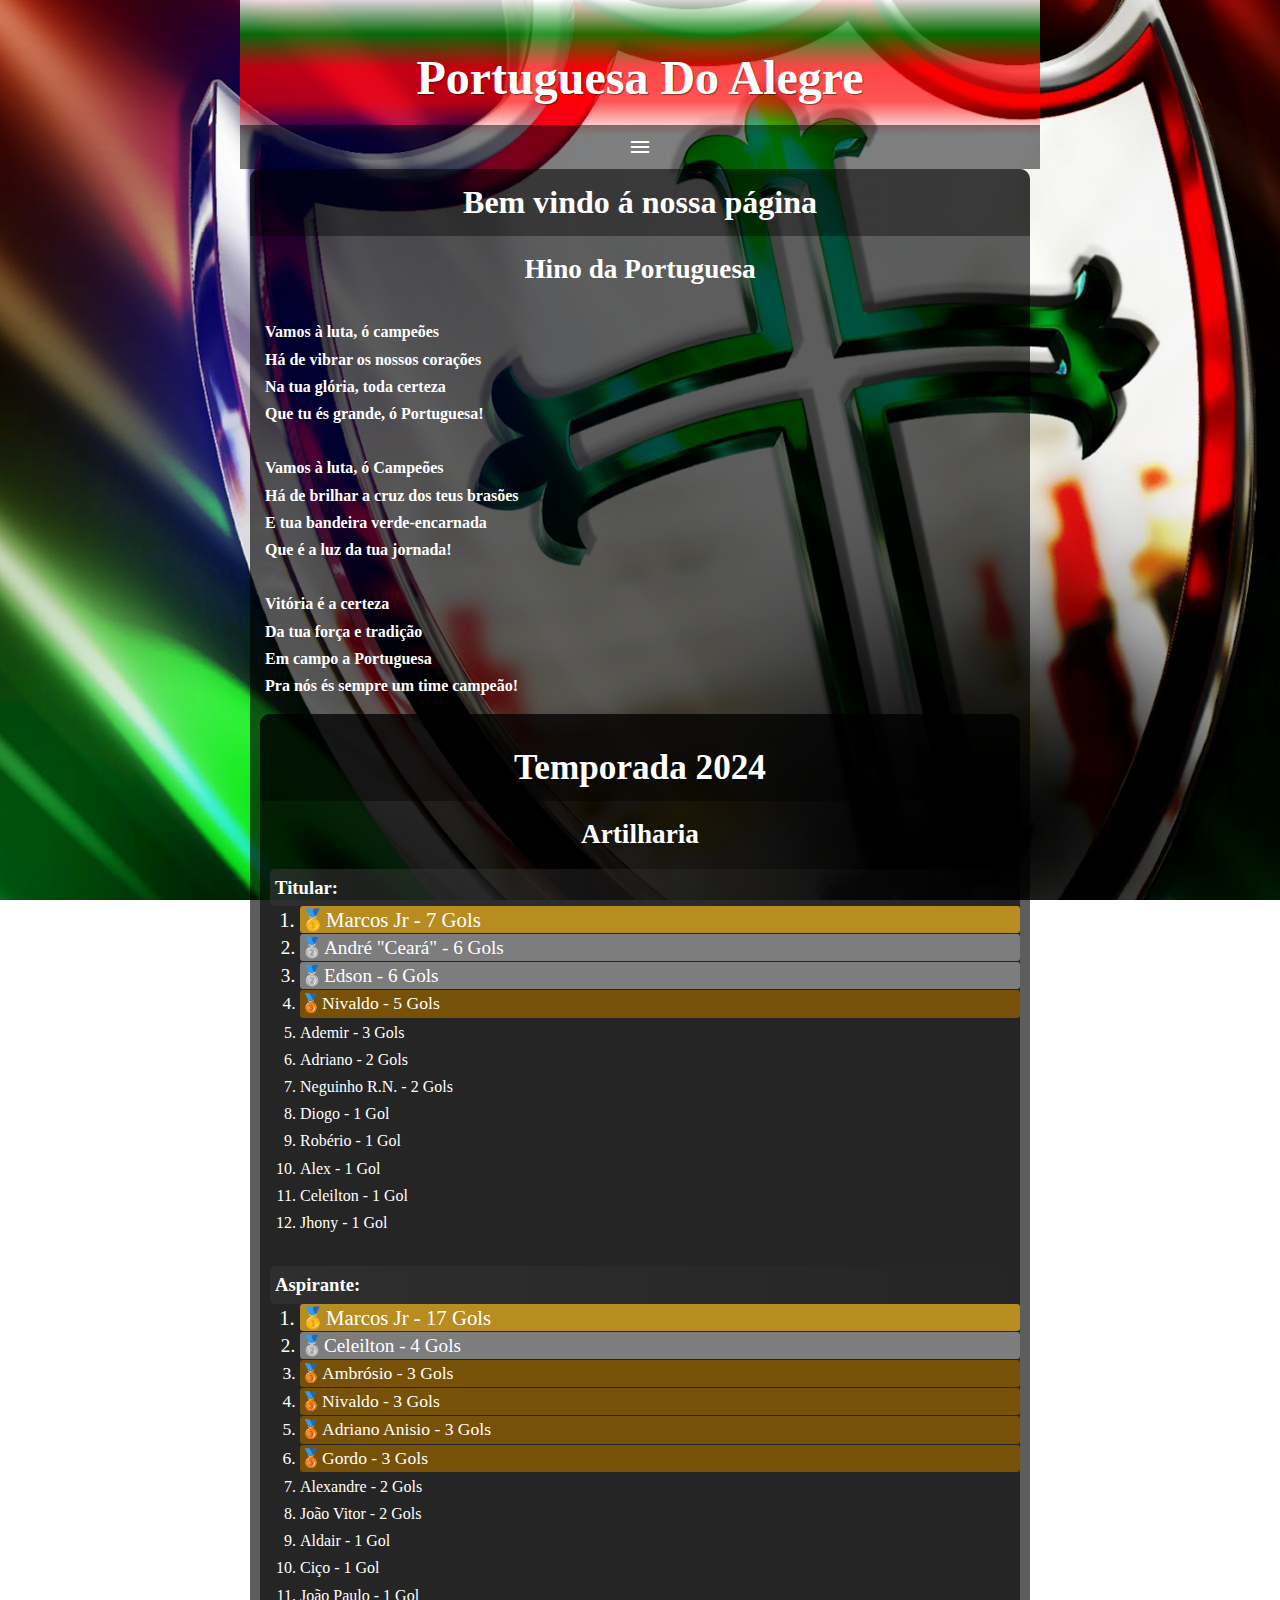
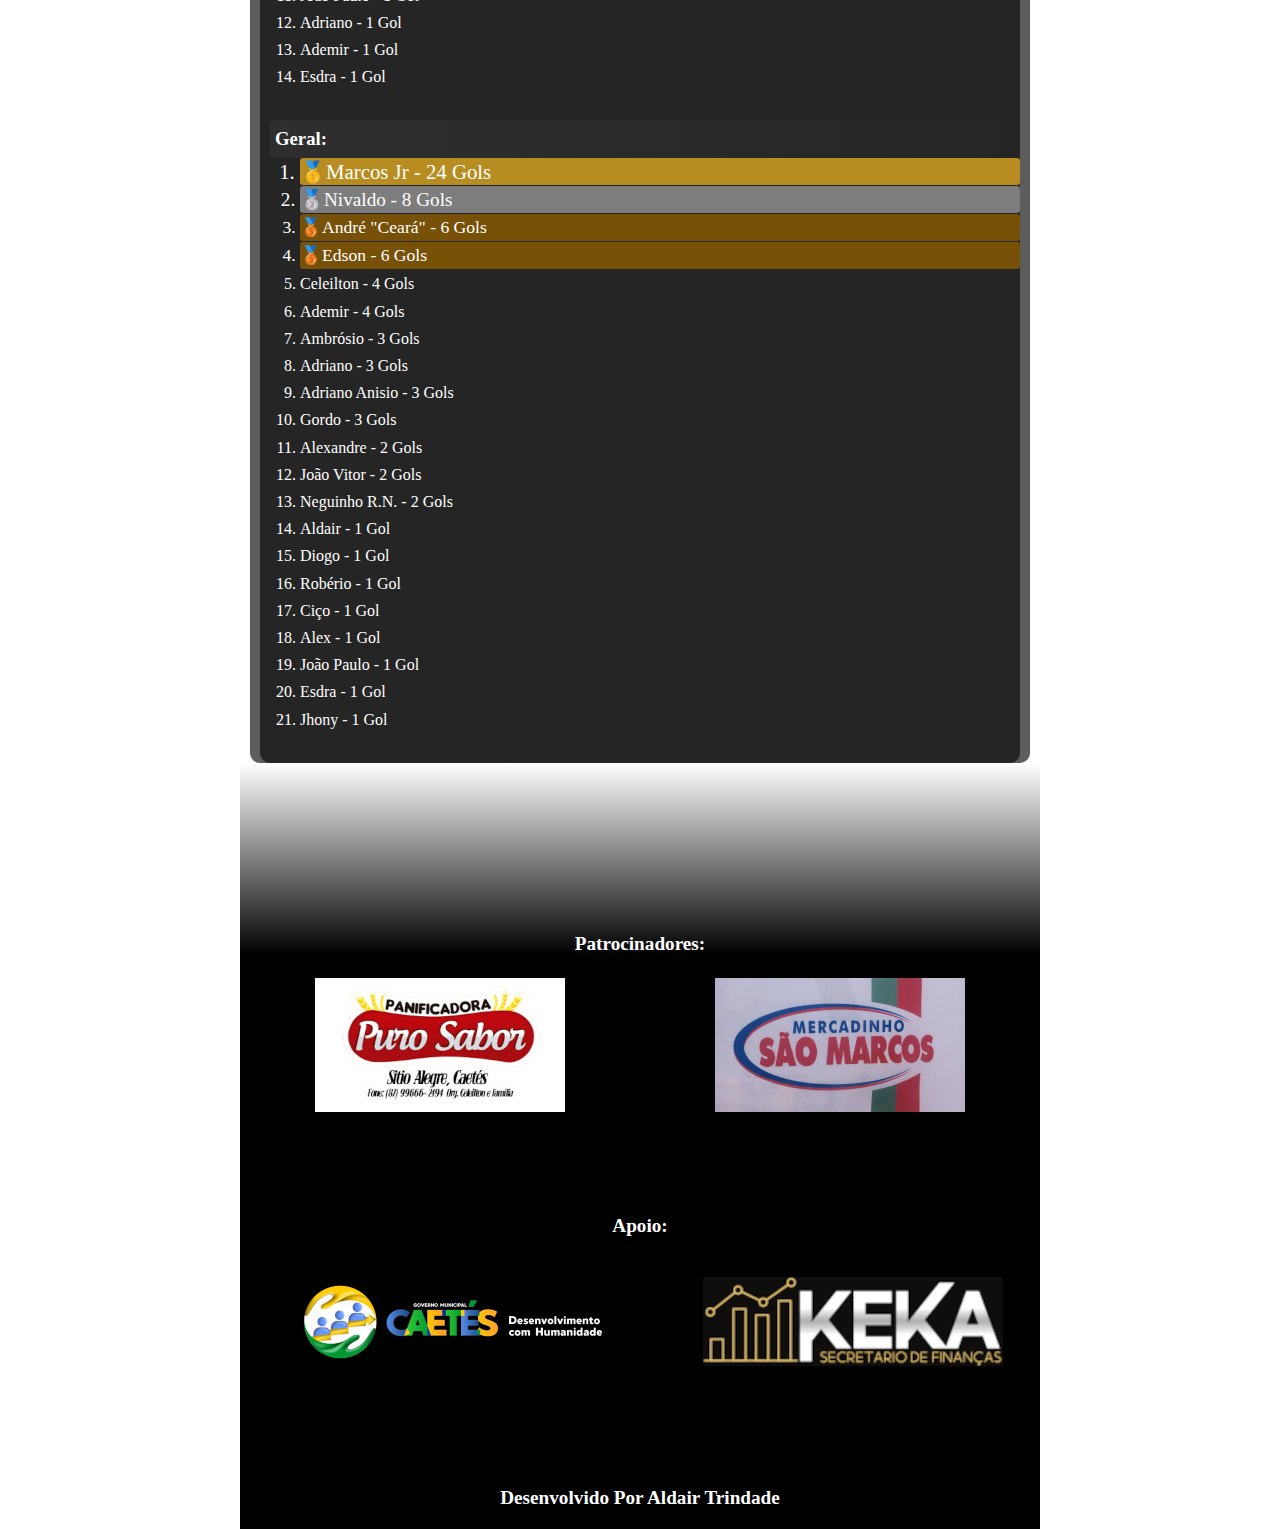
<file: index.html>
<!DOCTYPE html>
<html lang="pt-br">
<head>
    <meta charset="UTF-8">
    <meta http-equiv="X-UA-Compatible" content="IE=edge">
    <meta name="viewport" content="width=device-width, initial-scale=1.0">
    <title>Portuguesa do Alegre</title>
    <link rel="shortcut icon" href="imagens/favicon.ico" type="image/x-icon">
    <link rel="stylesheet" href="https://fonts.googleapis.com/css2?family=Material+Symbols+Outlined:opsz,wght,FILL,GRAD@20..48,100..700,0..1,-50..200" />
    <link rel="stylesheet" href="style.css">
    <style>

        main{
            line-height: 1.7em;
        }

        section{
            background-color: rgba(0, 0, 0, 0.636);
            margin: 0px 10px;
            border-radius: 10px 10px 10px 10px;
        }

        section h1{
            background-color: rgba(0, 0, 0, 0.384);
            color: white;
            text-align: center;
            font-size: 2em;
            padding-top: 20px;
            padding-bottom: 20px;
            border-radius: 10px 10px 0px 0px;
        }

        section h2{
            color: white;
            text-align: center;
            font-size: 1.7em;
            padding-top: 20px;
            padding-bottom: 20px;
        }

        section p{
            color: white;
            width: auto;
            padding: 15px;
            margin: auto;
            min-width: 200px;
            font-weight: bold;
        }

        article{
            background-color: rgba(0, 0, 0, 0.603);
            margin: 0px 10px;
            border-radius: 10px;
        }

        article h1{
            color: white;
            text-align: center;
            font-size: 2.2em;
            padding-top: 40px;
            padding-bottom: 20px;
            border-radius: 10px 10px 0px 0px;
        }

        article aside h2{
            color: white;
            text-align: center;
        }

        article aside h3{
            color: white;
            margin-left: 10px;
            padding-top: 5px;
            padding-bottom: 5px;
            padding-left: 5px;
            background-image: linear-gradient(to right, rgba(52, 52, 52, 0.632), transparent);
            border-radius: 5px;
        }

        article h4{
            text-align: center;
            color: white;
            font-size: large;
        }

        article aside ol{
            margin-left: 40px;
            color: white;
            padding-bottom: 30px;
        }

        .ouro{
            background-color: rgba(218, 165, 32, 0.808);
            font-size: 1.3em;
            border-radius: 3px;
            margin-bottom: 1px;
        }

        .prata{
            background-color: rgba(147, 146, 146, 0.808);
            font-size: 1.2em;
            border-radius: 3px;
            margin-bottom: 1px;
        }

        .bronze{
            background-color: rgba(140, 91, 1, 0.808);
            font-size: 1.1em;
            border-radius: 3px;
            margin-bottom: 1px;
        }

    </style>
</head>
<body>
    <header>
        <h1>Portuguesa Do Alegre</h1>

        <span id="burguer" class="material-symbols-outlined" onclick="clickMenu()">
            menu
        </span>
        <nav id="itens">
            <a href="#">Início</a>
            <a href="jogos.html">Jogos</a>
            <a href="elenco.html">Elenco</a>
            <a href="torneios.html">Torneios</a>
            <a href="temporadas.html">Temporadas</a>
        </nav>
    </header>
    <main>
        <section>
            <h1>Bem vindo á nossa página</h1>
            
            <h2>Hino da Portuguesa</h2>
            
            <p>
                Vamos à luta, ó campeões<br>
                Há de vibrar os nossos corações<br>
                Na tua glória, toda certeza<br>
                Que tu és grande, ó Portuguesa!<br>

                <br>

                Vamos à luta, ó Campeões<br>
                Há de brilhar a cruz dos teus brasões<br>
                E tua bandeira verde-encarnada<br>
                Que é a luz da tua jornada!<br>

                <br>

                Vitória é a certeza<br>
                Da tua força e tradição<br>
                Em campo a Portuguesa<br>
                Pra nós és sempre um time campeão!<br>
            </p>

            <article>
                <h1>Temporada 2024</h1>
                <h2>Artilharia</h2>

                <aside>
                    <h3>Titular:</h3>
                    <ol>
                        <li class="ouro">
                            🥇Marcos Jr - 7 Gols
                        </li>
                        <li class="prata">
                            🥈André "Ceará" - 6 Gols
                        </li>
                        <li class="prata">
                            🥈Edson - 6 Gols
                        </li>
                        <li class="bronze">
                            🥉Nivaldo - 5 Gols
                        </li>
                        <li>
                            Ademir - 3 Gols
                        </li>
                        <li>
                            Adriano - 2 Gols
                        </li>
                        <li>
                            Neguinho R.N. - 2 Gols
                        </li>
                        <li>
                            Diogo - 1 Gol
                        </li>
                        <li>
                            Robério - 1 Gol
                        </li>
                        <li>
                            Alex - 1 Gol
                        </li>
                        <li>
                            Celeilton - 1 Gol
                        </li>
                        <li>
                            Jhony - 1 Gol
                        </li>
                    </ol>
                    <h3>Aspirante:</h3>
                    <ol>
                        <li class="ouro">
                            🥇Marcos Jr - 17 Gols
                        </li>
                        <li class="prata">
                            🥈Celeilton - 4 Gols
                        </li>
                        <li class="bronze">
                            🥉Ambrósio - 3 Gols
                        </li>
                        <li class="bronze">
                            🥉Nivaldo - 3 Gols
                        </li>
                        <li class="bronze">
                            🥉Adriano Anisio - 3 Gols
                        </li>
                        <li class="bronze">
                            🥉Gordo - 3 Gols
                        </li>
                        <li>
                            Alexandre - 2 Gols
                        </li>
                        <li>
                            João Vitor - 2 Gols
                        </li>
                        <li>
                            Aldair - 1 Gol
                        </li>
                        <li>
                            Ciço - 1 Gol
                        </li>
                        <li>
                            João Paulo - 1 Gol
                        </li>
                        <li>
                            Adriano - 1 Gol
                        </li>
                        <li>
                            Ademir - 1 Gol
                        </li>
                        <li>
                            Esdra - 1 Gol
                        </li>
                    </ol>

                    <h3>Geral:</h3>
                    <ol>
                        <li class="ouro">
                            🥇Marcos Jr - 24 Gols
                        </li>
                        <li class="prata">
                            🥈Nivaldo - 8 Gols
                        </li>
                        <li class="bronze">
                            🥉André "Ceará" - 6 Gols
                        </li>
                        <li class="bronze">
                            🥉Edson - 6 Gols
                        </li>
                        <li>
                            Celeilton - 4 Gols
                        </li>
                        <li>
                            Ademir - 4 Gols
                        </li>
                        <li>
                            Ambrósio - 3 Gols
                        </li>
                        <li>
                            Adriano - 3 Gols
                        </li>
                        <li>
                            Adriano Anisio - 3 Gols
                        </li>
                        <li>
                            Gordo - 3 Gols
                        </li>
                        <li>
                            Alexandre - 2 Gols
                        </li>
                        <li>
                            João Vitor - 2 Gols
                        </li>
                        <li>
                            Neguinho R.N. - 2 Gols
                        </li>
                        <li>
                            Aldair - 1 Gol
                        </li>
                        <li>
                            Diogo - 1 Gol
                        </li>
                        <li>
                            Robério - 1 Gol
                        </li>
                        <li>
                            Ciço - 1 Gol
                        </li>
                        <li>
                            Alex - 1 Gol
                        </li>
                        <li>
                            João Paulo - 1 Gol
                        </li>
                        <li>
                            Esdra - 1 Gol
                        </li>
                        <li>
                            Jhony - 1 Gol
                        </li>
                    </ol>
                </aside>
            </article>
            
        </section>
    </main>
    <footer>
            <p>Patrocinadores:</p>
            
            <picture class="box">
                <img class="box1" src="imagens/logos/panificadora-pq-1.jpg" alt="panificadora">
                <img class="box1" src="imagens/logos/mercadinho.jpg" alt="mercadinho">
            </picture>

            <p>Apoio:</p>

            <picture class="box">
                <img class="box1" src="imagens/logos/logo-caetes.png" alt="caetes">
                <img class="box1" src="imagens/logos/logo-keka.png" alt="keka">
            </picture>

            <p>Desenvolvido Por Aldair Trindade</p>
        </footer>
        <script src="script.js"></script>
</body>
</html>
</file>
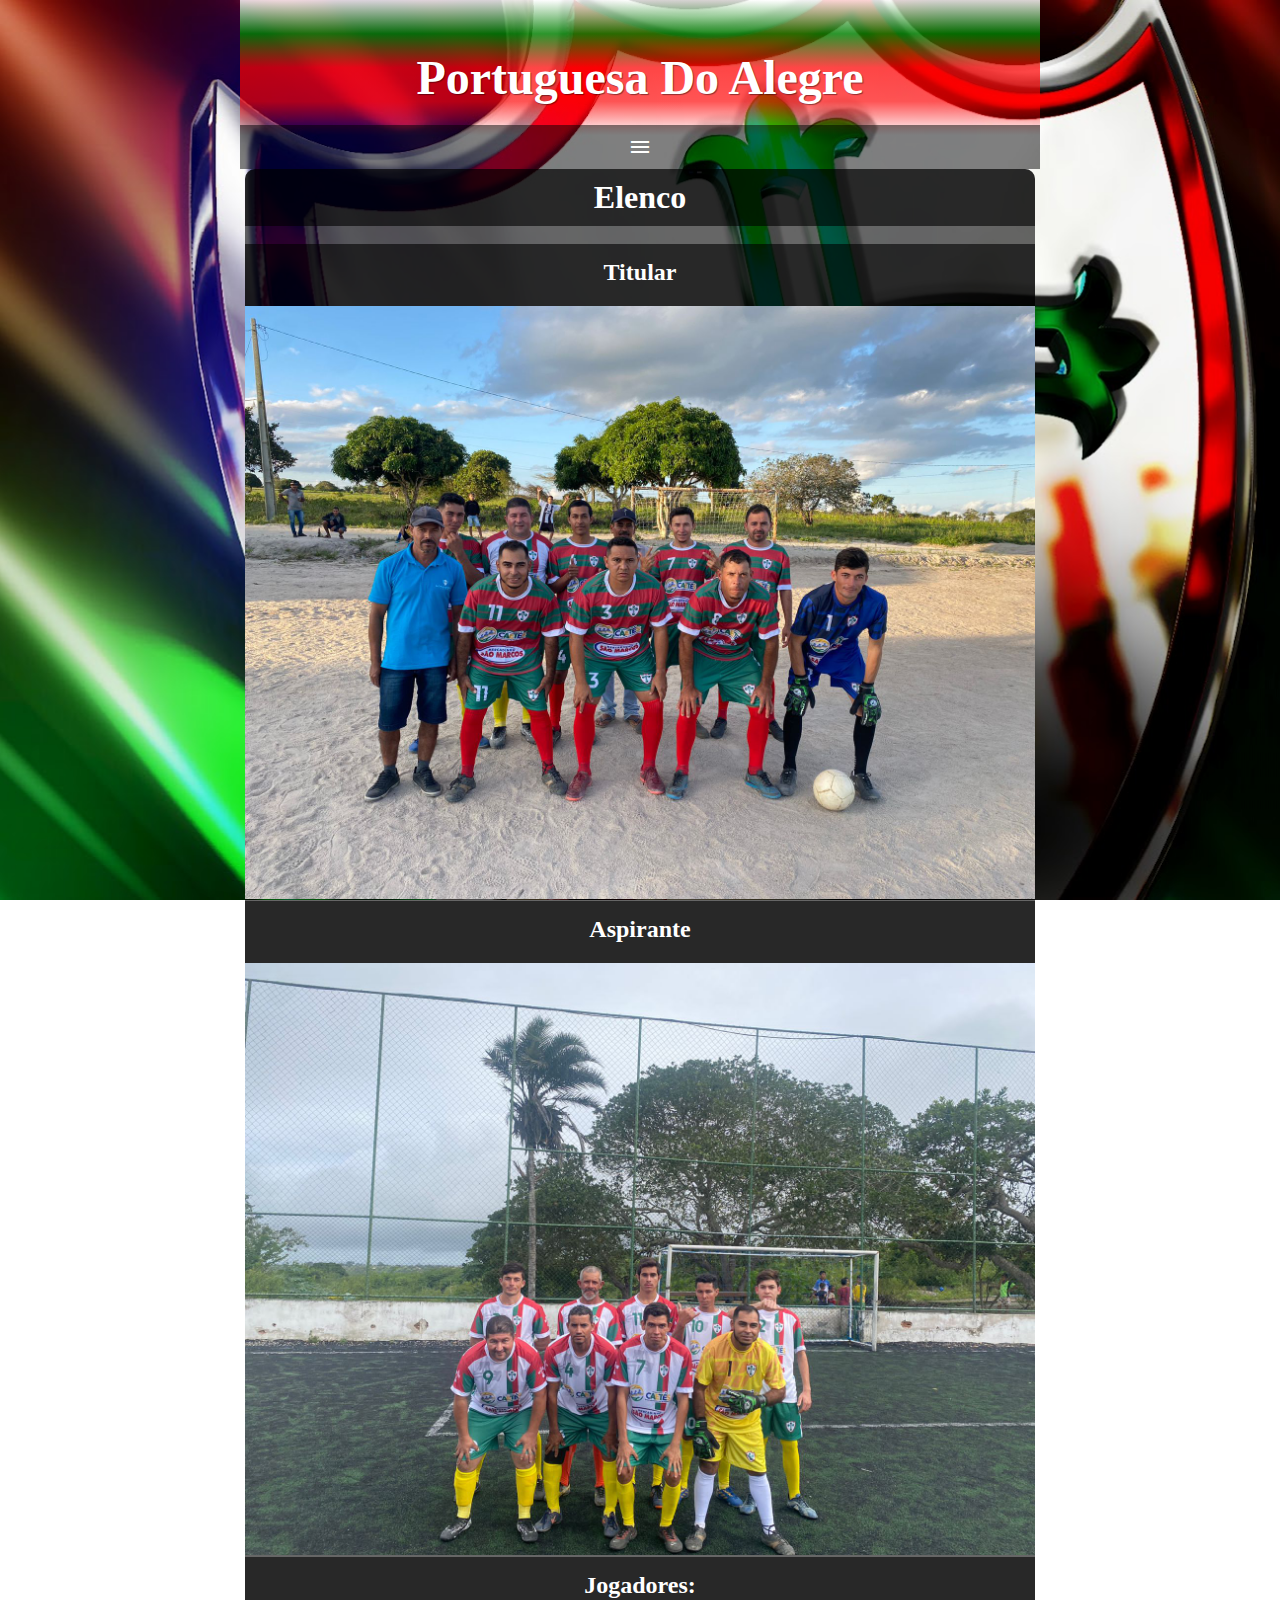
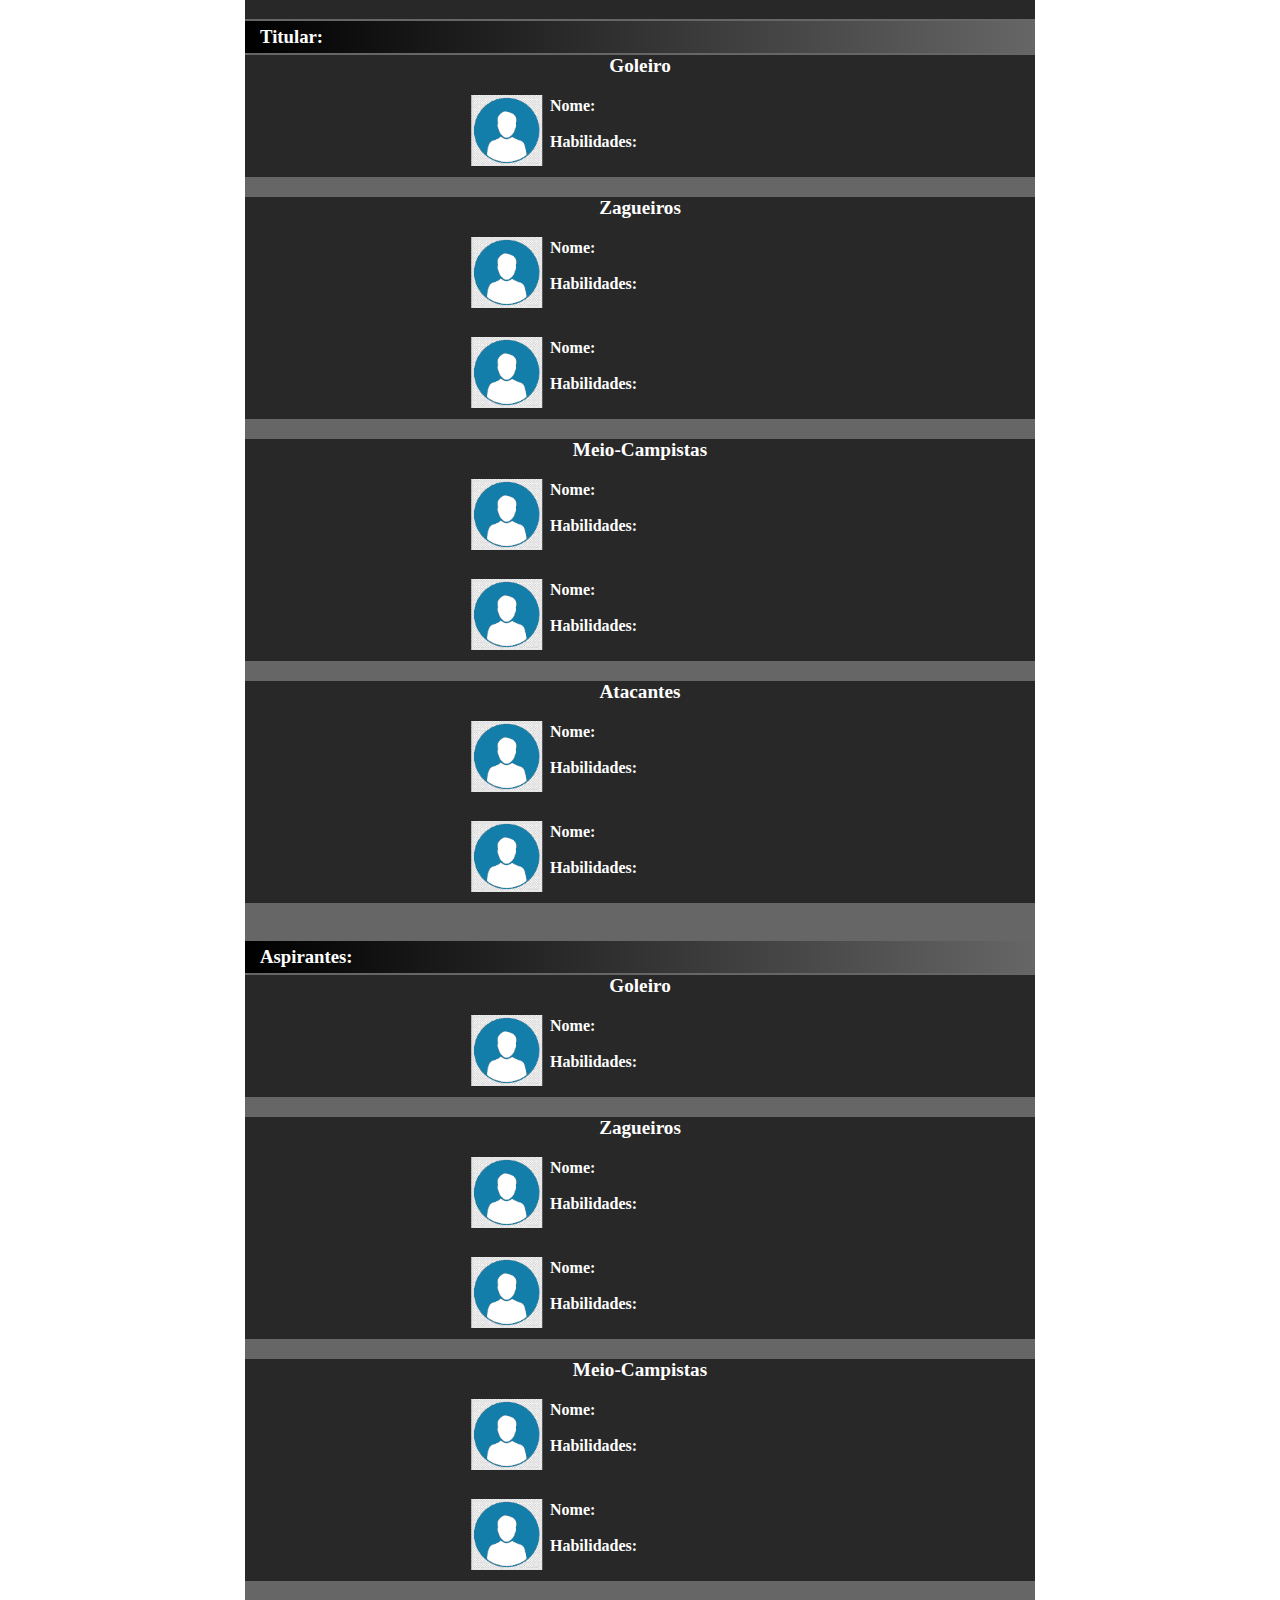
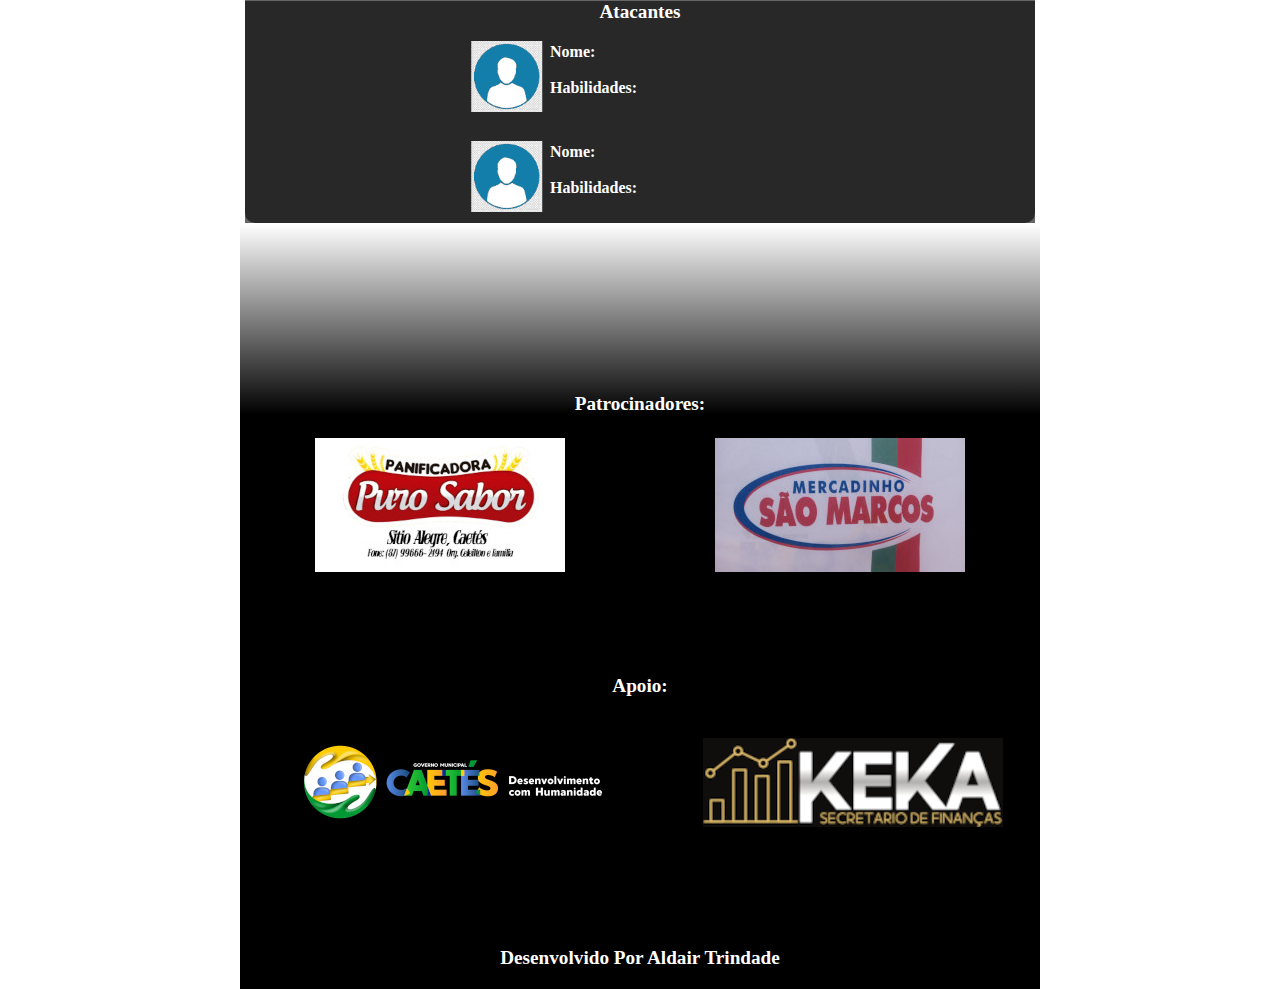
<file: elenco.html>
<!DOCTYPE html>
<html lang="pt-br">
<head>
    <meta charset="UTF-8">
    <meta http-equiv="X-UA-Compatible" content="IE=edge">
    <meta name="viewport" content="width=device-width, initial-scale=1.0">
    <title>Portuguesa do Alegre</title>
    <link rel="shortcut icon" href="imagens/favicon.ico" type="image/x-icon">
    <link rel="stylesheet" href="https://fonts.googleapis.com/css2?family=Material+Symbols+Outlined:opsz,wght,FILL,GRAD@20..48,100..700,0..1,-50..200" />
    <link rel="stylesheet" href="style.css">
    <style>

        main{
            background-color: rgba(0, 0, 0, 0.6);
            margin: 0px 5px;
            border-radius: 10px;
            
        }
        main h1{
            text-align: center;
            background-color: rgba(0, 0, 0, 0.603);
            color: white;
            font-size: 2em;
            padding-top: 10px;
            padding-bottom: 10px;
            margin-bottom: 20px;
            border-radius: 10px 10px 0px 0px;
        }

        main h2{
            text-align: center;
            background-color: rgba(0, 0, 0, 0.603);
            color: white;
            padding-top: 15px;
            padding-bottom: 20px;
            margin-top: -2px;
        }

        main>article>img{
            min-width: 100px;
            max-width: 800px;
            width: 100%;
            margin: auto;
        }

        main article h3{
            color: white;
            padding-top: 30px;
            padding-left: 20px;
            background-image: linear-gradient(to right, rgb(0, 0, 0), transparent);
            padding: 5px 15px;
            margin-top: 2px;
        }

        main article h4{
            text-align: center;
            color: white;
            font-size: 1.2em;
            background-color: rgba(0, 0, 0, 0.603);
            margin-top: 2px;
        }

        main aside div{
            height: 100px;
            width: 80px;
            margin-bottom: 10px;
        }

        main aside div p{
            color: white;
            font-size: bold;
        }

        main article aside p{
            font-weight: bold;
        }

        main article aside img{
            margin: auto;
            width: 95%;
        }

        aside#conteiner01{
            position: relative;
            height: 100px;
            margin: auto;
            width: auto;
            min-width: 100px;
            max-width: 800px;
            background-color: rgba(0, 0, 0, 0.603);
        }

        aside#conteiner02{
            position: relative;
            height: 100px;
            margin: auto;
            width: auto;
            min-width: 100px;
            max-width: 800px;
            background-color: rgba(0, 0, 0, 0.603);
        }

        aside#conteiner03{
            position: relative;
            height: 100px;
            margin: auto;
            width: auto;
            min-width: 100px;
            max-width: 800px;
            background-color: rgba(0, 0, 0, 0.603);
        }

        aside#conteiner04{
            position: relative;
            height: 100px;
            margin: auto;
            width: auto;
            min-width: 100px;
            max-width: 800px;
            background-color: rgba(0, 0, 0, 0.603);
        }

        div#foto{
            position: absolute;
            height: 80px;
            width: 75px;
            left: 50%;
            top: 50%;
            transform: translate(-225%, -40%);
        }

        div#nome{
            position: absolute;
            height: 30px;
            width: 150px;
            left: 50%;
            top: 50%;
            transform: translate(-60%, -100%);
        }

        div#posição{
            position: absolute;
            height: 30px;
            width: 250px;
            left: 50%;
            top: 50%;
            transform: translate(-36%, 20%);
        }

    </style>
</head>
<body>
    <header>
        <h1>Portuguesa Do Alegre</h1>

        <span id="burguer" class="material-symbols-outlined" onclick="clickMenu()">
            menu
        </span>
        <nav id="itens">
            <a href="index.html">Início</a>
            <a href="jogos.html">Jogos</a>
            <a href="#">Elenco</a>
            <a href="torneios.html">Torneios</a>
            <a href="temporadas.html">Temporadas</a>
        </nav>
    </header>
    <main>
        <article>
            <h1>Elenco</h1>

            <h2>Titular</h2>
            
            <img src="imagens/elenco/titular.jpg" alt="time titular">

            <h2>Aspirante</h2>

            <img src="imagens/elenco/aspirantes.jpg" alt="time aspirantes">

            <h2>Jogadores:</h2>

            <h3>Titular:</h3>

            <h4>Goleiro</h4>

            <aside id="conteiner01">

                <br>

                <div id="foto">
                    <img src="imagens/elenco/elenco_1.png" alt="">
                </div>
                <div id="nome">
                    <p>Nome:</p>
                </div>
                <div id="posição">
                    <p>Habilidades:</p>
                </div>
            </aside>
            <br>
            
            <h4>Zagueiros</h4>

            <aside id="conteiner02">

                <br>

                <div id="foto">
                    <img src="imagens/elenco/elenco_1.png" alt="">
                </div>
                <div id="nome">
                    <p>Nome:</p>
                </div>
                <div id="posição">
                    <p>Habilidades:</p>
                </div>
            </aside>
            <aside id="conteiner02">

                <br>

                <div id="foto">
                    <img src="imagens/elenco/elenco_1.png" alt="">
                </div>
                <div id="nome">
                    <p>Nome:</p>
                </div>
                <div id="posição">
                    <p>Habilidades:</p>
                </div>
            </aside>
            <br>
            <h4>Meio-Campistas</h4>
            <aside id="conteiner03">

                <br>

                <div id="foto">
                    <img src="imagens/elenco/elenco_1.png" alt="">
                </div>
                <div id="nome">
                    <p>Nome:</p>
                </div>
                <div id="posição">
                    <p>Habilidades:</p>
                </div>
            </aside>
            <aside id="conteiner03">

                <br>

                <div id="foto">
                    <img src="imagens/elenco/elenco_1.png" alt="">
                </div>
                <div id="nome">
                    <p>Nome:</p>
                </div>
                <div id="posição">
                    <p>Habilidades:</p>
                </div>
            </aside>
            <br>
            <h4>Atacantes</h4>
            <aside id="conteiner04">

                <br>

                <div id="foto">
                    <img src="imagens/elenco/elenco_1.png" alt="">
                </div>
                <div id="nome">
                    <p>Nome:</p>
                </div>
                <div id="posição">
                    <p>Habilidades:</p>
                </div>
            </aside>
            <aside id="conteiner04">

                <br>

                <div id="foto">
                    <img src="imagens/elenco/elenco_1.png" alt="">
                </div>
                <div id="nome">
                    <p>Nome:</p>
                </div>
                <div id="posição">
                    <p>Habilidades:</p>
                </div>
            </aside>

            <br>
            <br>

            <h3>Aspirantes:</h3>

            <h4>Goleiro</h4>

            <aside id="conteiner01">

                <br>

                <div id="foto">
                    <img src="imagens/elenco/elenco_1.png" alt="">
                </div>
                <div id="nome">
                    <p>Nome:</p>
                </div>
                <div id="posição">
                    <p>Habilidades:</p>
                </div>
            </aside>
            <br>
            
            <h4>Zagueiros</h4>

            <aside id="conteiner02">

                <br>

                <div id="foto">
                    <img src="imagens/elenco/elenco_1.png" alt="">
                </div>
                <div id="nome">
                    <p>Nome:</p>
                </div>
                <div id="posição">
                    <p>Habilidades:</p>
                </div>
            </aside>
            <aside id="conteiner02">

                <br>

                <div id="foto">
                    <img src="imagens/elenco/elenco_1.png" alt="">
                </div>
                <div id="nome">
                    <p>Nome:</p>
                </div>
                <div id="posição">
                    <p>Habilidades:</p>
                </div>
            </aside>
            <br>
            <h4>Meio-Campistas</h4>
            <aside id="conteiner03">

                <br>

                <div id="foto">
                    <img src="imagens/elenco/elenco_1.png" alt="">
                </div>
                <div id="nome">
                    <p>Nome:</p>
                </div>
                <div id="posição">
                    <p>Habilidades:</p>
                </div>
            </aside>
            <aside id="conteiner03">

                <br>

                <div id="foto">
                    <img src="imagens/elenco/elenco_1.png" alt="">
                </div>
                <div id="nome">
                    <p>Nome:</p>
                </div>
                <div id="posição">
                    <p>Habilidades:</p>
                </div>
            </aside>
            <br>
            <h4>Atacantes</h4>
            <aside id="conteiner04">

                <br>

                <div id="foto">
                    <img src="imagens/elenco/elenco_1.png" alt="">
                </div>
                <div id="nome">
                    <p>Nome:</p>
                </div>
                <div id="posição">
                    <p>Habilidades:</p>
                </div>
            </aside>
            <aside id="conteiner04">

                <br>

                <div id="foto">
                    <img src="imagens/elenco/elenco_1.png" alt="">
                </div>
                <div id="nome">
                    <p>Nome:</p>
                </div>
                <div id="posição">
                    <p>Habilidades:</p>
                </div>
            </aside>

        </article>
    </main>
    <footer>
        <p>Patrocinadores:</p>
        
        <picture class="box">
            <img class="box1" src="imagens/logos/panificadora-pq-1.jpg" alt="">
            <img class="box1" src="imagens/logos/mercadinho.jpg" alt="">
        </picture>

        <p>Apoio:</p>

        <picture class="box">
            <img class="box1" src="imagens/logos/logo-caetes.png" alt="">
            <img class="box1" src="imagens/logos/logo-keka.png" alt="">
        </picture>

        <p>Desenvolvido Por Aldair Trindade</p>
    </footer>
    <script src="script.js"></script>
</body>
</html>
</file>
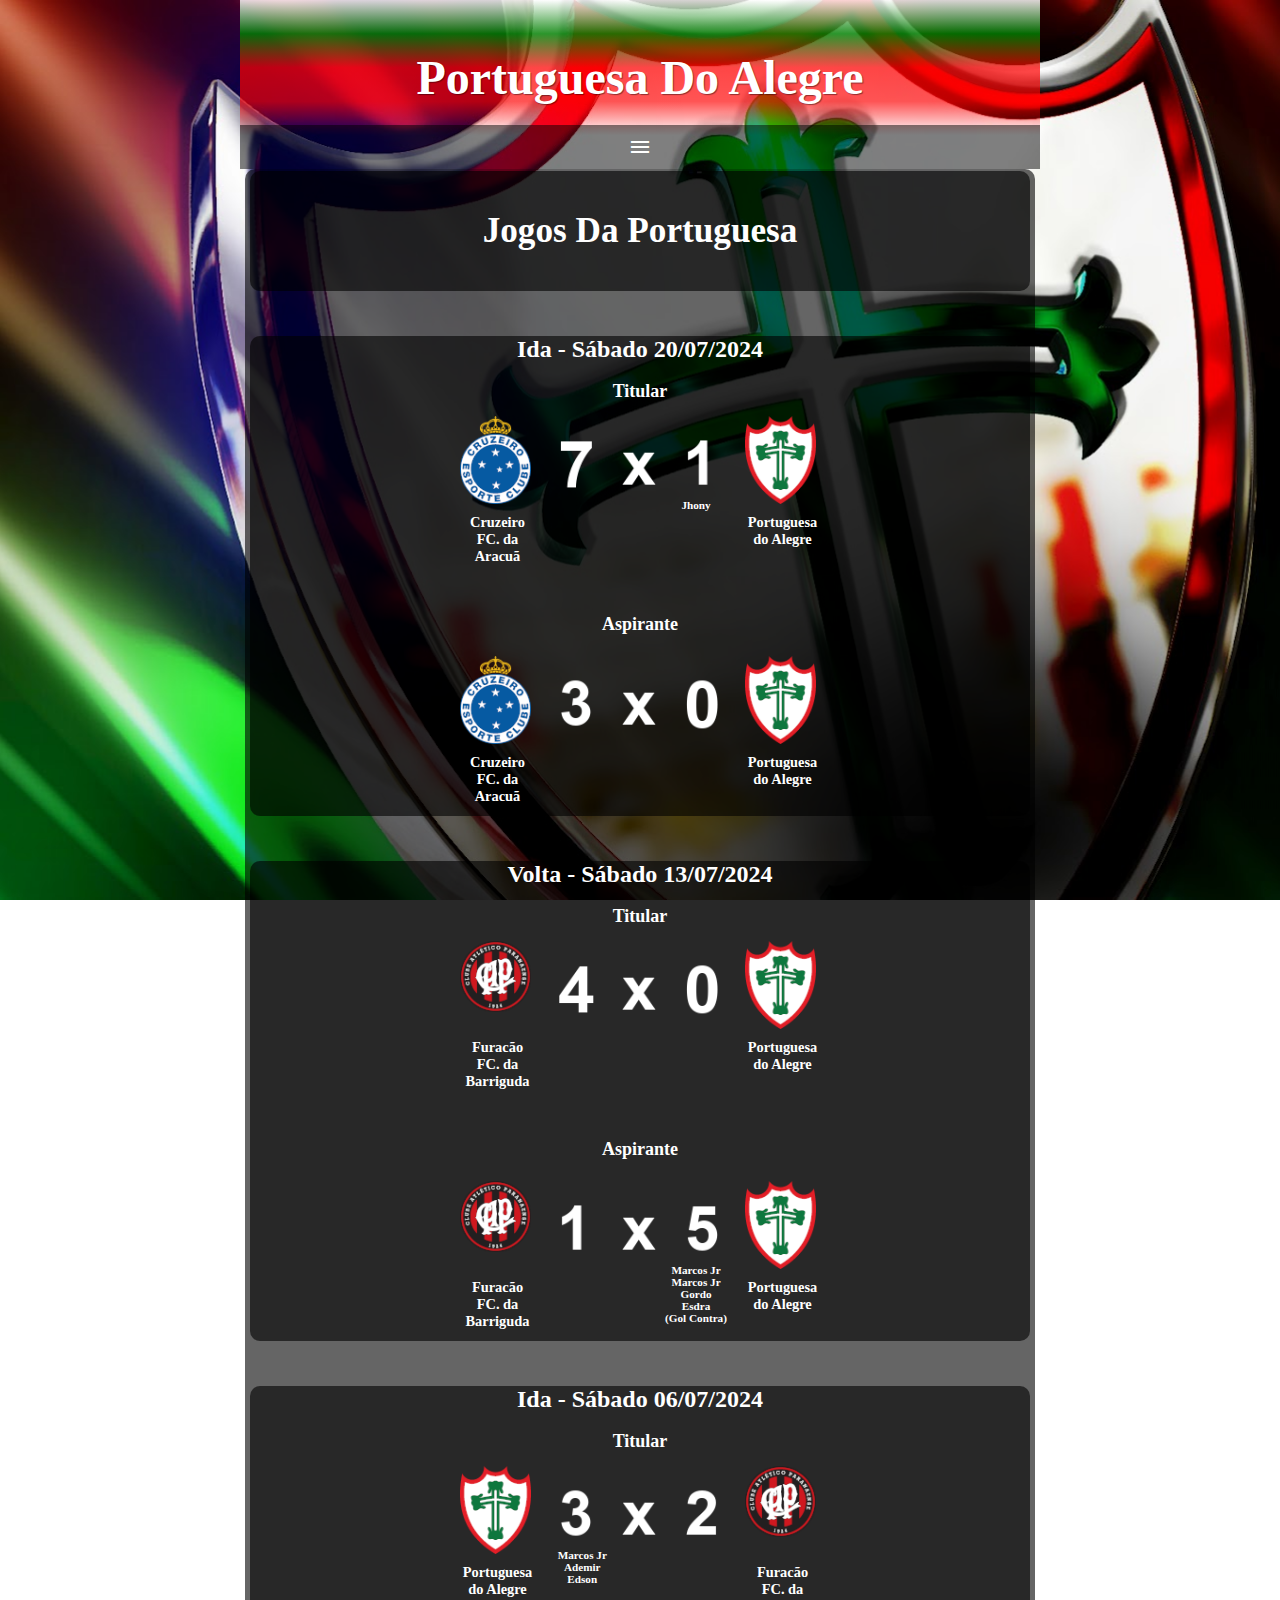
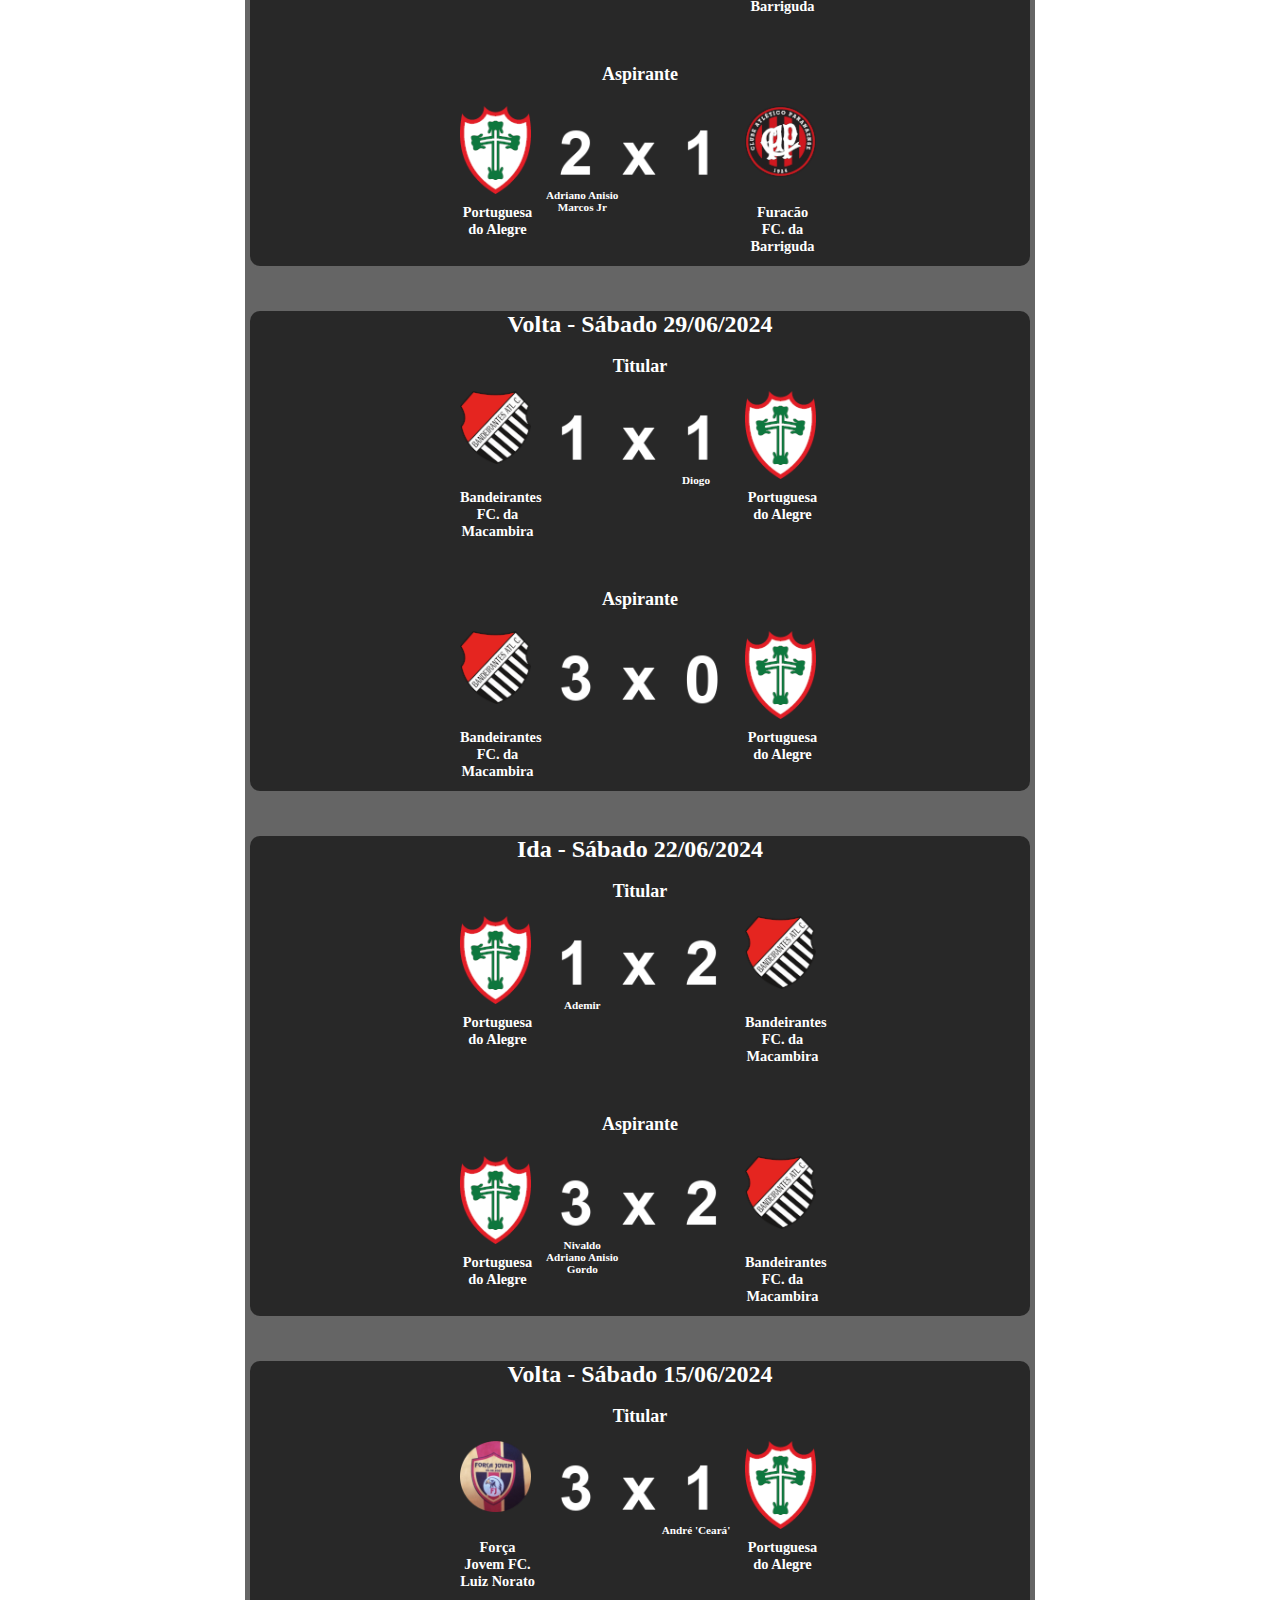
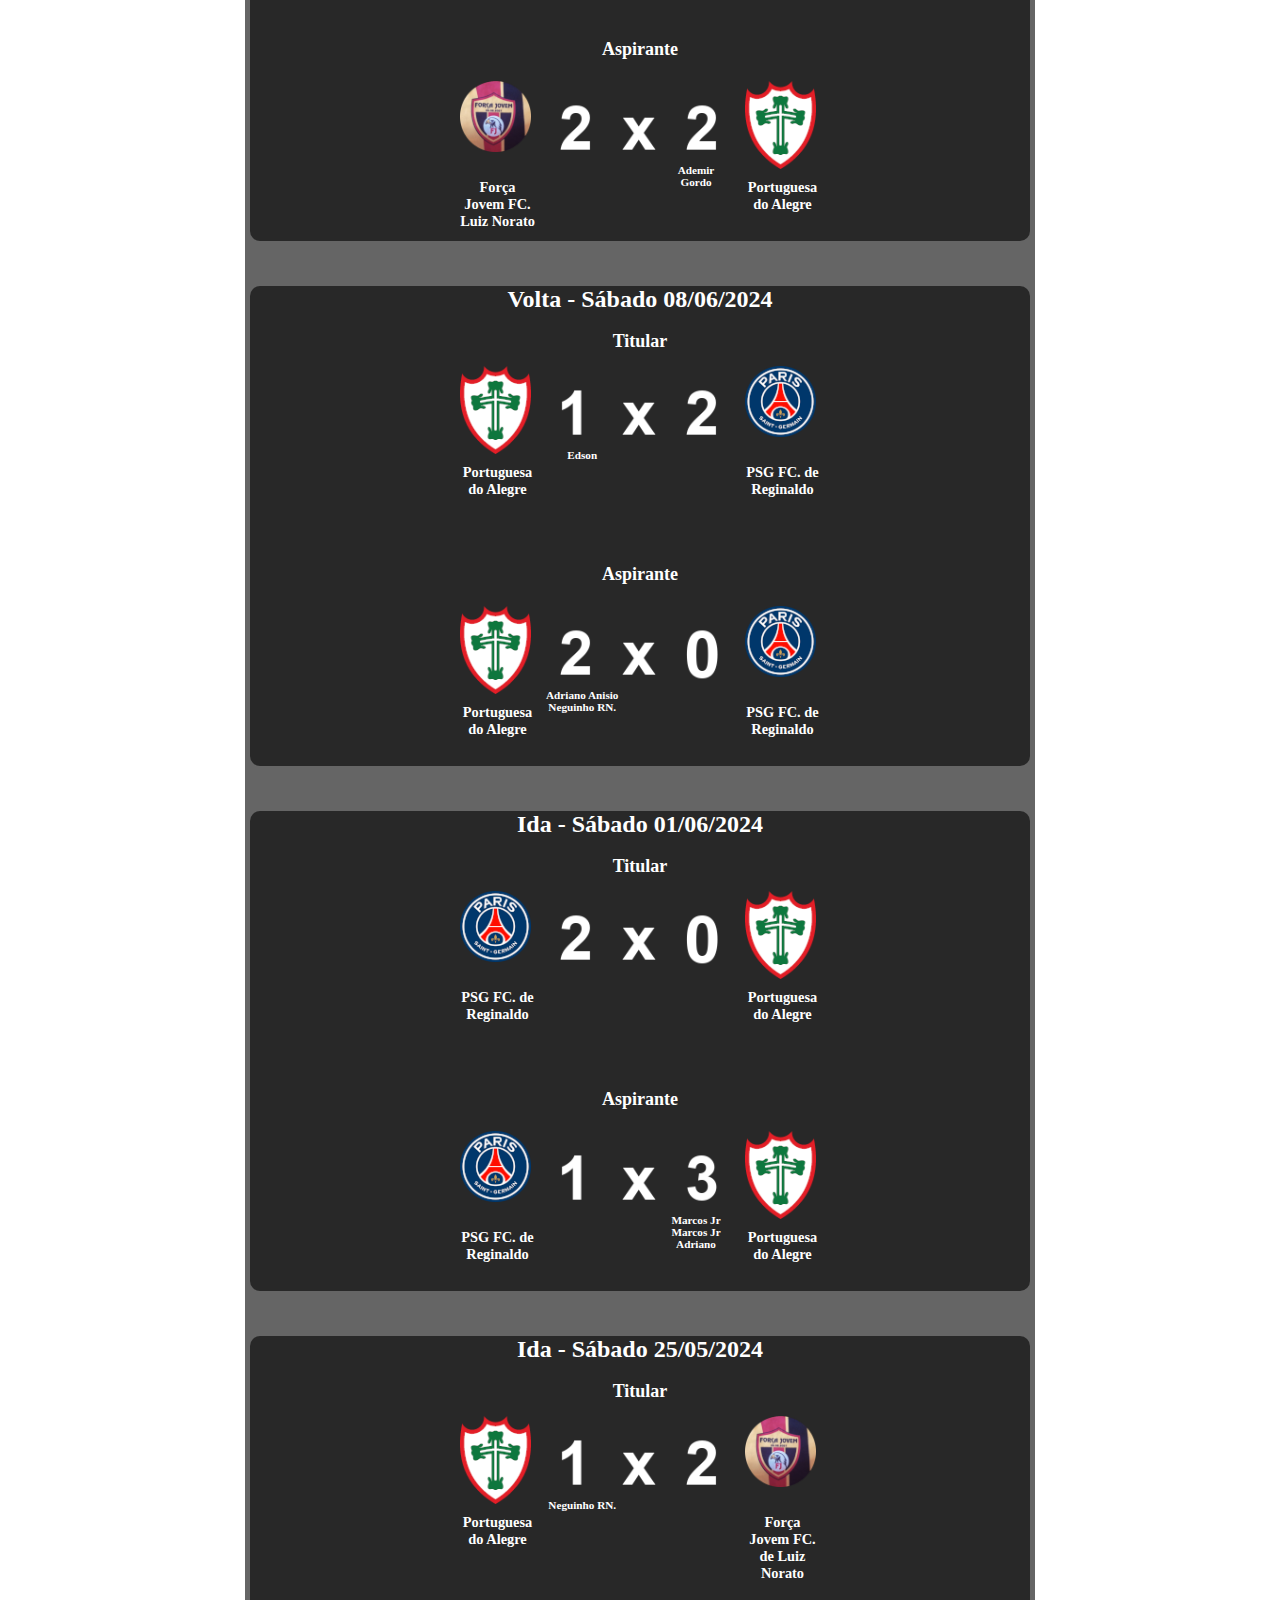
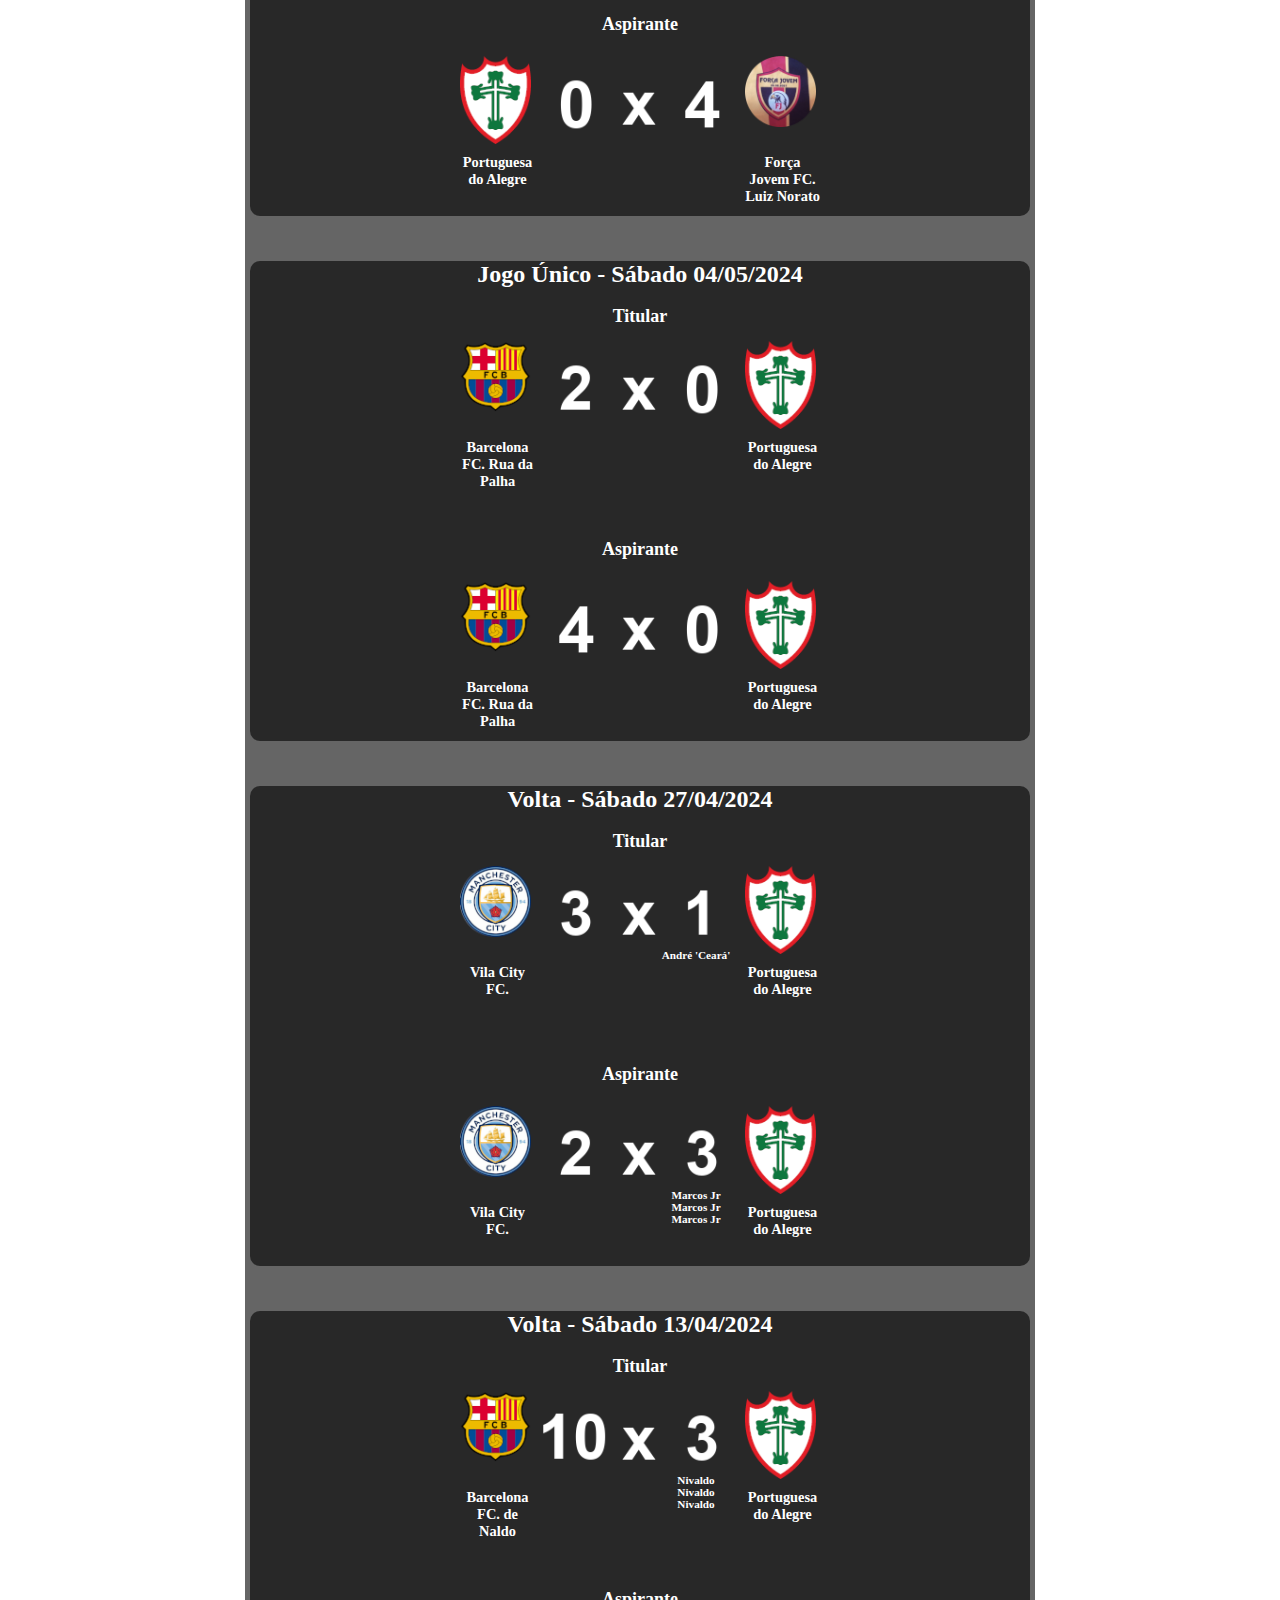
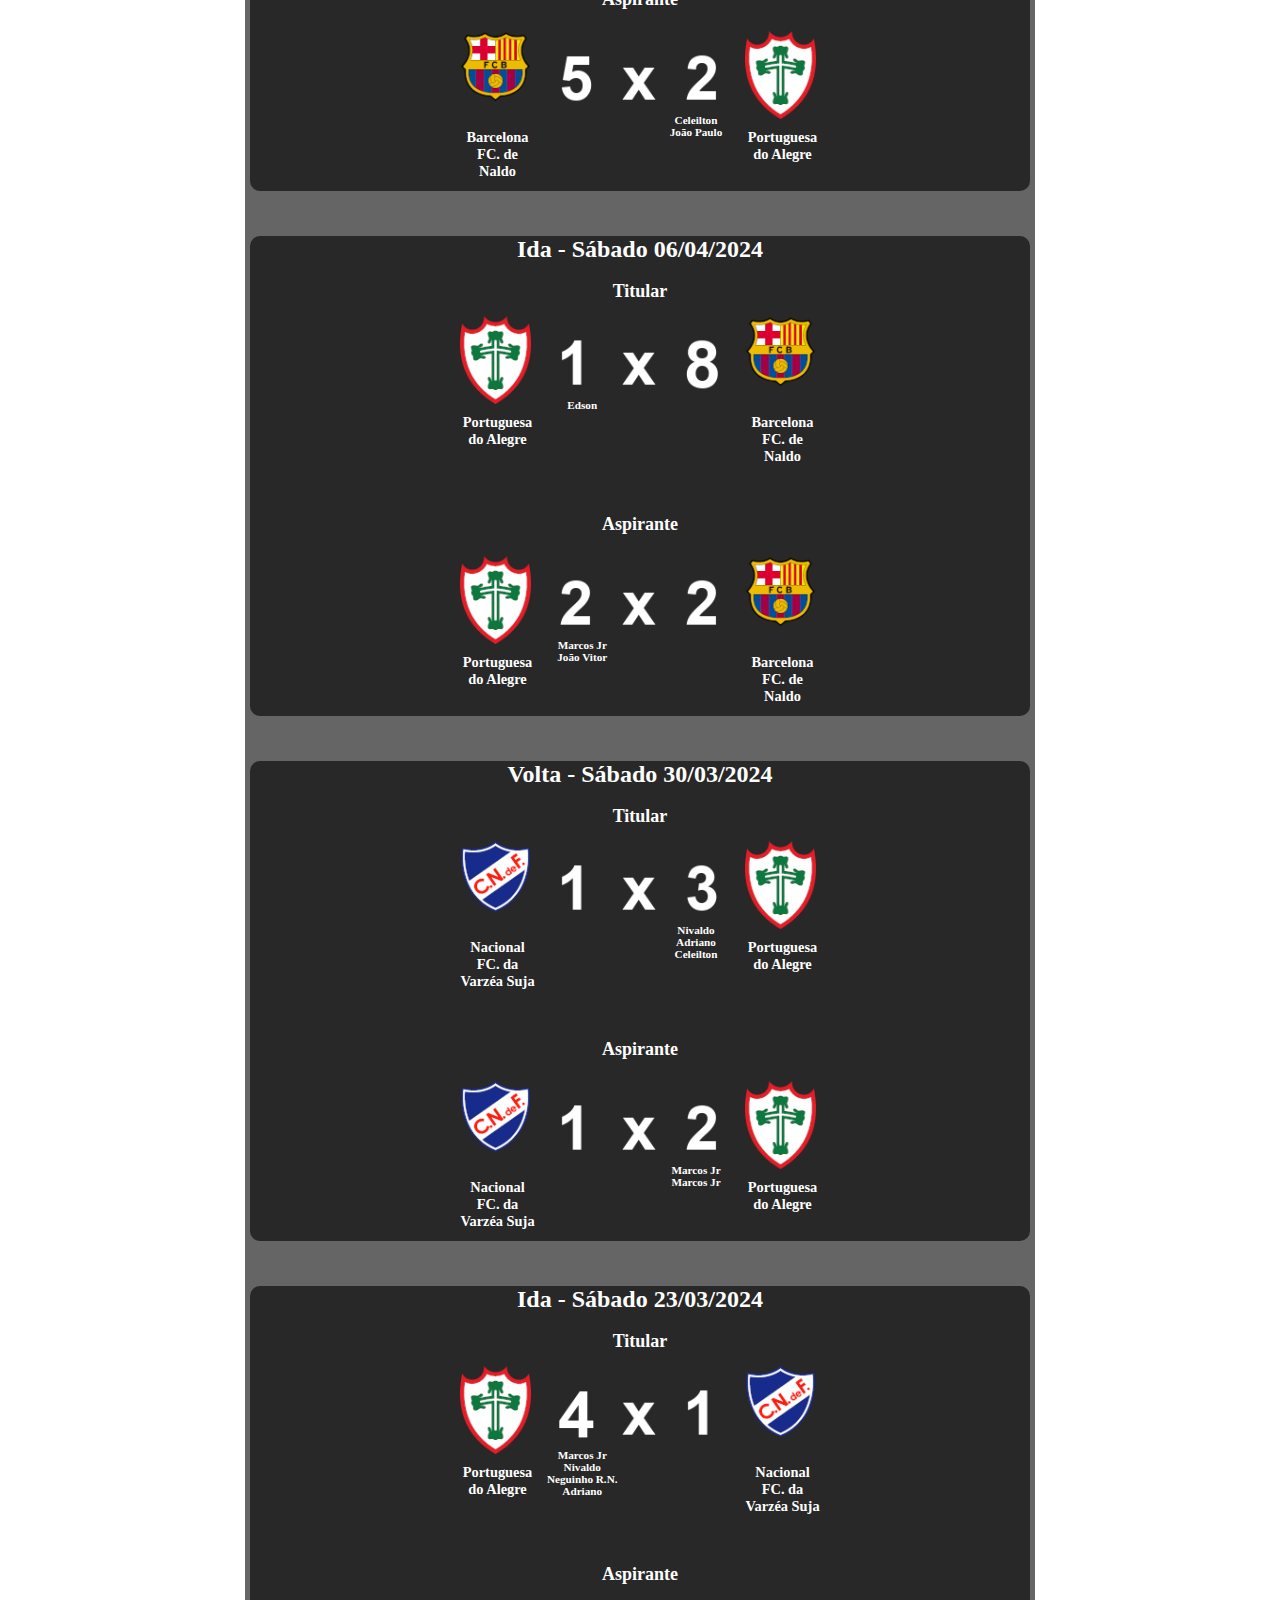
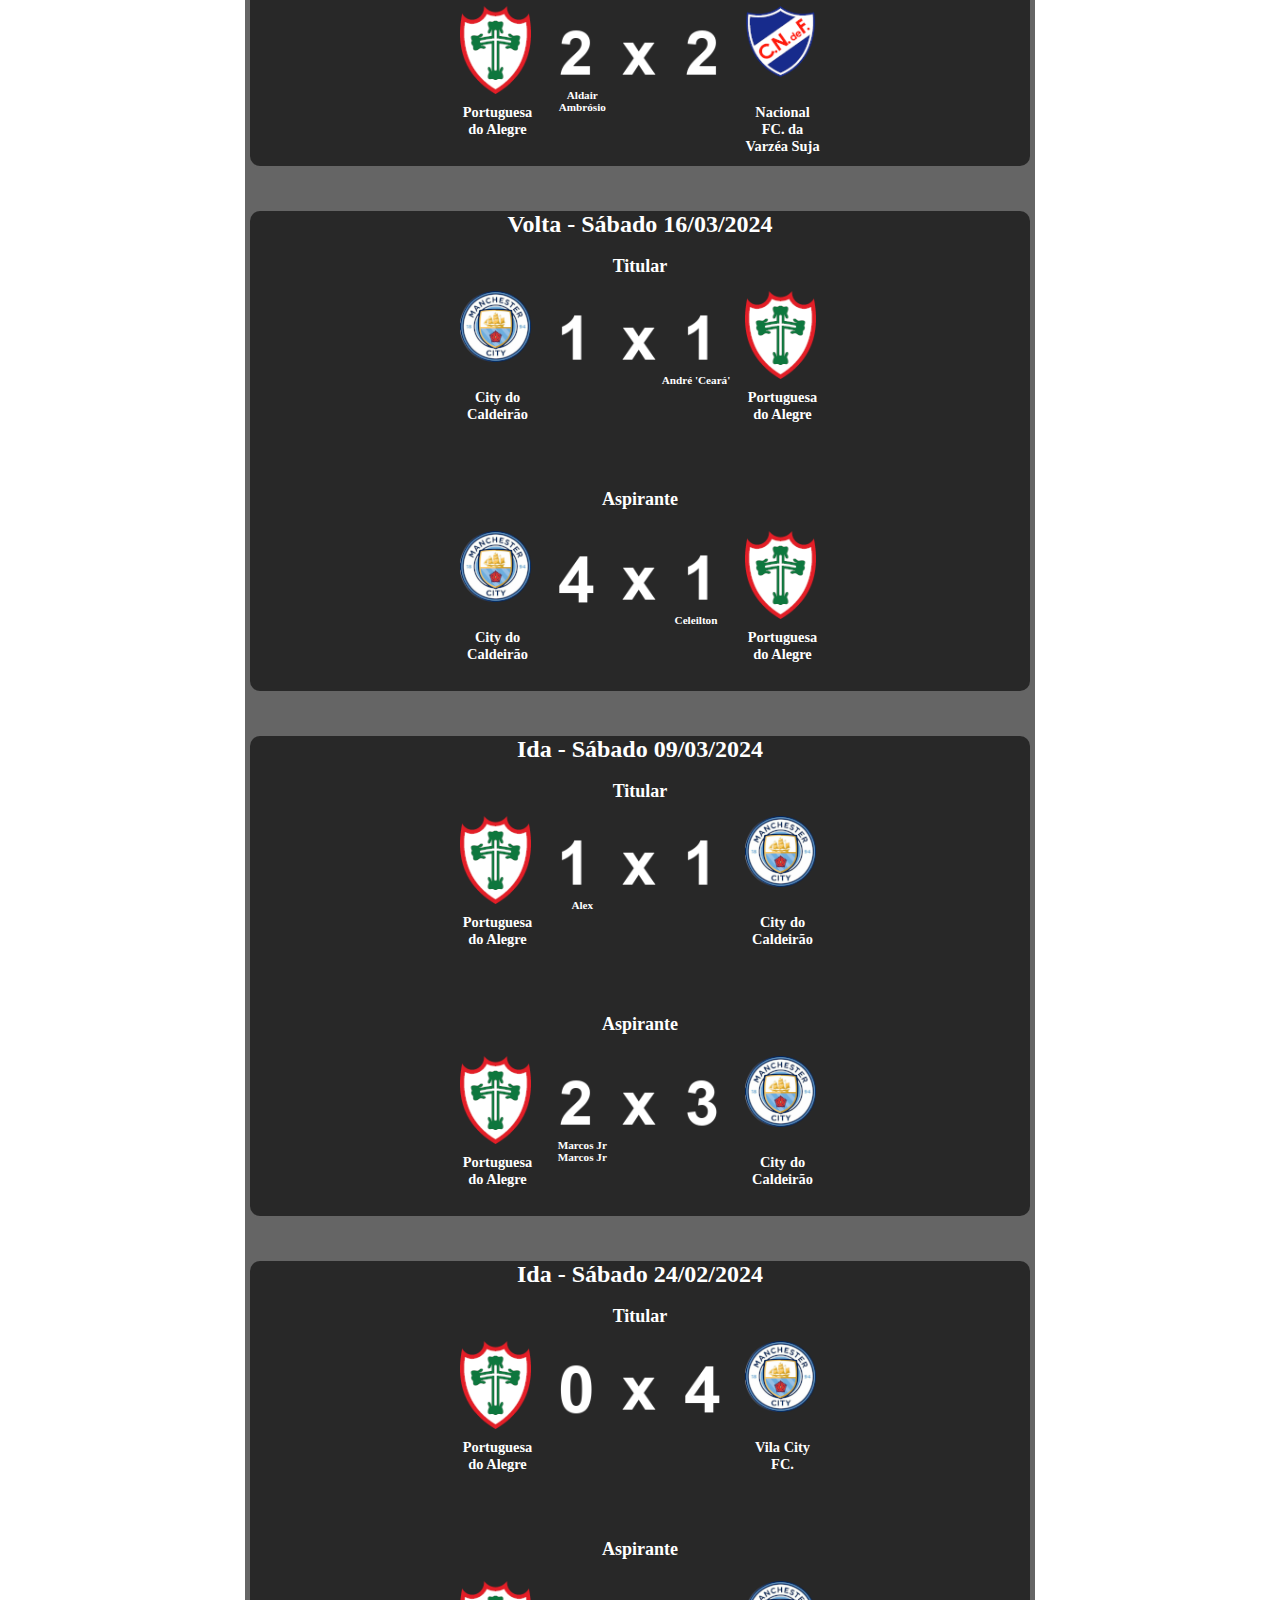
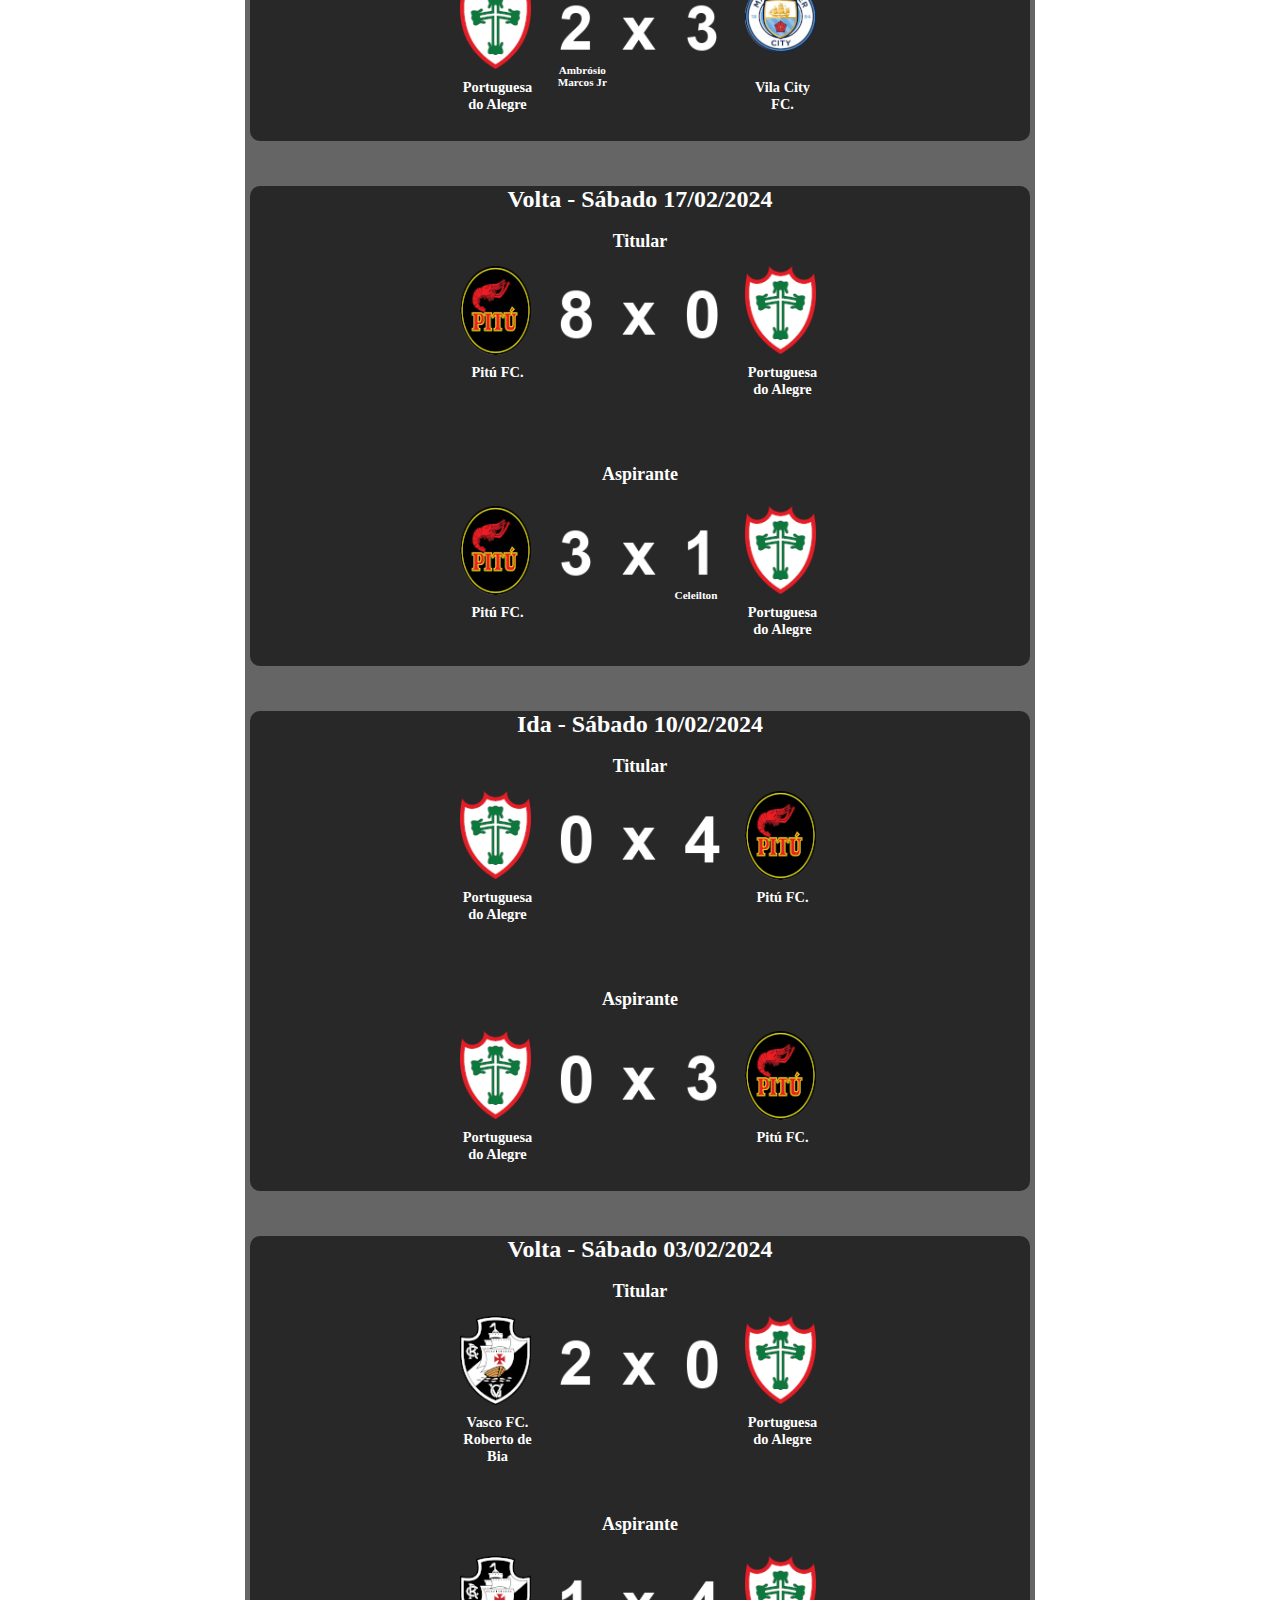
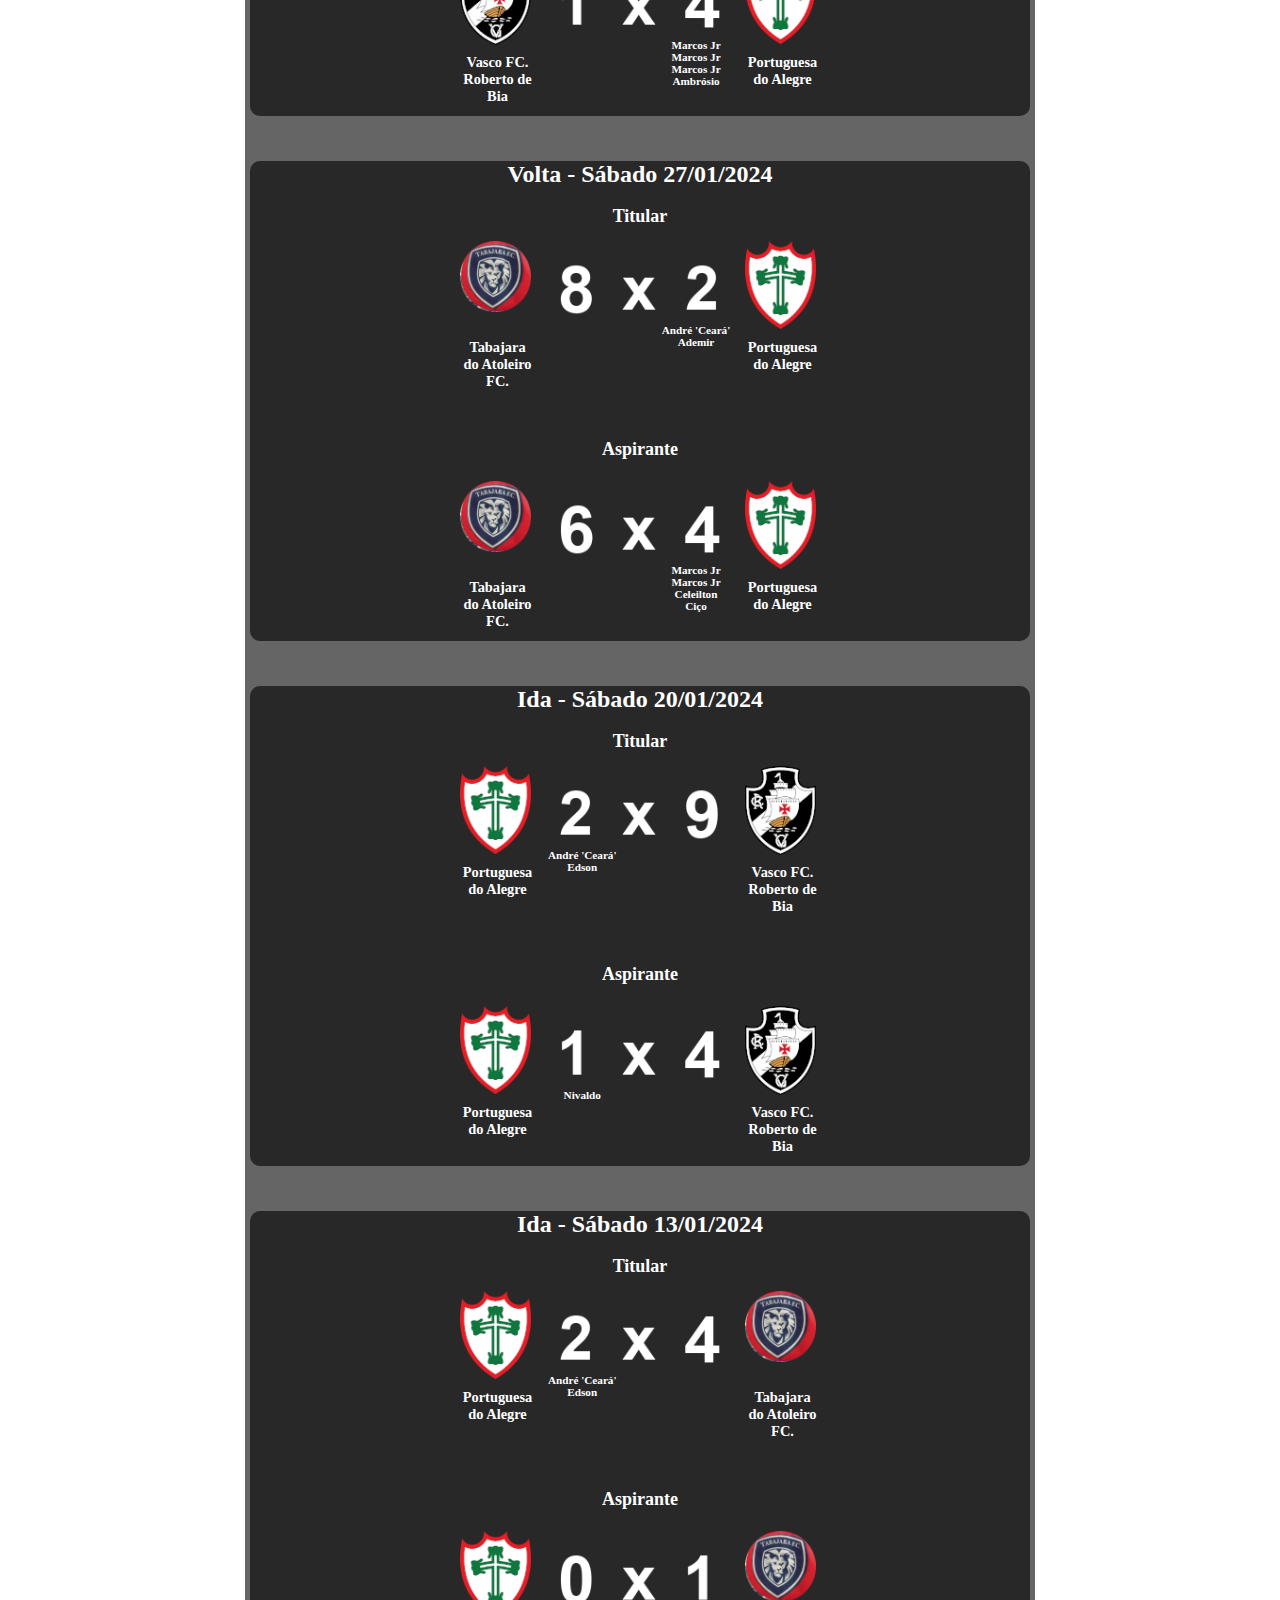
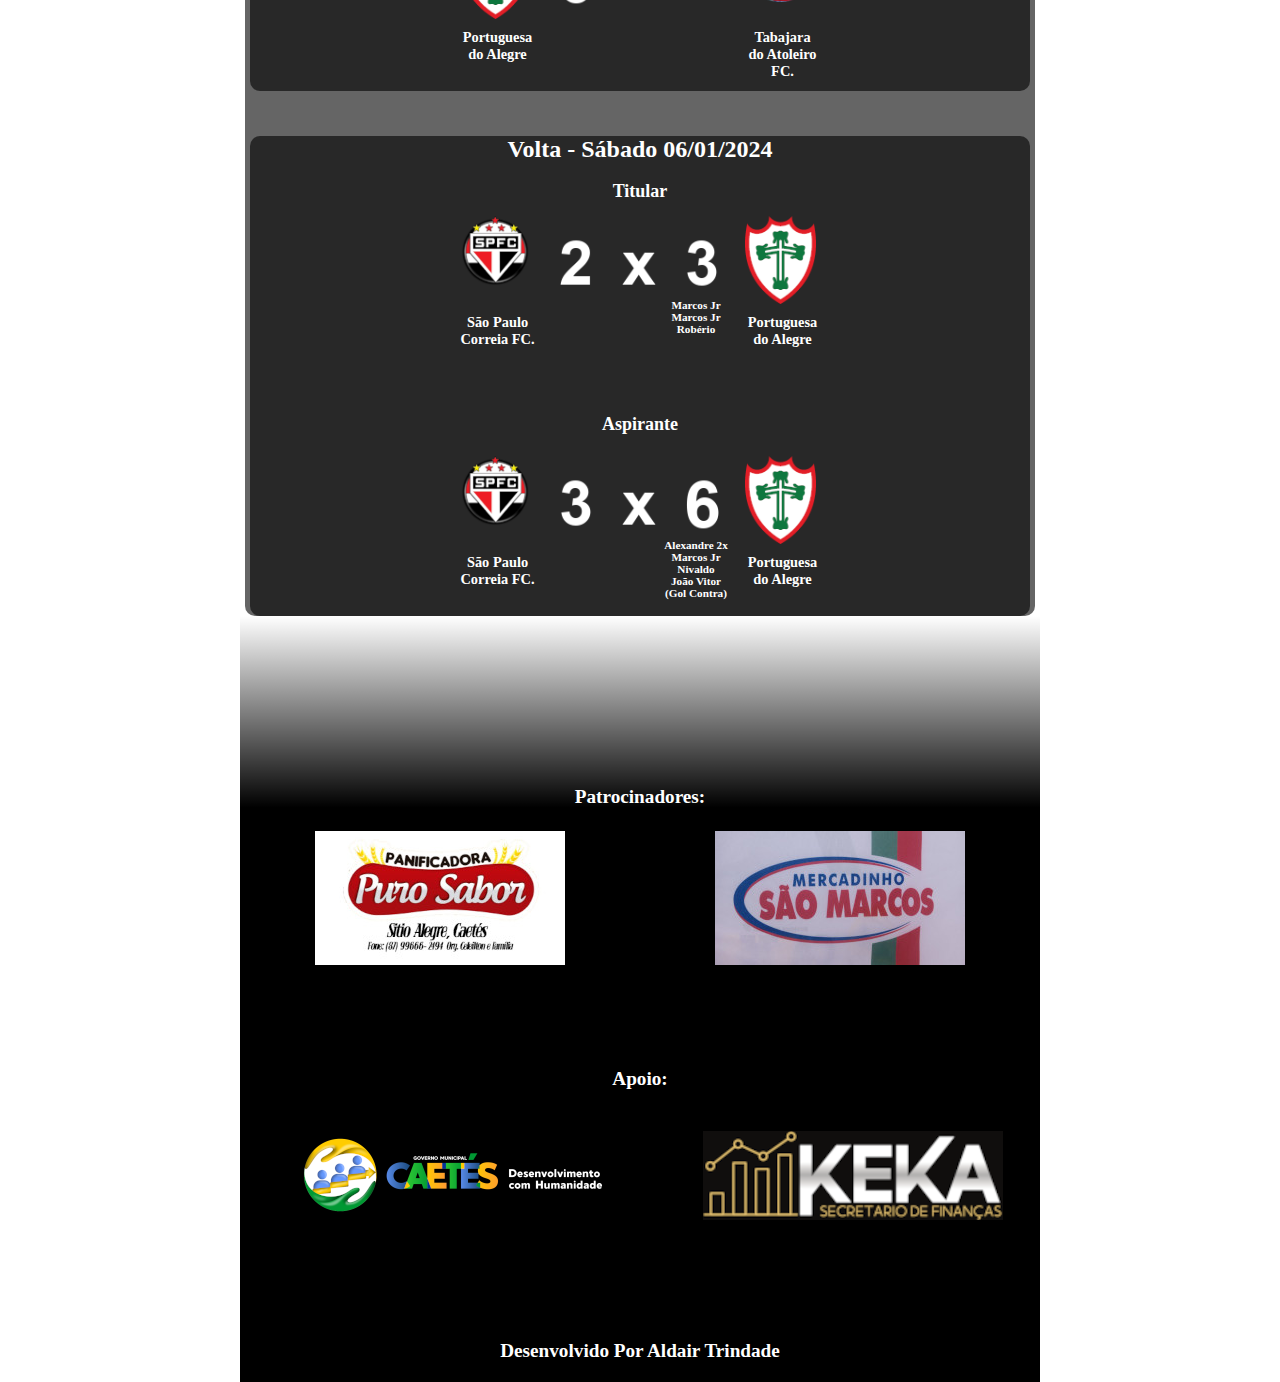
<file: jogos.html>
<!DOCTYPE html>
<html lang="pt-br">
<head>
    <meta charset="UTF-8">
    <meta http-equiv="X-UA-Compatible" content="IE=edge">
    <meta name="viewport" content="width=device-width, initial-scale=1.0">
    <title>Portuguesa do Alegre</title>
    <link rel="shortcut icon" href="imagens/favicon.ico" type="image/x-icon">
    <link rel="stylesheet" href="https://fonts.googleapis.com/css2?family=Material+Symbols+Outlined:opsz,wght,FILL,GRAD@20..48,100..700,0..1,-50..200" />
    <link rel="stylesheet" href="style.css">
    <style>

        article{
            background-color: rgba(0, 0, 0, 0.603);
            margin: 0px 5px;
            border-radius: 10px;
            padding-top: 2px;
        }

        article h1{
            color: white;
            text-align: center;
            font-size: 2.2em;
            padding-top: 40px;
            padding-bottom: 40px;
            background-color: rgba(0, 0, 0, 0.603);
            margin: 0px 5px;
            border-radius: 10px;
        }

        article aside h2{
            color: white;
            text-align: center;
        }

        article aside h3{
            color: white;
            margin-left: 10px;
            padding-bottom: 10px;
        }

        article h4{
            text-align: center;
            color: white;
            font-size: large;
        }

        aside#conteiner01{
            position: relative;
            height: 260px;
            margin: auto;
            width: auto;
            min-width: 100px;
            max-width: 800px;
            background-color: rgba(0, 0, 0, 0.603);
            margin: 0px 5px;
            border-radius: 10px 10px 0px 0px;
            margin-top: 45px;
        }

        aside#conteiner02{
            position: relative;
            height: 220px;
            margin: auto;
            width: auto;
            min-width: 100px;
            max-width: 800px;
            background-color: rgba(0, 0, 0, 0.603);
            margin: 0px 5px;
            border-radius: 0px 0px 10px 10px;
        }

        div#casa{
            position: absolute;
            height: 100px;
            width: auto;
            left: 50%;
            top: 50%;
            transform: translate(-240%, -50%);
        }

        div#placar01{
            position: absolute;
            height: 100px;
            width: auto;
            left: 50%;
            top: 50%;
            transform: translate(-140%, -50%);
        }

        div#x{
            position: absolute;
            height: 100px;
            width: auto;
            left: 50%;
            top: 50%;
            transform: translate(-50%, -50%);
        }

        div#placar02{
            position: absolute;
            height: 100px;
            width: auto;
            left: 50%;
            top: 50%;
            transform: translate(40%, -50%);
        }

        div#fora{
            position: absolute;
            height: 100px;
            width: auto;
            left: 50%;
            top: 50%;
            transform: translate(140%, -50%);
        }

        div#nome01{
            position: absolute;
            font-size: 0.9em;
            height: 40px;
            width: 75px;
            left: 50%;
            top: 50%;
            transform: translate(-240%, 120%);
        }

        div#nome02{
            position: absolute;
            font-size: 0.9em;
            height: 40px;
            width: 75px;
            left: 50%;
            top: 50%;
            transform: translate(140%, 120%);
        }

        div#marcadoresEmCasa{
            position: absolute;
            font-size: 0.7em;
            height: 60px;
            width: 105px;
            left: 50%;
            top: 50%;
            transform: translate(-105%, 55%);
        }

        div#marcadoresFora{
            position: absolute;
            font-size: 0.7em;
            height: 30px;
            width: 80px;
            left: 50%;
            top: 50%;
            transform: translate(20%, 110%);
        }

        div p{
            color: white;
            font-weight: bold;
            text-align: center;
        }

        div img{
            width: 94%;
        }

        .proximo{
            font-size: 1.7em;
        }

    </style>
</head>
<body>
    <header>
        <h1>Portuguesa Do Alegre</h1>

        <span id="burguer" class="material-symbols-outlined" onclick="clickMenu()">
            menu
        </span>
        <nav id="itens">
            <a href="index.html">Início</a>
            <a href="#">Jogos</a>
            <a href="elenco.html">Elenco</a>
            <a href="torneios.html">Torneios</a>
            <a href="temporadas.html">Temporadas</a>
        </nav>
    </header>
    <main>
        <article>
            <h1>Jogos Da Portuguesa</h1>

            <aside id="conteiner01">

                <h2>Ida - Sábado 20/07/2024</h2>

                <br>

                <h4>Titular</h4>

                <div id="casa">
                    <img src="imagens/escudos/cruzeiro.png" alt="escudo time local">
                </div>
                <div id="placar01">
                    <img src="imagens/placar/placar07.png" alt="placar01">
                </div>
                <div id="x">
                    <img src="imagens/placar/x.png" alt="x">
                </div>
                <div id="placar02">
                    <img src="imagens/placar/placar01.png" alt="placar02">
                </div>
                <div id="fora">
                    <img src="imagens/escudos/portuguesa.png" alt="escudo visitante">
                </div>
                <div id="nome01">
                    <p>Cruzeiro FC. da Aracuã</p>
                </div>
                <div id="nome02">
                    <p>Portuguesa do Alegre</p>
                </div>
                <div id="marcadoresFora">
                    <p>Jhony</p>
                </div>
            </aside>
            <aside id="conteiner02">

                <br>

                <h4>Aspirante</h4>

                <div id="casa">
                    <img src="imagens/escudos/cruzeiro.png" alt="escudo time local">
                </div>
                <div id="placar01">
                    <img src="imagens/placar/placar03.png" alt="placar01">
                </div>
                <div id="x">
                    <img src="imagens/placar/x.png" alt="x">
                </div>
                <div id="placar02">
                    <img src="imagens/placar/placar00.png" alt="placar02">
                </div>
                <div id="fora">
                    <img src="imagens/escudos/portuguesa.png" alt="escudo visitante">
                </div>
                <div id="nome01">
                    <p>Cruzeiro FC. da Aracuã</p>
                </div>
                <div id="nome02">
                    <p>Portuguesa do Alegre</p>
                </div>
                <div id="marcadoresFora">
                    
                </div>
            </aside>
            <aside id="conteiner01">

                <h2>Volta - Sábado 13/07/2024</h2>

                <br>

                <h4>Titular</h4>

                <div id="casa">
                    <img src="imagens/escudos/atleticPR.png" alt="escudo time local">
                </div>
                <div id="placar01">
                    <img src="imagens/placar/placar04.png" alt="placar01">
                </div>
                <div id="x">
                    <img src="imagens/placar/x.png" alt="x">
                </div>
                <div id="placar02">
                    <img src="imagens/placar/placar00.png" alt="placar02">
                </div>
                <div id="fora">
                    <img src="imagens/escudos/portuguesa.png" alt="escudo visitante">
                </div>
                <div id="nome01">
                    <p>Furacão FC. da Barriguda</p>
                </div>
                <div id="nome02">
                    <p>Portuguesa do Alegre</p>
                </div>
                <div id="marcadoresFora">
                    
                </div>
            </aside>
            <aside id="conteiner02">

                <br>

                <h4>Aspirante</h4>

                <div id="casa">
                    <img src="imagens/escudos/atleticPR.png" alt="escudo time local">
                </div>
                <div id="placar01">
                    <img src="imagens/placar/placar01.png" alt="placar01">
                </div>
                <div id="x">
                    <img src="imagens/placar/x.png" alt="x">
                </div>
                <div id="placar02">
                    <img src="imagens/placar/placar05.png" alt="placar02">
                </div>
                <div id="fora">
                    <img src="imagens/escudos/portuguesa.png" alt="escudo visitante">
                </div>
                <div id="nome01">
                    <p>Furacão FC. da Barriguda</p>
                </div>
                <div id="nome02">
                    <p>Portuguesa do Alegre</p>
                </div>
                <div id="marcadoresFora">
                    <p>Marcos Jr</p>
                    <p>Marcos Jr</p>
                    <p>Gordo</p>
                    <p>Esdra</p>
                    <p>(Gol Contra)</p>
                </div>
            </aside>
            <aside id="conteiner01">
                
                <h2>Ida - Sábado 06/07/2024</h2>

                <br>

                <h4>Titular</h4>

                <div id="casa">
                    <img src="imagens/escudos/portuguesa.png" alt="escudo time local">
                </div>
                <div id="placar01">
                    <img src="imagens/placar/placar03.png" alt="placar01">
                </div>
                <div id="x">
                    <img src="imagens/placar/x.png" alt="x">
                </div>
                <div id="placar02">
                    <img src="imagens/placar/placar02.png" alt="placar02">
                </div>
                <div id="fora">
                    <img src="imagens/escudos/atleticPR.png" alt="escudo visitante">
                </div>
                <div id="nome01">
                    <p>Portuguesa do Alegre</p>
                </div>
                <div id="nome02">
                    <p>Furacão FC. da Barriguda</p>
                </div>
                <div id="marcadoresEmCasa">
                    <p>Marcos Jr</p>
                    <p>Ademir</p>
                    <p>Edson</p>
                </div>
            </aside>
            <aside id="conteiner02">

                <br>

                <h4>Aspirante</h4>

                <div id="casa">
                    <img src="imagens/escudos/portuguesa.png" alt="escudo time local">
                </div>
                <div id="placar01">
                    <img src="imagens/placar/placar02.png" alt="placar01">
                </div>
                <div id="x">
                    <img src="imagens/placar/x.png" alt="x">
                </div>
                <div id="placar02">
                    <img src="imagens/placar/placar01.png" alt="placar02">
                </div>
                <div id="fora">
                    <img src="imagens/escudos/atleticPR.png" alt="escudo visitante">
                </div>
                <div id="nome01">
                    <p>Portuguesa do Alegre</p>
                </div>
                <div id="nome02">
                    <p>Furacão FC. da Barriguda</p>
                </div>
                <div id="marcadoresEmCasa">
                    <p>Adriano Anisio</p>
                    <p>Marcos Jr</p>
                </div>
            </aside>
            <aside id="conteiner01">

                <h2>Volta - Sábado 29/06/2024</h2>

                <br>

                <h4>Titular</h4>

                <div id="casa">
                    <img src="imagens/escudos/bandeirantes.png" alt="escudo time local">
                </div>
                <div id="placar01">
                    <img src="imagens/placar/placar01.png" alt="placar01">
                </div>
                <div id="x">
                    <img src="imagens/placar/x.png" alt="x">
                </div>
                <div id="placar02">
                    <img src="imagens/placar/placar01.png" alt="placar02">
                </div>
                <div id="fora">
                    <img src="imagens/escudos/portuguesa.png" alt="escudo visitante">
                </div>
                <div id="nome01">
                    <p>Bandeirantes FC. da Macambira</p>
                </div>
                <div id="nome02">
                    <p>Portuguesa do Alegre</p>
                </div>
                <div id="marcadoresFora">
                    <p>Diogo</p>
                </div>
            </aside>
            <aside id="conteiner02">

                <br>

                <h4>Aspirante</h4>

                <div id="casa">
                    <img src="imagens/escudos/bandeirantes.png" alt="escudo time local">
                </div>
                <div id="placar01">
                    <img src="imagens/placar/placar03.png" alt="placar01">
                </div>
                <div id="x">
                    <img src="imagens/placar/x.png" alt="x">
                </div>
                <div id="placar02">
                    <img src="imagens/placar/placar00.png" alt="placar02">
                </div>
                <div id="fora">
                    <img src="imagens/escudos/portuguesa.png" alt="escudo visitante">
                </div>
                <div id="nome01">
                    <p>Bandeirantes FC. da Macambira</p>
                </div>
                <div id="nome02">
                    <p>Portuguesa do Alegre</p>
                </div>
                <div id="marcadoresFora">
                    
                </div>
            </aside>
            <aside id="conteiner01">
                
                <h2>Ida - Sábado 22/06/2024</h2>

                <br>

                <h4>Titular</h4>

                <div id="casa">
                    <img src="imagens/escudos/portuguesa.png" alt="escudo time local">
                </div>
                <div id="placar01">
                    <img src="imagens/placar/placar01.png" alt="placar01">
                </div>
                <div id="x">
                    <img src="imagens/placar/x.png" alt="x">
                </div>
                <div id="placar02">
                    <img src="imagens/placar/placar02.png" alt="placar02">
                </div>
                <div id="fora">
                    <img src="imagens/escudos/bandeirantes.png" alt="escudo visitante">
                </div>
                <div id="nome01">
                    <p>Portuguesa do Alegre</p>
                </div>
                <div id="nome02">
                    <p>Bandeirantes FC. da Macambira</p>
                </div>
                <div id="marcadoresEmCasa">
                    <p>Ademir</p>
                </div>
            </aside>
            <aside id="conteiner02">

                <br>

                <h4>Aspirante</h4>

                <div id="casa">
                    <img src="imagens/escudos/portuguesa.png" alt="escudo time local">
                </div>
                <div id="placar01">
                    <img src="imagens/placar/placar03.png" alt="placar01">
                </div>
                <div id="x">
                    <img src="imagens/placar/x.png" alt="x">
                </div>
                <div id="placar02">
                    <img src="imagens/placar/placar02.png" alt="placar02">
                </div>
                <div id="fora">
                    <img src="imagens/escudos/bandeirantes.png" alt="escudo visitante">
                </div>
                <div id="nome01">
                    <p>Portuguesa do Alegre</p>
                </div>
                <div id="nome02">
                    <p>Bandeirantes FC. da Macambira</p>
                </div>
                <div id="marcadoresEmCasa">
                    <p>Nivaldo</p>
                    <p>Adriano Anisio</p>
                    <p>Gordo</p>
                </div>
            </aside>
            <aside id="conteiner01">

                <h2>Volta - Sábado 15/06/2024</h2>

                <br>

                <h4>Titular</h4>

                <div id="casa">
                    <img src="imagens/escudos/forçaJovem.png" alt="escudo time local">
                </div>
                <div id="placar01">
                    <img src="imagens/placar/placar03.png" alt="placar01">
                </div>
                <div id="x">
                    <img src="imagens/placar/x.png" alt="x">
                </div>
                <div id="placar02">
                    <img src="imagens/placar/placar01.png" alt="placar02">
                </div>
                <div id="fora">
                    <img src="imagens/escudos/portuguesa.png" alt="escudo visitante">
                </div>
                <div id="nome01">
                    <p>Força Jovem FC. Luiz Norato</p>
                </div>
                <div id="nome02">
                    <p>Portuguesa do Alegre</p>
                </div>
                <div id="marcadoresFora">
                    <p>André 'Ceará'</p>
                </div>
            </aside>
            <aside id="conteiner02">

                <br>

                <h4>Aspirante</h4>

                <div id="casa">
                    <img src="imagens/escudos/forçaJovem.png" alt="escudo time local">
                </div>
                <div id="placar01">
                    <img src="imagens/placar/placar02.png" alt="placar01">
                </div>
                <div id="x">
                    <img src="imagens/placar/x.png" alt="x">
                </div>
                <div id="placar02">
                    <img src="imagens/placar/placar02.png" alt="placar02">
                </div>
                <div id="fora">
                    <img src="imagens/escudos/portuguesa.png" alt="escudo visitante">
                </div>
                <div id="nome01">
                    <p>Força Jovem FC. Luiz Norato</p>
                </div>
                <div id="nome02">
                    <p>Portuguesa do Alegre</p>
                </div>
                <div id="marcadoresFora">
                    <p>Ademir</p>
                    <p>Gordo</p>
                </div>
            </aside>
            <aside id="conteiner01">
                
                <h2>Volta - Sábado 08/06/2024</h2>

                <br>

                <h4>Titular</h4>

                <div id="casa">
                    <img src="imagens/escudos/portuguesa.png" alt="escudo time local">
                </div>
                <div id="placar01">
                    <img src="imagens/placar/placar01.png" alt="placar01">
                </div>
                <div id="x">
                    <img src="imagens/placar/x.png" alt="x">
                </div>
                <div id="placar02">
                    <img src="imagens/placar/placar02.png" alt="placar02">
                </div>
                <div id="fora">
                    <img src="imagens/escudos/psg.png" alt="escudo visitante">
                </div>
                <div id="nome01">
                    <p>Portuguesa do Alegre</p>
                </div>
                <div id="nome02">
                    <p>PSG FC. de Reginaldo</p>
                </div>
                <div id="marcadoresEmCasa">
                    <p>Edson</p>
                </div>
            </aside>
            <aside id="conteiner02">

                <br>

                <h4>Aspirante</h4>

                <div id="casa">
                    <img src="imagens/escudos/portuguesa.png" alt="escudo time local">
                </div>
                <div id="placar01">
                    <img src="imagens/placar/placar02.png" alt="placar01">
                </div>
                <div id="x">
                    <img src="imagens/placar/x.png" alt="x">
                </div>
                <div id="placar02">
                    <img src="imagens/placar/placar00.png" alt="placar02">
                </div>
                <div id="fora">
                    <img src="imagens/escudos/psg.png" alt="escudo visitante">
                </div>
                <div id="nome01">
                    <p>Portuguesa do Alegre</p>
                </div>
                <div id="nome02">
                    <p>PSG FC. de Reginaldo</p>
                </div>
                <div id="marcadoresEmCasa">
                    <p>Adriano Anisio</p>
                    <p>Neguinho RN.</p>
                </div>
            </aside>
            <aside id="conteiner01">

                <h2>Ida - Sábado 01/06/2024</h2>

                <br>

                <h4>Titular</h4>

                <div id="casa">
                    <img src="imagens/escudos/psg.png" alt="escudo time local">
                </div>
                <div id="placar01">
                    <img src="imagens/placar/placar02.png" alt="placar01">
                </div>
                <div id="x">
                    <img src="imagens/placar/x.png" alt="x">
                </div>
                <div id="placar02">
                    <img src="imagens/placar/placar00.png" alt="placar02">
                </div>
                <div id="fora">
                    <img src="imagens/escudos/portuguesa.png" alt="escudo visitante">
                </div>
                <div id="nome01">
                    <p>PSG FC. de Reginaldo</p>
                </div>
                <div id="nome02">
                    <p>Portuguesa do Alegre</p>
                </div>
                <div id="marcadoresFora">

                </div>
            </aside>
            <aside id="conteiner02">

                <br>

                <h4>Aspirante</h4>

                <div id="casa">
                    <img src="imagens/escudos/psg.png" alt="escudo time local">
                </div>
                <div id="placar01">
                    <img src="imagens/placar/placar01.png" alt="placar01">
                </div>
                <div id="x">
                    <img src="imagens/placar/x.png" alt="x">
                </div>
                <div id="placar02">
                    <img src="imagens/placar/placar03.png" alt="placar02">
                </div>
                <div id="fora">
                    <img src="imagens/escudos/portuguesa.png" alt="escudo visitante">
                </div>
                <div id="nome01">
                    <p>PSG FC. de Reginaldo</p>
                </div>
                <div id="nome02">
                    <p>Portuguesa do Alegre</p>
                </div>
                <div id="marcadoresFora">
                    <p>Marcos Jr</p>
                    <p>Marcos Jr</p>
                    <p>Adriano</p>
                </div>
            </aside>
            <aside id="conteiner01">
                
                <h2>Ida - Sábado 25/05/2024</h2>

                <br>

                <h4>Titular</h4>

                <div id="casa">
                    <img src="imagens/escudos/portuguesa.png" alt="escudo time local">
                </div>
                <div id="placar01">
                    <img src="imagens/placar/placar01.png" alt="placar01">
                </div>
                <div id="x">
                    <img src="imagens/placar/x.png" alt="x">
                </div>
                <div id="placar02">
                    <img src="imagens/placar/placar02.png" alt="placar02">
                </div>
                <div id="fora">
                    <img src="imagens/escudos/forçaJovem.png" alt="escudo visitante">
                </div>
                <div id="nome01">
                    <p>Portuguesa do Alegre</p>
                </div>
                <div id="nome02">
                    <p>Força Jovem FC. de Luiz Norato</p>
                </div>
                <div id="marcadoresEmCasa">
                    <p>Neguinho RN.</p>
                </div>
            </aside>
            <aside id="conteiner02">

                <br>

                <h4>Aspirante</h4>

                <div id="casa">
                    <img src="imagens/escudos/portuguesa.png" alt="escudo time local">
                </div>
                <div id="placar01">
                    <img src="imagens/placar/placar00.png" alt="placar01">
                </div>
                <div id="x">
                    <img src="imagens/placar/x.png" alt="x">
                </div>
                <div id="placar02">
                    <img src="imagens/placar/placar04.png" alt="placar02">
                </div>
                <div id="fora">
                    <img src="imagens/escudos/forçaJovem.png" alt="escudo visitante">
                </div>
                <div id="nome01">
                    <p>Portuguesa do Alegre</p>
                </div>
                <div id="nome02">
                    <p>Força Jovem FC. Luiz Norato</p>
                </div>
                <div id="marcadoresEmCasa">
                    
                </div>
            </aside>
            <aside id="conteiner01">

                <h2>Jogo Único - Sábado 04/05/2024</h2>

                <br>

                <h4>Titular</h4>

                <div id="casa">
                    <img src="imagens/escudos/barcelona.png" alt="escudo time local">
                </div>
                <div id="placar01">
                    <img src="imagens/placar/placar02.png" alt="placar01">
                </div>
                <div id="x">
                    <img src="imagens/placar/x.png" alt="x">
                </div>
                <div id="placar02">
                    <img src="imagens/placar/placar00.png" alt="placar02">
                </div>
                <div id="fora">
                    <img src="imagens/escudos/portuguesa.png" alt="escudo visitante">
                </div>
                <div id="nome01">
                    <p>Barcelona FC. Rua da Palha</p>
                </div>
                <div id="nome02">
                    <p>Portuguesa do Alegre</p>
                </div>
                <div id="marcadoresFora">

                </div>
            </aside>
            <aside id="conteiner02">

                <br>

                <h4>Aspirante</h4>

                <div id="casa">
                    <img src="imagens/escudos/barcelona.png" alt="escudo time local">
                </div>
                <div id="placar01">
                    <img src="imagens/placar/placar04.png" alt="placar01">
                </div>
                <div id="x">
                    <img src="imagens/placar/x.png" alt="x">
                </div>
                <div id="placar02">
                    <img src="imagens/placar/placar00.png" alt="placar02">
                </div>
                <div id="fora">
                    <img src="imagens/escudos/portuguesa.png" alt="escudo visitante">
                </div>
                <div id="nome01">
                    <p>Barcelona FC. Rua da Palha</p>
                </div>
                <div id="nome02">
                    <p>Portuguesa do Alegre</p>
                </div>
                <div id="marcadoresFora">
                    
                </div>
            </aside>
            <aside id="conteiner01">

                <h2>Volta - Sábado 27/04/2024</h2>

                <br>

                <h4>Titular</h4>

                <div id="casa">
                    <img src="imagens/escudos/city.png" alt="escudo time local">
                </div>
                <div id="placar01">
                    <img src="imagens/placar/placar03.png" alt="placar01">
                </div>
                <div id="x">
                    <img src="imagens/placar/x.png" alt="x">
                </div>
                <div id="placar02">
                    <img src="imagens/placar/placar01.png" alt="placar02">
                </div>
                <div id="fora">
                    <img src="imagens/escudos/portuguesa.png" alt="escudo visitante">
                </div>
                <div id="nome01">
                    <p>Vila City FC.</p>
                </div>
                <div id="nome02">
                    <p>Portuguesa do Alegre</p>
                </div>
                <div id="marcadoresFora">
                    <p>André 'Ceará'</p>
                </div>
            </aside>
            <aside id="conteiner02">

                <br>

                <h4>Aspirante</h4>

                <div id="casa">
                    <img src="imagens/escudos/city.png" alt="escudo time local">
                </div>
                <div id="placar01">
                    <img src="imagens/placar/placar02.png" alt="placar01">
                </div>
                <div id="x">
                    <img src="imagens/placar/x.png" alt="x">
                </div>
                <div id="placar02">
                    <img src="imagens/placar/placar03.png" alt="placar02">
                </div>
                <div id="fora">
                    <img src="imagens/escudos/portuguesa.png" alt="escudo visitante">
                </div>
                <div id="nome01">
                    <p>Vila City FC.</p>
                </div>
                <div id="nome02">
                    <p>Portuguesa do Alegre</p>
                </div>
                <div id="marcadoresFora">
                    <p>Marcos Jr</p>
                    <p>Marcos Jr</p>
                    <p>Marcos Jr</p>
                </div>
            </aside>
            <aside id="conteiner01">

                <h2>Volta - Sábado 13/04/2024</h2>

                <br>

                <h4>Titular</h4>

                <div id="casa">
                    <img src="imagens/escudos/barcelona.png" alt="escudo time local">
                </div>
                <div id="placar01">
                    <img src="imagens/placar/placar10.png" alt="placar01">
                </div>
                <div id="x">
                    <img src="imagens/placar/x.png" alt="x">
                </div>
                <div id="placar02">
                    <img src="imagens/placar/placar03.png" alt="placar02">
                </div>
                <div id="fora">
                    <img src="imagens/escudos/portuguesa.png" alt="escudo visitante">
                </div>
                <div id="nome01">
                    <p>Barcelona FC. de Naldo</p>
                </div>
                <div id="nome02">
                    <p>Portuguesa do Alegre</p>
                </div>
                <div id="marcadoresFora">
                    <p>Nivaldo</p>
                    <p>Nivaldo</p>
                    <p>Nivaldo</p>
                </div>
            </aside>
            <aside id="conteiner02">

                <br>

                <h4>Aspirante</h4>

                <div id="casa">
                    <img src="imagens/escudos/barcelona.png" alt="escudo time local">
                </div>
                <div id="placar01">
                    <img src="imagens/placar/placar05.png" alt="placar01">
                </div>
                <div id="x">
                    <img src="imagens/placar/x.png" alt="x">
                </div>
                <div id="placar02">
                    <img src="imagens/placar/placar02.png" alt="placar02">
                </div>
                <div id="fora">
                    <img src="imagens/escudos/portuguesa.png" alt="escudo visitante">
                </div>
                <div id="nome01">
                    <p>Barcelona FC. de Naldo</p>
                </div>
                <div id="nome02">
                    <p>Portuguesa do Alegre</p>
                </div>
                <div id="marcadoresFora">
                    <p>Celeilton</p>
                    <p>João Paulo</p>
                </div>
            </aside>
            <aside id="conteiner01">
                
                <h2>Ida - Sábado 06/04/2024</h2>

                <br>

                <h4>Titular</h4>

                <div id="casa">
                    <img src="imagens/escudos/portuguesa.png" alt="escudo time local">
                </div>
                <div id="placar01">
                    <img src="imagens/placar/placar01.png" alt="placar01">
                </div>
                <div id="x">
                    <img src="imagens/placar/x.png" alt="x">
                </div>
                <div id="placar02">
                    <img src="imagens/placar/placar08.png" alt="placar02">
                </div>
                <div id="fora">
                    <img src="imagens/escudos/barcelona.png" alt="escudo visitante">
                </div>
                <div id="nome01">
                    <p>Portuguesa do Alegre</p>
                </div>
                <div id="nome02">
                    <p>Barcelona FC. de Naldo</p>
                </div>
                <div id="marcadoresEmCasa">
                    <p>Edson</p>
                </div>
            </aside>
            <aside id="conteiner02">

                <br>

                <h4>Aspirante</h4>

                <div id="casa">
                    <img src="imagens/escudos/portuguesa.png" alt="escudo time local">
                </div>
                <div id="placar01">
                    <img src="imagens/placar/placar02.png" alt="placar01">
                </div>
                <div id="x">
                    <img src="imagens/placar/x.png" alt="x">
                </div>
                <div id="placar02">
                    <img src="imagens/placar/placar02.png" alt="placar02">
                </div>
                <div id="fora">
                    <img src="imagens/escudos/barcelona.png" alt="escudo visitante">
                </div>
                <div id="nome01">
                    <p>Portuguesa do Alegre</p>
                </div>
                <div id="nome02">
                    <p>Barcelona FC. de Naldo</p>
                </div>
                <div id="marcadoresEmCasa">
                    <p>Marcos Jr</p>
                    <p>João Vitor</p>
                </div>
            </aside>
            <aside id="conteiner01">

                <h2>Volta - Sábado 30/03/2024</h2>

                <br>

                <h4>Titular</h4>

                <div id="casa">
                    <img src="imagens/escudos/nacional.png" alt="escudo time local">
                </div>
                <div id="placar01">
                    <img src="imagens/placar/placar01.png" alt="placar01">
                </div>
                <div id="x">
                    <img src="imagens/placar/x.png" alt="x">
                </div>
                <div id="placar02">
                    <img src="imagens/placar/placar03.png" alt="placar02">
                </div>
                <div id="fora">
                    <img src="imagens/escudos/portuguesa.png" alt="escudo visitante">
                </div>
                <div id="nome01">
                    <p>Nacional FC. da Varzéa Suja</p>
                </div>
                <div id="nome02">
                    <p>Portuguesa do Alegre</p>
                </div>
                <div id="marcadoresFora">
                    <p>Nivaldo</p>
                    <p>Adriano</p>
                    <p>Celeilton</p>
                </div>
            </aside>
            <aside id="conteiner02">

                <br>

                <h4>Aspirante</h4>

                <div id="casa">
                    <img src="imagens/escudos/nacional.png" alt="escudo time local">
                </div>
                <div id="placar01">
                    <img src="imagens/placar/placar01.png" alt="placar01">
                </div>
                <div id="x">
                    <img src="imagens/placar/x.png" alt="x">
                </div>
                <div id="placar02">
                    <img src="imagens/placar/placar02.png" alt="placar02">
                </div>
                <div id="fora">
                    <img src="imagens/escudos/portuguesa.png" alt="escudo visitante">
                </div>
                <div id="nome01">
                    <p>Nacional FC. da Varzéa Suja</p>
                </div>
                <div id="nome02">
                    <p>Portuguesa do Alegre</p>
                </div>
                <div id="marcadoresFora">
                    <p>Marcos Jr</p>
                    <p>Marcos Jr</p>
                </div>
            </aside>
            <aside id="conteiner01">
                
                <h2>Ida - Sábado 23/03/2024</h2>

                <br>

                <h4>Titular</h4>

                <div id="casa">
                    <img src="imagens/escudos/portuguesa.png" alt="escudo time local">
                </div>
                <div id="placar01">
                    <img src="imagens/placar/placar04.png" alt="placar01">
                </div>
                <div id="x">
                    <img src="imagens/placar/x.png" alt="x">
                </div>
                <div id="placar02">
                    <img src="imagens/placar/placar01.png" alt="placar02">
                </div>
                <div id="fora">
                    <img src="imagens/escudos/nacional.png" alt="escudo visitante">
                </div>
                <div id="nome01">
                    <p>Portuguesa do Alegre</p>
                </div>
                <div id="nome02">
                    <p>Nacional FC. da Varzéa Suja</p>
                </div>
                <div id="marcadoresEmCasa">
                    <p>Marcos Jr</p>
                    <p>Nivaldo</p>
                    <p>Neguinho R.N.</p>
                    <p>Adriano</p>
                </div>
            </aside>
            <aside id="conteiner02">

                <br>

                <h4>Aspirante</h4>

                <div id="casa">
                    <img src="imagens/escudos/portuguesa.png" alt="escudo time local">
                </div>
                <div id="placar01">
                    <img src="imagens/placar/placar02.png" alt="placar01">
                </div>
                <div id="x">
                    <img src="imagens/placar/x.png" alt="x">
                </div>
                <div id="placar02">
                    <img src="imagens/placar/placar02.png" alt="placar02">
                </div>
                <div id="fora">
                    <img src="imagens/escudos/nacional.png" alt="escudo visitante">
                </div>
                <div id="nome01">
                    <p>Portuguesa do Alegre</p>
                </div>
                <div id="nome02">
                    <p>Nacional FC. da Varzéa Suja</p>
                </div>
                <div id="marcadoresEmCasa">
                    <p>Aldair</p>
                    <p>Ambrósio</p>
                </div>
            </aside>
            <aside id="conteiner01">

                <h2>Volta - Sábado 16/03/2024</h2>

                <br>

                <h4>Titular</h4>

                <div id="casa">
                    <img src="imagens/escudos/city.png" alt="escudo time local">
                </div>
                <div id="placar01">
                    <img src="imagens/placar/placar01.png" alt="placar01">
                </div>
                <div id="x">
                    <img src="imagens/placar/x.png" alt="x">
                </div>
                <div id="placar02">
                    <img src="imagens/placar/placar01.png" alt="placar02">
                </div>
                <div id="fora">
                    <img src="imagens/escudos/portuguesa.png" alt="escudo visitante">
                </div>
                <div id="nome01">
                    <p>City do Caldeirão</p>
                </div>
                <div id="nome02">
                    <p>Portuguesa do Alegre</p>
                </div>
                <div id="marcadoresFora">
                    <p>André 'Ceará'</p>
                </div>
            </aside>
            <aside id="conteiner02">

                <br>

                <h4>Aspirante</h4>

                <div id="casa">
                    <img src="imagens/escudos/city.png" alt="escudo time local">
                </div>
                <div id="placar01">
                    <img src="imagens/placar/placar04.png" alt="placar01">
                </div>
                <div id="x">
                    <img src="imagens/placar/x.png" alt="x">
                </div>
                <div id="placar02">
                    <img src="imagens/placar/placar01.png" alt="placar02">
                </div>
                <div id="fora">
                    <img src="imagens/escudos/portuguesa.png" alt="escudo visitante">
                </div>
                <div id="nome01">
                    <p>City do Caldeirão</p>
                </div>
                <div id="nome02">
                    <p>Portuguesa do Alegre</p>
                </div>
                <div id="marcadoresFora">
                    <p>Celeilton</p>
                </div>
            </aside>
            <aside id="conteiner01">
                
                <h2>Ida - Sábado 09/03/2024</h2>

                <br>

                <h4>Titular</h4>

                <div id="casa">
                    <img src="imagens/escudos/portuguesa.png" alt="escudo time local">
                </div>
                <div id="placar01">
                    <img src="imagens/placar/placar01.png" alt="placar01">
                </div>
                <div id="x">
                    <img src="imagens/placar/x.png" alt="x">
                </div>
                <div id="placar02">
                    <img src="imagens/placar/placar01.png" alt="placar02">
                </div>
                <div id="fora">
                    <img src="imagens/escudos/city.png" alt="escudo visitante">
                </div>
                <div id="nome01">
                    <p>Portuguesa do Alegre</p>
                </div>
                <div id="nome02">
                    <p>City do Caldeirão</p>
                </div>
                <div id="marcadoresEmCasa">
                    <p>Alex</p>
                </div>
            </aside>
            <aside id="conteiner02">

                <br>

                <h4>Aspirante</h4>

                <div id="casa">
                    <img src="imagens/escudos/portuguesa.png" alt="escudo time local">
                </div>
                <div id="placar01">
                    <img src="imagens/placar/placar02.png" alt="placar01">
                </div>
                <div id="x">
                    <img src="imagens/placar/x.png" alt="x">
                </div>
                <div id="placar02">
                    <img src="imagens/placar/placar03.png" alt="placar02">
                </div>
                <div id="fora">
                    <img src="imagens/escudos/city.png" alt="escudo visitante">
                </div>
                <div id="nome01">
                    <p>Portuguesa do Alegre</p>
                </div>
                <div id="nome02">
                    <p>City do Caldeirão</p>
                </div>
                <div id="marcadoresEmCasa">
                    <p>Marcos Jr</p>
                    <p>Marcos Jr</p>
                </div>
            </aside>
            <aside id="conteiner01">
                
                <h2>Ida - Sábado 24/02/2024</h2>

                <br>

                <h4>Titular</h4>

                <div id="casa">
                    <img src="imagens/escudos/portuguesa.png" alt="escudo time local">
                </div>
                <div id="placar01">
                    <img src="imagens/placar/placar00.png" alt="placar01">
                </div>
                <div id="x">
                    <img src="imagens/placar/x.png" alt="x">
                </div>
                <div id="placar02">
                    <img src="imagens/placar/placar04.png" alt="placar02">
                </div>
                <div id="fora">
                    <img src="imagens/escudos/city.png" alt="escudo visitante">
                </div>
                <div id="nome01">
                    <p>Portuguesa do Alegre</p>
                </div>
                <div id="nome02">
                    <p>Vila City FC.</p>
                </div>
                <div id="marcadoresEmCasa">
                    
                </div>
            </aside>
            <aside id="conteiner02">

                <br>

                <h4>Aspirante</h4>

                <div id="casa">
                    <img src="imagens/escudos/portuguesa.png" alt="escudo time local">
                </div>
                <div id="placar01">
                    <img src="imagens/placar/placar02.png" alt="placar01">
                </div>
                <div id="x">
                    <img src="imagens/placar/x.png" alt="x">
                </div>
                <div id="placar02">
                    <img src="imagens/placar/placar03.png" alt="placar02">
                </div>
                <div id="fora">
                    <img src="imagens/escudos/city.png" alt="escudo visitante">
                </div>
                <div id="nome01">
                    <p>Portuguesa do Alegre</p>
                </div>
                <div id="nome02">
                    <p>Vila City FC.
                </div>
                <div id="marcadoresEmCasa">
                    <p>Ambrósio</p>
                    <p>Marcos Jr</p>
                </div>
            </aside>
            <aside id="conteiner01">

                <h2>Volta - Sábado 17/02/2024</h2>

                <br>

                <h4>Titular</h4>

                <div id="casa">
                    <img src="imagens/escudos/pitu.png" alt="escudo time local">
                </div>
                <div id="placar01">
                    <img src="imagens/placar/placar08.png" alt="placar01">
                </div>
                <div id="x">
                    <img src="imagens/placar/x.png" alt="x">
                </div>
                <div id="placar02">
                    <img src="imagens/placar/placar00.png" alt="placar02">
                </div>
                <div id="fora">
                    <img src="imagens/escudos/portuguesa.png" alt="escudo visitante">
                </div>
                <div id="nome01">
                    <p>Pitú FC.</p>
                </div>
                <div id="nome02">
                    <p>Portuguesa do Alegre</p>
                </div>
                <div id="marcadoresFora">
                    
                </div>
            </aside>
            <aside id="conteiner02">

                <br>

                <h4>Aspirante</h4>

                <div id="casa">
                    <img src="imagens/escudos/pitu.png" alt="escudo time local">
                </div>
                <div id="placar01">
                    <img src="imagens/placar/placar03.png" alt="placar01">
                </div>
                <div id="x">
                    <img src="imagens/placar/x.png" alt="x">
                </div>
                <div id="placar02">
                    <img src="imagens/placar/placar01.png" alt="placar02">
                </div>
                <div id="fora">
                    <img src="imagens/escudos/portuguesa.png" alt="escudo visitante">
                </div>
                <div id="nome01">
                    <p>Pitú FC.</p>
                </div>
                <div id="nome02">
                    <p>Portuguesa do Alegre</p>
                </div>
                <div id="marcadoresFora">
                    <p>Celeilton</p>
                </div>
            </aside>
            <aside id="conteiner01">
                
                <h2>Ida - Sábado 10/02/2024</h2>

                <br>

                <h4>Titular</h4>

                <div id="casa">
                    <img src="imagens/escudos/portuguesa.png" alt="escudo time local">
                </div>
                <div id="placar01">
                    <img src="imagens/placar/placar00.png" alt="placar01">
                </div>
                <div id="x">
                    <img src="imagens/placar/x.png" alt="x">
                </div>
                <div id="placar02">
                    <img src="imagens/placar/placar04.png" alt="placar02">
                </div>
                <div id="fora">
                    <img src="imagens/escudos/pitu.png" alt="escudo visitante">
                </div>
                <div id="nome01">
                    <p>Portuguesa do Alegre</p>
                </div>
                <div id="nome02">
                    <p>Pitú FC.</p>
                </div>
                <div id="marcadoresEmCasa">
                    
                </div>
            </aside>
            <aside id="conteiner02">

                <br>

                <h4>Aspirante</h4>

                <div id="casa">
                    <img src="imagens/escudos/portuguesa.png" alt="escudo time local">
                </div>
                <div id="placar01">
                    <img src="imagens/placar/placar00.png" alt="placar01">
                </div>
                <div id="x">
                    <img src="imagens/placar/x.png" alt="x">
                </div>
                <div id="placar02">
                    <img src="imagens/placar/placar03.png" alt="placar02">
                </div>
                <div id="fora">
                    <img src="imagens/escudos/pitu.png" alt="escudo visitante">
                </div>
                <div id="nome01">
                    <p>Portuguesa do Alegre</p>
                </div>
                <div id="nome02">
                    <p>Pitú FC.
                </div>
                <div id="marcadoresEmCasa">
                    
                </div>
            </aside>
            <aside id="conteiner01">

                <h2>Volta - Sábado 03/02/2024</h2>

                <br>

                <h4>Titular</h4>

                <div id="casa">
                    <img src="imagens/escudos/vasco.png" alt="escudo time local">
                </div>
                <div id="placar01">
                    <img src="imagens/placar/placar02.png" alt="placar01">
                </div>
                <div id="x">
                    <img src="imagens/placar/x.png" alt="x">
                </div>
                <div id="placar02">
                    <img src="imagens/placar/placar00.png" alt="placar02">
                </div>
                <div id="fora">
                    <img src="imagens/escudos/portuguesa.png" alt="escudo visitante">
                </div>
                <div id="nome01">
                    <p>Vasco FC. Roberto de Bia</p>
                </div>
                <div id="nome02">
                    <p>Portuguesa do Alegre</p>
                </div>
                <div id="marcadoresFora">
                    
                </div>
            </aside>
            <aside id="conteiner02">

                <br>

                <h4>Aspirante</h4>

                <div id="casa">
                    <img src="imagens/escudos/vasco.png" alt="escudo time local">
                </div>
                <div id="placar01">
                    <img src="imagens/placar/placar01.png" alt="placar01">
                </div>
                <div id="x">
                    <img src="imagens/placar/x.png" alt="x">
                </div>
                <div id="placar02">
                    <img src="imagens/placar/placar04.png" alt="placar02">
                </div>
                <div id="fora">
                    <img src="imagens/escudos/portuguesa.png" alt="escudo visitante">
                </div>
                <div id="nome01">
                    <p>Vasco FC. Roberto de Bia</p>
                </div>
                <div id="nome02">
                    <p>Portuguesa do Alegre</p>
                </div>
                <div id="marcadoresFora">
                    <p>Marcos Jr</p>
                    <p>Marcos Jr</p>
                    <p>Marcos Jr</p>
                    <p>Ambrósio</p>
                </div>
            </aside>
            <aside id="conteiner01">
                
                <h2>Volta - Sábado 27/01/2024</h2>

                <br>

                <h4>Titular</h4>

                <div id="casa">
                    <img src="imagens/escudos/tabajara.png" alt="escudo time local">
                </div>
                <div id="placar01">
                    <img src="imagens/placar/placar08.png" alt="placar01">
                </div>
                <div id="x">
                    <img src="imagens/placar/x.png" alt="x">
                </div>
                <div id="placar02">
                    <img src="imagens/placar/placar02.png" alt="placar02">
                </div>
                <div id="fora">
                    <img src="imagens/escudos/portuguesa.png" alt="escudo visitante">
                </div>
                <div id="nome01">
                    <p>Tabajara do Atoleiro FC.</p>
                </div>
                <div id="nome02">
                    <p>Portuguesa do Alegre</p>
                </div>
                <div id="marcadoresFora">
                    <p>André 'Ceará'</p>
                    <p>Ademir</p>
                </div>
            </aside>
            <aside id="conteiner02">

                <br>

                <h4>Aspirante</h4>

                <div id="casa">
                    <img src="imagens/escudos/tabajara.png" alt="escudo time local">
                </div>
                <div id="placar01">
                    <img src="imagens/placar/placar06.png" alt="placar01">
                </div>
                <div id="x">
                    <img src="imagens/placar/x.png" alt="x">
                </div>
                <div id="placar02">
                    <img src="imagens/placar/placar04.png" alt="placar02">
                </div>
                <div id="fora">
                    <img src="imagens/escudos/portuguesa.png" alt="escudo visitante">
                </div>
                <div id="nome01">
                    <p>Tabajara do Atoleiro FC.</p>
                </div>
                <div id="nome02">
                    <p>Portuguesa do Alegre</p>
                </div>
                <div id="marcadoresFora">
                    <p>Marcos Jr</p>
                    <p>Marcos Jr</p>
                    <p>Celeilton</p>
                    <p>Ciço</p>
                </div>
            </aside>
            <aside id="conteiner01">
                
                <h2>Ida - Sábado 20/01/2024</h2>

                <br>

                <h4>Titular</h4>

                <div id="casa">
                    <img src="imagens/escudos/portuguesa.png" alt="escudo time local">
                </div>
                <div id="placar01">
                    <img src="imagens/placar/placar02.png" alt="placar01">
                </div>
                <div id="x">
                    <img src="imagens/placar/x.png" alt="x">
                </div>
                <div id="placar02">
                    <img src="imagens/placar/placar09.png" alt="placar02">
                </div>
                <div id="fora">
                    <img src="imagens/escudos/vasco.png" alt="escudo visitante">
                </div>
                <div id="nome01">
                    <p>Portuguesa do Alegre</p>
                </div>
                <div id="nome02">
                    <p>Vasco FC. Roberto de Bia</p>
                </div>
                <div id="marcadoresEmCasa">
                    <p>André 'Ceará'</p>
                    <p>Edson</p>
                </div>
            </aside>
            <aside id="conteiner02">

                <br>

                <h4>Aspirante</h4>

                <div id="casa">
                    <img src="imagens/escudos/portuguesa.png" alt="escudo time local">
                </div>
                <div id="placar01">
                    <img src="imagens/placar/placar01.png" alt="placar01">
                </div>
                <div id="x">
                    <img src="imagens/placar/x.png" alt="x">
                </div>
                <div id="placar02">
                    <img src="imagens/placar/placar04.png" alt="placar02">
                </div>
                <div id="fora">
                    <img src="imagens/escudos/vasco.png" alt="escudo visitante">
                </div>
                <div id="nome01">
                    <p>Portuguesa do Alegre</p>
                </div>
                <div id="nome02">
                    <p>Vasco FC. Roberto de Bia</p>
                </div>
                <div id="marcadoresEmCasa">
                    <p>Nivaldo</p>
                </div>
            </aside>
            <aside id="conteiner01">
                
                <h2>Ida - Sábado 13/01/2024</h2>

                <br>

                <h4>Titular</h4>

                <div id="casa">
                    <img src="imagens/escudos/portuguesa.png" alt="escudo time local">
                </div>
                <div id="placar01">
                    <img src="imagens/placar/placar02.png" alt="placar01">
                </div>
                <div id="x">
                    <img src="imagens/placar/x.png" alt="x">
                </div>
                <div id="placar02">
                    <img src="imagens/placar/placar04.png" alt="placar02">
                </div>
                <div id="fora">
                    <img src="imagens/escudos/tabajara.png" alt="escudo visitante">
                </div>
                <div id="nome01">
                    <p>Portuguesa do Alegre</p>
                </div>
                <div id="nome02">
                    <p>Tabajara do Atoleiro FC.</p>
                </div>
                <div id="marcadoresEmCasa">
                    <p>André 'Ceará'</p>
                    <p>Edson</p>
                </div>
            </aside>
            <aside id="conteiner02">

                <br>

                <h4>Aspirante</h4>

                <div id="casa">
                    <img src="imagens/escudos/portuguesa.png" alt="escudo time local">
                </div>
                <div id="placar01">
                    <img src="imagens/placar/placar00.png" alt="placar01">
                </div>
                <div id="x">
                    <img src="imagens/placar/x.png" alt="x">
                </div>
                <div id="placar02">
                    <img src="imagens/placar/placar01.png" alt="placar02">
                </div>
                <div id="fora">
                    <img src="imagens/escudos/tabajara.png" alt="escudo visitante">
                </div>
                <div id="nome01">
                    <p>Portuguesa do Alegre</p>
                </div>
                <div id="nome02">
                    <p>Tabajara do Atoleiro FC.</p>
                </div>
                <div id="marcadoresEmCasa">
                    
                </div>
            </aside>
            <aside id="conteiner01">
                
                <h2>Volta - Sábado 06/01/2024</h2>

                <br>

                <h4>Titular</h4>

                <div id="casa">
                    <img src="imagens/escudos/sp.png" alt="escudo time local">
                </div>
                <div id="placar01">
                    <img src="imagens/placar/placar02.png" alt="placar01">
                </div>
                <div id="x">
                    <img src="imagens/placar/x.png" alt="x">
                </div>
                <div id="placar02">
                    <img src="imagens/placar/placar03.png" alt="placar02">
                </div>
                <div id="fora">
                    <img src="imagens/escudos/portuguesa.png" alt="escudo visitante">
                </div>
                <div id="nome01">
                    <p>São Paulo Correia FC.</p>
                </div>
                <div id="nome02">
                    <p>Portuguesa do Alegre</p>
                </div>
                <div id="marcadoresFora">
                    <p>Marcos Jr</p>
                    <p>Marcos Jr</p>
                    <p>Robério</p>
                </div>
            </aside>
            <aside id="conteiner02">

                <br>

                <h4>Aspirante</h4>

                <div id="casa">
                    <img src="imagens/escudos/sp.png" alt="escudo time local">
                </div>
                <div id="placar01">
                    <img src="imagens/placar/placar03.png" alt="placar01">
                </div>
                <div id="x">
                    <img src="imagens/placar/x.png" alt="x">
                </div>
                <div id="placar02">
                    <img src="imagens/placar/placar06.png" alt="placar02">
                </div>
                <div id="fora">
                    <img src="imagens/escudos/portuguesa.png" alt="escudo visitante">
                </div>
                <div id="nome01">
                    <p>São Paulo Correia FC.</p>
                </div>
                <div id="nome02">
                    <p>Portuguesa do Alegre</p>
                </div>
                <div id="marcadoresFora">
                    <p>Alexandre 2x</p>
                    <p>Marcos Jr</p>
                    <p>Nivaldo</p>
                    <p>João Vitor</p>
                    <p>(Gol Contra)</p>
                </div>
            </aside>
        </article>
    </main>
    <footer>
        <p>Patrocinadores:</p>
        
        <picture class="box">
            <img class="box1" src="imagens/logos/panificadora-pq-1.jpg" alt="panificadora">
            <img class="box1" src="imagens/logos/mercadinho.jpg" alt="mercadinho">
        </picture>

        <p>Apoio:</p>

        <picture class="box">
            <img class="box1" src="imagens/logos/logo-caetes.png" alt="caetes">
            <img class="box1" src="imagens/logos/logo-keka.png" alt="keka">
        </picture>

        <p>Desenvolvido Por Aldair Trindade</p>
    </footer>
    <script src="script.js"></script>
</body>
</html>
</file>
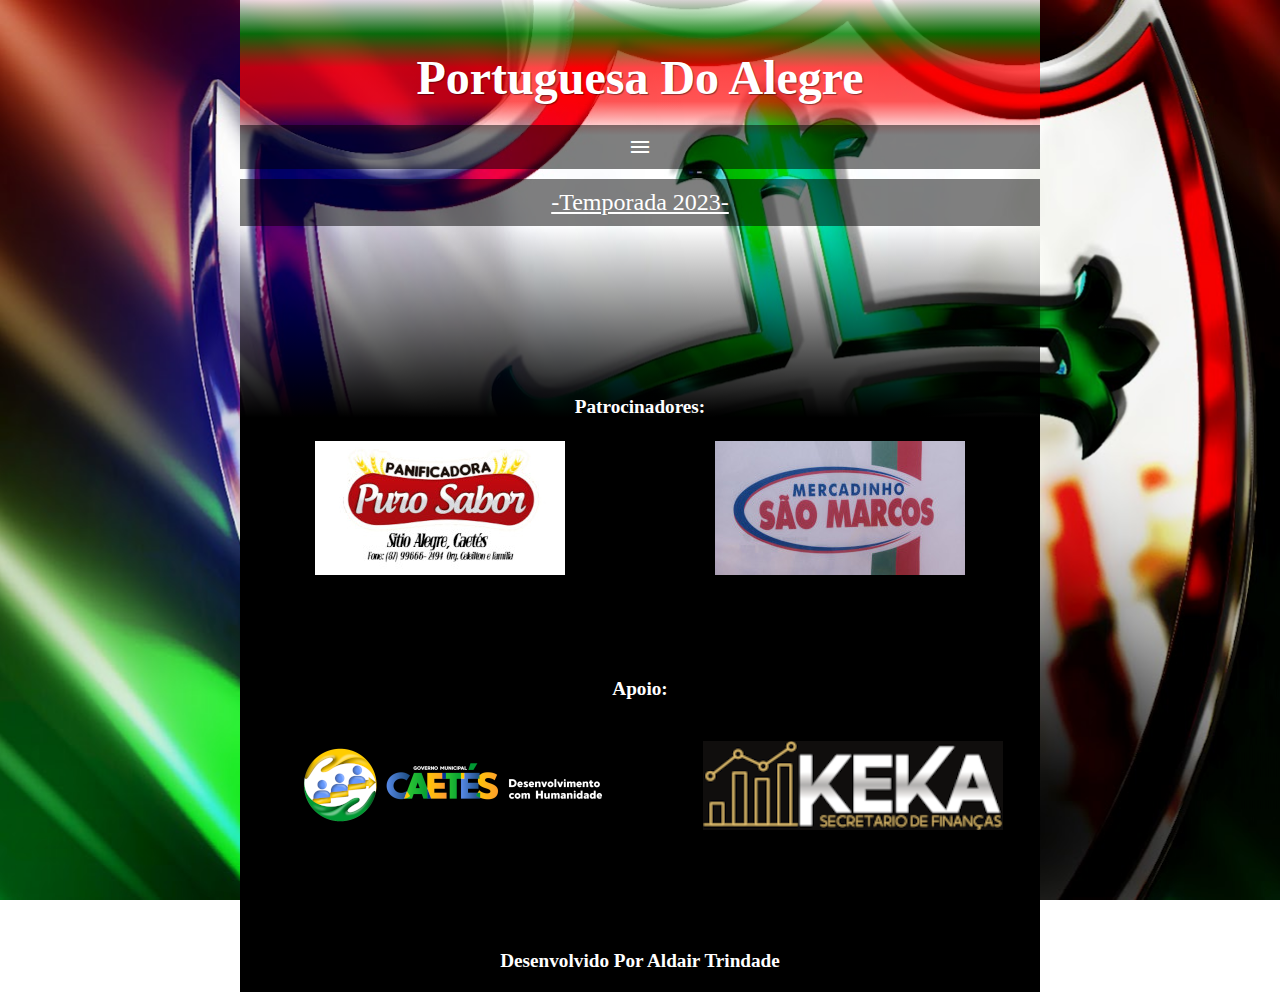
<file: temporadas.html>
<!DOCTYPE html>
<html lang="pt-br">
<head>
    <meta charset="UTF-8">
    <meta http-equiv="X-UA-Compatible" content="IE=edge">
    <meta name="viewport" content="width=device-width, initial-scale=1.0">
    <title>Portuguesa do Alegre</title>
    <link rel="shortcut icon" href="imagens/favicon.ico" type="image/x-icon">
    <link rel="stylesheet" href="https://fonts.googleapis.com/css2?family=Material+Symbols+Outlined:opsz,wght,FILL,GRAD@20..48,100..700,0..1,-50..200" />
    <link rel="stylesheet" href="style.css">
    <style>

        div#moldura{
            position: relative;
            display: flex;
            box-sizing: border-box;
            justify-content: center;
            align-items: center;
        }

        div#cardEsquerdo{
            position: relative;
            width: 160px;
            height: 170px;
            margin: 5px;
            background-color: rgba(49, 49, 49, 0.836);
            box-shadow: 2px 2px 20px 2px rgb(147, 146, 146);
            border-radius: 10px;
            overflow: hidden;
            border-top: rgb(255, 255, 255);
            border-left: rgb(255, 254, 254);
        }

        div#cardEsquerdo h2{
            font-size: 1.7em;
            color: white;
            text-shadow: 1px 1px 2px rgb(147, 146, 146);
        }

        div#cardEsquerdo img{
            width: 50px;
        }

        div#cardEsquerdo p{
            font-size: 0.9em;

        }

        div#cardCentral{
            position: relative;
            width: 180px;
            height: 200px;
            margin: 5px;
            margin-right: 0px;
            background-color: rgba(49, 49, 49, 0.901);
            box-shadow: 2px 2px 20px 2px rgb(218, 165, 32);
            border-radius: 10px;
            overflow: hidden;
            border-top: white;
            border-left: white;
        }

        div#cardCentral h1{
            font-size: 2em;
            color: white;
            text-shadow: 1px 1px 2px rgb(218, 165, 32);
        }

        div#cardCentral img{
            width: 60px;
        }

        div#cardDireito{
            position: relative;
            width: 140px;
            height: 150px;
            margin: 5px;
            background-color: rgba(49, 49, 49, 0.832);
            box-shadow: 2px 2px 20px 2px rgb(140, 91, 1);
            border-radius: 10px;
            overflow: hidden;
            border-top: rgb(255, 255, 255);
            border-left: rgb(255, 254, 254);
        }

        div#cardDireito h3{
            font-size: 1.5em;
            color: white;
            text-shadow: 1px 1px 2px rgb(140, 91, 1);
        }

        div#cardDireito img{
            width: 40px;
        }

        div#cardDireito p{
            font-size: 0.8em;


        }

        div#conte{
            position: absolute;
            padding: 10px;
            text-align: center;

        }

        article{
            background-color: rgba(0, 0, 0, 0.603);
            margin: 0px 5px;
            border-radius: 10px;
            padding-top: 2px;
        }

        article > h1{
            color: white;
            text-align: center;
            font-size: 2.2em;
            padding-top: 40px;
            padding-bottom: 40px;
            background-color: rgba(0, 0, 0, 0.603);
            margin: 0px 5px;
            border-radius: 10px;
        }

        article > h2{
            color: white;
            text-align: center;
            font-size: 1.7em;
            padding-top: 20px;
            padding-bottom: 10px;
            margin: 0px 5px;
            border-radius: 10px;
        }

        article aside h2{
            color: white;
            text-align: center;
        }

        article h4{
            text-align: center;
            color: white;
            font-size: large;
        }

        aside#conteiner01{
            position: relative;
            height: 260px;
            margin: auto;
            width: auto;
            min-width: 100px;
            max-width: 800px;
            background-color: rgba(0, 0, 0, 0.603);
            margin: 0px 5px;
            border-radius: 10px 10px 0px 0px;
            margin-top: 45px;
        }

        aside#conteiner02{
            position: relative;
            height: 220px;
            margin: auto;
            width: auto;
            min-width: 100px;
            max-width: 800px;
            background-color: rgba(0, 0, 0, 0.603);
            margin: 0px 5px;
            border-radius: 0px 0px 10px 10px;
        }

        div#casa{
            position: absolute;
            height: 100px;
            width: auto;
            left: 50%;
            top: 50%;
            transform: translate(-240%, -50%);
        }

        div#placar01{
            position: absolute;
            height: 100px;
            width: auto;
            left: 50%;
            top: 50%;
            transform: translate(-140%, -50%);
        }

        div#x{
            position: absolute;
            height: 100px;
            width: auto;
            left: 50%;
            top: 50%;
            transform: translate(-50%, -50%);
        }

        div#placar02{
            position: absolute;
            height: 100px;
            width: auto;
            left: 50%;
            top: 50%;
            transform: translate(40%, -50%);
        }

        div#fora{
            position: absolute;
            height: 100px;
            width: auto;
            left: 50%;
            top: 50%;
            transform: translate(140%, -50%);
        }

        div#nome01{
            position: absolute;
            font-size: 0.9em;
            height: 40px;
            width: 75px;
            left: 50%;
            top: 50%;
            transform: translate(-240%, 120%);
        }

        div#nome02{
            position: absolute;
            font-size: 0.9em;
            height: 40px;
            width: 75px;
            left: 50%;
            top: 50%;
            transform: translate(140%, 120%);
        }

        div#marcadores01{
            position: absolute;
            font-size: 0.7em;
            height: 60px;
            width: 105px;
            left: 50%;
            top: 50%;
            transform: translate(-105%, 55%);
        }

        div#marcadores02{
            position: absolute;
            font-size: 0.7em;
            height: 60px;
            width: 105px;
            left: 50%;
            top: 50%;
            transform: translate(-105%, 55%);
        }

        div#marcadores03{
            position: absolute;
            font-size: 0.7em;
            height: 30px;
            width: 80px;
            left: 50%;
            top: 50%;
            transform: translate(20%, 110%);
        }

        div#marcadores04{
            position: absolute;
            font-size: 0.7em;
            height: 20px;
            width: 70px;
            left: 50%;
            top: 50%;
            transform: translate(35%, 175%);
        }

        div p{
            color: white;
            font-weight: bold;
            text-align: center;
        }

        div img{
            width: 94%;
        }

        div#temporada{
            text-align: center;
            background-color: blue;
            display: block;
            color: white;
            background-color: rgba(0, 0, 0, 0.5);
            text-align: center;
            text-decoration: underline;
            font-size: 1.5em;
            padding: 10px;
            margin-top: 10px;
            cursor: pointer;
        }

        article#conteudo{
            display: none;
        }

    </style>
</head>
<body>
    <header>
        <h1>Portuguesa Do Alegre</h1>

        <span id="burguer" class="material-symbols-outlined" onclick="clickMenu()">
            menu
        </span>
        <nav id="itens">
            <a href="index.html">Início</a>
            <a href="jogos.html">Jogos</a>
            <a href="elenco.html">Elenco</a>
            <a href="torneios.html">Torneios</a>
            <a href="#">Temporadas</a>
        </nav>
    </header>
    <main>
        <div id="temporada"  onclick="clickDetalhes()">
            -Temporada 2023-
        </div>
        <article id="conteudo">

            <h1>Artilharia</h1>

            <h2>Geral</h2>

            <div id="moldura">
                <div id="cardEsquerdo">
                    <div id="conte">
                        <h2>2°</h2>
                        <img src="imagens/elenco/elenco_1.png" alt="artilheiro">
                        <p>_ Marcos Jr _</p>
                        <p>29 Gols</p>
                        <h2>🥈</h2>
                    </div>
                </div>
                <div id="cardCentral">
                    <div id="conte">
                        <h1>1°</h1>
                        <img src="imagens/elenco/elenco_1.png" alt="artilheiro">
                        <p>🏆 Nivaldo 🏆</p>
                        <p>34 Gols</p>
                        <h1>🥇</h1>
                    </div>
                </div>
                <div id="cardDireito">
                    <div id="conte">
                        <h3>3°</h3>
                        <img src="imagens/elenco/elenco_1.png" alt="artilheiro">
                        <p>__ Ricardo __</p>
                        <p>26 Gols</p>
                        <h3>🥉</h3>

                    </div>
                </div>
            </div>
            <br>
            <br>
            <h2>Titular</h2>

            <div id="moldura">
                <div id="cardEsquerdo">
                    <div id="conte">
                        <h2>2°</h2>
                        <img src="imagens/elenco/elenco_1.png" alt="artilheiro">
                        <p>___ Edson ___</p>
                        <p>17 Gols</p>
                        <h2>🥈</h2>
                    </div>
                </div>
                <div id="cardCentral">
                    <div id="conte">
                        <h1>1°</h1>
                        <img src="imagens/elenco/elenco_1.png" alt="artilheiro">
                        <p>🏆 Ricardo 🏆</p>
                        <p>26 Gols</p>
                        <h1>🥇</h1>
                    </div>
                </div>
                <div id="cardDireito">
                    <div id="conte">
                        <h3>3°</h3>
                        <img src="imagens/elenco/elenco_1.png" alt="artilheiro">
                        <p>-André Ceará-</p>
                        <p>16 Gols</p>
                        <h3>🥉</h3>
                    </div>
                </div>
            </div>
            <br>
            <br>
            <h2>Aspirante</h2>

            <div id="moldura">
                <div id="cardEsquerdo">
                    <div id="conte">
                        <h2>2°</h2>
                        <img src="imagens/elenco/elenco_1.png" alt="artilheiro">
                        <p>__ Nivaldo __</p>
                        <p>25 Gols</p>
                        <h2>🥈</h2>
                    </div>
                </div>
                <div id="cardCentral">
                    <div id="conte">
                        <h1>1°</h1>
                        <img src="imagens/elenco/elenco_1.png" alt="artilheiro">
                        <p>🏆 Marcos Jr</p>
                        <p>26 Gols</p>
                        <h1>🥇</h1>
                    </div>
                </div>
                <div id="cardDireito">
                    <div id="conte">
                        <h3>3°</h3>
                        <img src="imagens/elenco/elenco_1.png" alt="artilheiro">
                        <p>_- Ambrósio -_</p>
                        <p>18 Gols</p>
                        <h3>🥉</h3>

                    </div>
                </div>
            </div>

            <br>
            <br>
            <h1>Jogos</h1>

            <aside id="conteiner01">

                <h2>Volta - Sábado 09/12/2023</h2>

                <br>

                <h4>Titular</h4>

                <div id="casa">
                    <img src="imagens/escudos/portuguesa.png" alt="escudo time local">
                </div>
                <div id="placar01">
                    <img src="imagens/placar/placar00.png" alt="placar01">
                </div>
                <div id="x">
                    <img src="imagens/placar/x.png" alt="x">
                </div>
                <div id="placar02">
                    <img src="imagens/placar/placar03.png" alt="placar01">
                </div>
                <div id="fora">
                    <img src="imagens/escudos/juventude.png" alt="escudo visitante">
                </div>
                <div id="nome01">
                    <p>Portuguesa do Alegre</p>
                </div>
                <div id="nome02">
                    <p>Juventude Roberto de Tino</p>
                </div>
                <div id="marcadores02">
                    
                </div>
            </aside>
            <aside id="conteiner02">

                <br>

                <h4>Aspirante</h4>

                <div id="casa">
                    <img src="imagens/escudos/portuguesa.png" alt="escudo time local">
                </div>
                <div id="placar01">
                    <img src="imagens/placar/placar01.png" alt="placar01">
                </div>
                <div id="x">
                    <img src="imagens/placar/x.png" alt="x">
                </div>
                <div id="placar02">
                    <img src="imagens/placar/placar04.png" alt="placar02">
                </div>
                <div id="fora">
                    <img src="imagens/escudos/juventude.png" alt="escudo visitante">
                </div>
                <div id="nome01">
                    <p>Portuguesa do Alegre</p>
                </div>
                <div id="nome02">
                    <p>Juventude Roberto de Tino</p>
                </div>
                <div id="marcadores01">
                    <p>Adão</p>
                </div>
            </aside>
            <aside id="conteiner01">
                
                <h2>Ida - Sábado 02/12/2023</h2>

                <br>

                <h4>Titular</h4>

                <div id="casa">
                    <img src="imagens/escudos/juventude.png" alt="escudo time local">
                </div>
                <div id="placar01">
                    <img src="imagens/placar/placar05.png" alt="placar01">
                </div>
                <div id="x">
                    <img src="imagens/placar/x.png" alt="x">
                </div>
                <div id="placar02">
                    <img src="imagens/placar/placar00.png" alt="placar02">
                </div>
                <div id="fora">
                    <img src="imagens/escudos/portuguesa.png" alt="escudo visitante">
                </div>
                <div id="nome01">
                    <p>Juventude Roberto de Tino</p>
                </div>
                <div id="nome02">
                    <p>Portuguesa do Alegre</p>
                </div>
                <div id="marcadores04">
                    
                </div>
            </aside>
            <aside id="conteiner02">

                <br>

                <h4>Aspirante</h4>

                <div id="casa">
                    <img src="imagens/escudos/juventude.png" alt="escudo time local">
                </div>
                <div id="placar01">
                    <img src="imagens/placar/placar01.png" alt="placar01">
                </div>
                <div id="x">
                    <img src="imagens/placar/x.png" alt="x">
                </div>
                <div id="placar02">
                    <img src="imagens/placar/placar01.png" alt="placar02">
                </div>
                <div id="fora">
                    <img src="imagens/escudos/portuguesa.png" alt="escudo visitante">
                </div>
                <div id="nome01">
                    <p>Juventude Roberto de Tino</p>
                </div>
                <div id="nome02">
                    <p>Portuguesa do Alegre</p>
                </div>
                <div id="marcadores03">
                    <p>Neguinho R.N</p>
                </div>
            </aside>
            <aside id="conteiner01">
                <h2>Ida - Sábado 25/11/2023</h2>
                <br>
                <h4>Titular</h4>
                <div id="casa">
                    <img src="imagens/escudos/portuguesa.png" alt="escudo time local">
                </div>
                <div id="placar01">
                    <img src="imagens/placar/placar05.png" alt="placar01">
                </div>
                <div id="x">
                    <img src="imagens/placar/x.png" alt="x">
                </div>
                <div id="placar02">
                    <img src="imagens/placar/placar01.png" alt="placar01">
                </div>
                <div id="fora">
                    <img src="imagens/escudos/sp.png" alt="escudo visitante">
                </div>
                <div id="nome01">
                    <p>Portuguesa do Alegre</p>
                </div>
                <div id="nome02">
                    <p>São Paulo Correia FC.</p>
                </div>
                <div id="marcadores02">
        
                </div>
            </aside>
            <aside id="conteiner02">
                <br>
                <h4>Aspirante</h4>
                <div id="casa">
                    <img src="imagens/escudos/portuguesa.png" alt="escudo time local">
                </div>
                <div id="placar01">
                    <img src="imagens/placar/placar07.png" alt="placar01">
                </div>
                <div id="x">
                    <img src="imagens/placar/x.png" alt="x">
                </div>
                <div id="placar02">
                    <img src="imagens/placar/placar01.png" alt="placar02">
                </div>
                <div id="fora">
                    <img src="imagens/escudos/sp.png" alt="escudo visitante">
                </div>
                <div id="nome01">
                    <p>Portuguesa do Alegre</p>
                </div>
                <div id="nome02">
                    <p>São Paulo Correia FC.</p>
                </div>
                <div id="marcadores01">
                    <p>Marcos Jr 2x</p>
                    <p>Lucas 2x</p>
                    <p>Nivaldo</p>
                    <p>Ademir</p>
                    <p>Adão</p>
                </div>
            </aside>
            <aside id="conteiner01">
        
                <h2>Volta - Sábado 28/10/2023</h2>
                <br>
                <h4>Titular</h4>
                <div id="casa">
                    <img src="imagens/escudos/america.png" alt="escudo time local">
                </div>
                <div id="placar01">
                    <img src="imagens/placar/placar02.png" alt="placar01">
                </div>
                <div id="x">
                    <img src="imagens/placar/x.png" alt="x">
                </div>
                <div id="placar02">
                    <img src="imagens/placar/placar05.png" alt="placar02">
                </div>
                <div id="fora">
                    <img src="imagens/escudos/portuguesa.png" alt="escudo visitante">
                </div>
                <div id="nome01">
                    <p>Manga FC. Paranátama</p>
                </div>
                <div id="nome02">
                    <p>Portuguesa do Alegre</p>
                </div>
                <div id="marcadores04">
                    <p>Ricardo</p>
                    <p>Ricardo</p>
                    <p>Celeilton</p>
                    <p>Nivaldo</p>
                    <p>Edson</p>
                </div>
            </aside>
            <aside id="conteiner02">
                <br>
                <h4>Aspirante</h4>
                <div id="casa">
                    <img src="imagens/escudos/america.png" alt="escudo time local">
                </div>
                <div id="placar01">
                    <img src="imagens/placar/placar01.png" alt="placar01">
                </div>
                <div id="x">
                    <img src="imagens/placar/x.png" alt="x">
                </div>
                <div id="placar02">
                    <img src="imagens/placar/placar05.png" alt="placar02">
                </div>
                <div id="fora">
                    <img src="imagens/escudos/portuguesa.png" alt="escudo visitante">
                </div>
                <div id="nome01">
                    <p>Manga FC. Paranátama</p>
                </div>
                <div id="nome02">
                    <p>Portuguesa do Alegre</p>
                </div>
                <div id="marcadores03">
                    <p>Nivaldo</p>
                    <p>Nivaldo</p>
                    <p>Lucas</p>
                    <p>Lucas</p>
                    <p>Marcos Jr</p>
                </div>
            </aside>
            <aside id="conteiner01">
                <h2>Ida - Sábado 04/11/2023</h2>
                <br>
                <h4>Titular</h4>
                <div id="casa">
                    <img src="imagens/escudos/portuguesa.png" alt="escudo time local">
                </div>
                <div id="placar01">
                    <img src="imagens/placar/placar05.png" alt="placar01">
                </div>
                <div id="x">
                    <img src="imagens/placar/x.png" alt="x">
                </div>
                <div id="placar02">
                    <img src="imagens/placar/placar00.png" alt="placar01">
                </div>
                <div id="fora">
                    <img src="imagens/escudos/america.png" alt="escudo visitante">
                </div>
                <div id="nome01">
                    <p>Portuguesa do Alegre</p>
                </div>
                <div id="nome02">
                    <p>Manga FC. Paranátama</p>
                </div>
                <div id="marcadores02">
                    <p>Celeilton</p>
                    <p>Celeilton</p>
                    <p>Diego</p>
                    <p>Edson</p>
                    <p>Adriano</p>
                </div>
            </aside>
            <aside id="conteiner02">
                <br>
                <h4>Aspirante</h4>
                <div id="casa">
                    <img src="imagens/escudos/portuguesa.png" alt="escudo time local">
                </div>
                <div id="placar01">
                    <img src="imagens/placar/placar09.png" alt="placar01">
                </div>
                <div id="x">
                    <img src="imagens/placar/x.png" alt="x">
                </div>
                <div id="placar02">
                    <img src="imagens/placar/placar02.png" alt="placar02">
                </div>
                <div id="fora">
                    <img src="imagens/escudos/america.png" alt="escudo visitante">
                </div>
                <div id="nome01">
                    <p>Portuguesa do Alegre</p>
                </div>
                <div id="nome02">
                    <p>Manga FC. Paranátama</p>
                </div>
                <div id="marcadores01">
                    <p>Marcos Jr 4x</p>
                    <p>Ambrósio 3x</p>
                    <p>Adão</p>
                    <p>Lucas</p>
                </div>
            </aside>
            <aside id="conteiner01">
        
                <h2>Volta - Sábado 28/10/2023</h2>
                <br>
                <h4>Titular</h4>
                <div id="casa">
                    <img src="imagens/escudos/paranavai.png" alt="escudo time local">
                </div>
                <div id="placar01">
                    <img src="imagens/placar/placar02.png" alt="placar01">
                </div>
                <div id="x">
                    <img src="imagens/placar/x.png" alt="x">
                </div>
                <div id="placar02">
                    <img src="imagens/placar/placar04.png" alt="placar02">
                </div>
                <div id="fora">
                    <img src="imagens/escudos/portuguesa.png" alt="escudo visitante">
                </div>
                <div id="nome01">
                    <p>Paranavaí FC. Sítio Bravo</p>
                </div>
                <div id="nome02">
                    <p>Portuguesa do Alegre</p>
                </div>
                <div id="marcadores04">
                    <p>Alexandre</p>
                    <p>Gasosa</p>
                    <p>Edson</p>
                    <p>Edson</p>
                </div>
            </aside>
            <aside id="conteiner02">
                <br>
                <h4>Aspirante</h4>
                <div id="casa">
                    <img src="imagens/escudos/paranavai.png" alt="escudo time local">
                </div>
                <div id="placar01">
                    <img src="imagens/placar/placar01.png" alt="placar01">
                </div>
                <div id="x">
                    <img src="imagens/placar/x.png" alt="x">
                </div>
                <div id="placar02">
                    <img src="imagens/placar/placar00.png" alt="placar02">
                </div>
                <div id="fora">
                    <img src="imagens/escudos/portuguesa.png" alt="escudo visitante">
                </div>
                <div id="nome01">
                    <p>Paranavaí FC. Sítio Bravo</p>
                </div>
                <div id="nome02">
                    <p>Portuguesa do Alegre</p>
                </div>
                <div id="marcadores03">
                </div>
            </aside>
            <aside id="conteiner01">
                <h2>Ida - Sábado 21/10/2023</h2>
                <br>
                <h4>Titular</h4>
                <div id="casa">
                    <img src="imagens/escudos/portuguesa.png" alt="escudo time local">
                </div>
                <div id="placar01">
                    <img src="imagens/placar/placar04.png" alt="placar01">
                </div>
                <div id="x">
                    <img src="imagens/placar/x.png" alt="x">
                </div>
                <div id="placar02">
                    <img src="imagens/placar/placar03.png" alt="placar01">
                </div>
                <div id="fora">
                    <img src="imagens/escudos/paranavai.png" alt="escudo visitante">
                </div>
                <div id="nome01">
                    <p>Portuguesa do Alegre</p>
                </div>
                <div id="nome02">
                    <p>Paranavaí FC. Sítio Bravo</p>
                </div>
                <div id="marcadores02">
                    <p>Marcos Jr</p>
                    <p>Nivaldo</p>
                    <p>Nivaldo</p>
                    <p>Edson</p>
                </div>
            </aside>
            <aside id="conteiner02">
                <br>
                <h4>Aspirante</h4>
                <div id="casa">
                    <img src="imagens/escudos/portuguesa.png" alt="escudo time local">
                </div>
                <div id="placar01">
                    <img src="imagens/placar/placar02.png" alt="placar01">
                </div>
                <div id="x">
                    <img src="imagens/placar/x.png" alt="x">
                </div>
                <div id="placar02">
                    <img src="imagens/placar/placar02.png" alt="placar02">
                </div>
                <div id="fora">
                    <img src="imagens/escudos/paranavai.png" alt="escudo visitante">
                </div>
                <div id="nome01">
                    <p>Portuguesa do Alegre</p>
                </div>
                <div id="nome02">
                    <p>Paranavaí FC. Sítio Bravo</p>
                </div>
                <div id="marcadores01">
                    <p>Ambrósio</p>
                    <p>Adão</p>
                </div>
            </aside>
            <aside id="conteiner01">
        
                <h2>Volta - Sábado 14/10/2023</h2>
                <br>
                <h4>Titular</h4>
                <div id="casa">
                    <img src="imagens/escudos/psg.png" alt="escudo time local">
                </div>
                <div id="placar01">
                    <img src="imagens/placar/placar00.png" alt="placar01">
                </div>
                <div id="x">
                    <img src="imagens/placar/x.png" alt="x">
                </div>
                <div id="placar02">
                    <img src="imagens/placar/placar02.png" alt="placar02">
                </div>
                <div id="fora">
                    <img src="imagens/escudos/portuguesa.png" alt="escudo visitante">
                </div>
                <div id="nome01">
                    <p>PSG FC. de Reginaldo</p>
                </div>
                <div id="nome02">
                    <p>Portuguesa do Alegre</p>
                </div>
                <div id="marcadores04">
                    <p>André 'Ceará'</p>
                    <p>Alexandre</p>
                </div>
            </aside>
            <aside id="conteiner02">
                <br>
                <h4>Aspirante</h4>
                <div id="casa">
                    <img src="imagens/escudos/psg.png" alt="escudo time local">
                </div>
                <div id="placar01">
                    <img src="imagens/placar/placar02.png" alt="placar01">
                </div>
                <div id="x">
                    <img src="imagens/placar/x.png" alt="x">
                </div>
                <div id="placar02">
                    <img src="imagens/placar/placar02.png" alt="placar02">
                </div>
                <div id="fora">
                    <img src="imagens/escudos/portuguesa.png" alt="escudo visitante">
                </div>
                <div id="nome01">
                    <p>PSG FC. de Reginaldo</p>
                </div>
                <div id="nome02">
                    <p>Portuguesa do Alegre</p>
                </div>
                <div id="marcadores03">
                    <p>Gogo</p>
                    <p>Neguinho R.N</p>
                </div>
            </aside>
            <aside id="conteiner01">
                <h2>Volta - Sábado 30/09/2023</h2>
                <br>
                <h4>Titular</h4>
                <div id="casa">
                    <img src="imagens/escudos/portuguesa.png" alt="escudo time local">
                </div>
                <div id="placar01">
                    <img src="imagens/placar/placar01.png" alt="placar01">
                </div>
                <div id="x">
                    <img src="imagens/placar/x.png" alt="x">
                </div>
                <div id="placar02">
                    <img src="imagens/placar/placar03.png" alt="placar01">
                </div>
                <div id="fora">
                    <img src="imagens/escudos/uniao.jpg" alt="escudo visitante">
                </div>
                <div id="nome01">
                    <p>Portuguesa do Alegre</p>
                </div>
                <div id="nome02">
                    <p>União São José FC.</p>
                </div>
                <div id="marcadores02">
                    <p>Nivaldo</p>
                </div>
            </aside>
            <aside id="conteiner02">
                <br>
                <h4>Aspirante</h4>
                <div id="casa">
                    <img src="imagens/escudos/portuguesa.png" alt="escudo time local">
                </div>
                <div id="placar01">
                    <img src="imagens/placar/placar02.png" alt="placar01">
                </div>
                <div id="x">
                    <img src="imagens/placar/x.png" alt="x">
                </div>
                <div id="placar02">
                    <img src="imagens/placar/placar05.png" alt="placar02">
                </div>
                <div id="fora">
                    <img src="imagens/escudos/uniao.jpg" alt="escudo visitante">
                </div>
                <div id="nome01">
                    <p>Portuguesa do Alegre</p>
                </div>
                <div id="nome02">
                    <p>União São José FC.</p>
                </div>
                <div id="marcadores01">
                    <p>Alexandre</p>
                    <p>Adriano</p>
                </div>
            </aside>
            <aside id="conteiner01">
                <h2>Ida - Sábado 23/09/2023</h2>
                <br>
                <h4>Titular</h4>
                <div id="casa">
                    <img src="imagens/escudos/portuguesa.png" alt="escudo time local">
                </div>
                <div id="placar01">
                    <img src="imagens/placar/placar04.png" alt="placar01">
                </div>
                <div id="x">
                    <img src="imagens/placar/x.png" alt="x">
                </div>
                <div id="placar02">
                    <img src="imagens/placar/placar00.png" alt="placar01">
                </div>
                <div id="fora">
                    <img src="imagens/escudos/psg.png" alt="escudo visitante">
                </div>
                <div id="nome01">
                    <p>Portuguesa do Alegre</p>
                </div>
                <div id="nome02">
                    <p>PSG FC. de Reginaldo</p>
                </div>
                <div id="marcadores02">
                    <p>Demí</p>
                    <p>Demí</p>
                    <p>Edson</p>
                    <p>Diogo</p>
                </div>
            </aside>
            <aside id="conteiner02">
                <br>
                <h4>Aspirante</h4>
                <div id="casa">
                    <img src="imagens/escudos/portuguesa.png" alt="escudo time local">
                </div>
                <div id="placar01">
                    <img src="imagens/placar/placar01.png" alt="placar01">
                </div>
                <div id="x">
                    <img src="imagens/placar/x.png" alt="x">
                </div>
                <div id="placar02">
                    <img src="imagens/placar/placar01.png" alt="placar02">
                </div>
                <div id="fora">
                    <img src="imagens/escudos/psg.png" alt="escudo visitante">
                </div>
                <div id="nome01">
                    <p>Portuguesa do Alegre</p>
                </div>
                <div id="nome02">
                    <p>PSG FC. de Reginaldo</p>
                </div>
                <div id="marcadores01">
                    <p>Ambrósio</p>
                </div>
            </aside>
            <aside id="conteiner01">
                <h2>Ida - Sábado 16/09/2023</h2>
                <br>
                <h4>Titular</h4>
                <div id="casa">
                    <img src="imagens/escudos/portuguesa.png" alt="escudo time local">
                </div>
                <div id="placar01">
                    <img src="imagens/placar/placar03.png" alt="placar01">
                </div>
                <div id="x">
                    <img src="imagens/placar/x.png" alt="x">
                </div>
                <div id="placar02">
                    <img src="imagens/placar/placar03.png" alt="placar01">
                </div>
                <div id="fora">
                    <img src="imagens/escudos/juventos.png" alt="escudo visitante">
                </div>
                <div id="nome01">
                    <p>Portuguesa do Alegre</p>
                </div>
                <div id="nome02">
                    <p>Juventus FC. Caetés</p>
                </div>
                <div id="marcadores02">
                    <p>Ricardo</p>
                    <p>Ricardo</p>
                    <p>Diogo</p>
                </div>
            </aside>
            <aside id="conteiner02">
                <br>
                <h4>Aspirante</h4>
                <div id="casa">
                    <img src="imagens/escudos/portuguesa.png" alt="escudo time local">
                </div>
                <div id="placar01">
                    <img src="imagens/placar/placar02.png" alt="placar01">
                </div>
                <div id="x">
                    <img src="imagens/placar/x.png" alt="x">
                </div>
                <div id="placar02">
                    <img src="imagens/placar/placar06.png" alt="placar02">
                </div>
                <div id="fora">
                    <img src="imagens/escudos/juventos.png" alt="escudo visitante">
                </div>
                <div id="nome01">
                    <p>Portuguesa do Alegre</p>
                </div>
                <div id="nome02">
                    <p>Juventus FC. Caetés</p>
                </div>
                <div id="marcadores01">
                    <p>Alex</p>
                </div>
            </aside>
            <aside id="conteiner01">
        
                <h2>Ida - Sábado 02/09/2023</h2>
                <br>
                <h4>Titular</h4>
                <div id="casa">
                    <img src="imagens/escudos/uniao.jpg" alt="escudo time local">
                </div>
                <div id="placar01">
                    <img src="imagens/placar/placar03.png" alt="placar01">
                </div>
                <div id="x">
                    <img src="imagens/placar/x.png" alt="x">
                </div>
                <div id="placar02">
                    <img src="imagens/placar/placar01.png" alt="placar02">
                </div>
                <div id="fora">
                    <img src="imagens/escudos/portuguesa.png" alt="escudo visitante">
                </div>
                <div id="nome01">
                    <p>União São José FC.</p>
                </div>
                <div id="nome02">
                    <p>Portuguesa do Alegre</p>
                </div>
                <div id="marcadores04">
                    <p>Gasosa</p>
        
                </div>
            </aside>
            <aside id="conteiner02">
                <br>
                <h4>Aspirante</h4>
                <div id="casa">
                    <img src="imagens/escudos/uniao.jpg" alt="escudo time local">
                </div>
                <div id="placar01">
                    <img src="imagens/placar/placar02.png" alt="placar01">
                </div>
                <div id="x">
                    <img src="imagens/placar/x.png" alt="x">
                </div>
                <div id="placar02">
                    <img src="imagens/placar/placar02.png" alt="placar02">
                </div>
                <div id="fora">
                    <img src="imagens/escudos/portuguesa.png" alt="escudo visitante">
                </div>
                <div id="nome01">
                    <p>União São José FC.</p>
                </div>
                <div id="nome02">
                    <p>Portuguesa do Alegre</p>
                </div>
                <div id="marcadores03">
                    <p>Ambrósio</p>
                    <p>Neguinho R.N</p>
                </div>
            </aside>
            <aside id="conteiner01">
                <h2>Volta - Sábado 26/08/2023</h2>
                <br>
                <h4>Titular</h4>
                <div id="casa">
                    <img src="imagens/escudos/portuguesa.png" alt="escudo time local">
                </div>
                <div id="placar01">
                    <img src="imagens/placar/placar01.png" alt="placar01">
                </div>
                <div id="x">
                    <img src="imagens/placar/x.png" alt="x">
                </div>
                <div id="placar02">
                    <img src="imagens/placar/placar05.png" alt="placar01">
                </div>
                <div id="fora">
                    <img src="imagens/escudos/cruzeiro.png" alt="escudo visitante">
                </div>
                <div id="nome01">
                    <p>Portuguesa do Alegre</p>
                </div>
                <div id="nome02">
                    <p>Cruzeiro da Aracuã</p>
                </div>
                <div id="marcadores02">
                    <p>Ricardo</p>
                </div>
            </aside>
            <aside id="conteiner02">
                <br>
                <h4>Aspirante</h4>
                <div id="casa">
                    <img src="imagens/escudos/portuguesa.png" alt="escudo time local">
                </div>
                <div id="placar01">
                    <img src="imagens/placar/placar00.png" alt="placar01">
                </div>
                <div id="x">
                    <img src="imagens/placar/x.png" alt="x">
                </div>
                <div id="placar02">
                    <img src="imagens/placar/placar04.png" alt="placar02">
                </div>
                <div id="fora">
                    <img src="imagens/escudos/cruzeiro.png" alt="escudo visitante">
                </div>
                <div id="nome01">
                    <p>Portuguesa do Alegre</p>
                </div>
                <div id="nome02">
                    <p>Cruzeiro da Aracuã</p>
                </div>
                <div id="marcadores01">
                </div>
            </aside>
            <aside id="conteiner01">
                <h2>Ida - Sábado 19/08/2023</h2>
                <br>
                <h4>Titular</h4>
                <div id="casa">
                    <img src="imagens/escudos/cruzeiro.png" alt="escudo time local">
                </div>
                <div id="placar01">
                    <img src="imagens/placar/placar03.png" alt="placar01">
                </div>
                <div id="x">
                    <img src="imagens/placar/x.png" alt="x">
                </div>
                <div id="placar02">
                    <img src="imagens/placar/placar01.png" alt="placar02">
                </div>
                <div id="fora">
                    <img src="imagens/escudos/portuguesa.png" alt="escudo visitante">
                </div>
                <div id="nome01">
                    <p>Cruzeiro da Aracuã</p>
                </div>
                <div id="nome02">
                    <p>Portuguesa do Alegre</p>
                </div>
                <div id="marcadores04">
                    <p>Marcos Jr</p>
                </div>
            </aside>
            <aside id="conteiner02">
                <br>
                <h4>Aspirante</h4>
                <div id="casa">
                    <img src="imagens/escudos/cruzeiro.png" alt="escudo time local">
                </div>
                <div id="placar01">
                    <img src="imagens/placar/placar01.png" alt="placar01">
                </div>
                <div id="x">
                    <img src="imagens/placar/x.png" alt="x">
                </div>
                <div id="placar02">
                    <img src="imagens/placar/placar01.png" alt="placar02">
                </div>
                <div id="fora">
                    <img src="imagens/escudos/portuguesa.png" alt="escudo visitante">
                </div>
                <div id="nome01">
                    <p>Cruzeiro da Aracuã</p>
                </div>
                <div id="nome02">
                    <p>Portuguesa do Alegre</p>
                </div>
                <div id="marcadores03">
                    <p>Gordo</p>
                </div>
            </aside>
            <aside id="conteiner01">
                <h2>Volta - Sábado 12/08/2023</h2>
                <br>
                <h4>Titular</h4>
                <div id="casa">
                    <img src="imagens/escudos/portuguesa.png" alt="escudo time local">
                </div>
                <div id="placar01">
                    <img src="imagens/placar/placar01.png" alt="placar01">
                </div>
                <div id="x">
                    <img src="imagens/placar/x.png" alt="x">
                </div>
                <div id="placar02">
                    <img src="imagens/placar/placar04.png" alt="placar01">
                </div>
                <div id="fora">
                    <img src="imagens/escudos/santos.png" alt="escudo visitante">
                </div>
                <div id="nome01">
                    <p>Portuguesa do Alegre</p>
                </div>
                <div id="nome02">
                    <p>Santos FC. do Serrote</p>
                </div>
                <div id="marcadores02">
                    <p>Ricardo</p>
                </div>
            </aside>
            <aside id="conteiner02">
                <br>
                <h4>Aspirante</h4>
                <div id="casa">
                    <img src="imagens/escudos/portuguesa.png" alt="escudo time local">
                </div>
                <div id="placar01">
                    <img src="imagens/placar/placar06.png" alt="placar01">
                </div>
                <div id="x">
                    <img src="imagens/placar/x.png" alt="x">
                </div>
                <div id="placar02">
                    <img src="imagens/placar/placar03.png" alt="placar02">
                </div>
                <div id="fora">
                    <img src="imagens/escudos/santos.png" alt="escudo visitante">
                </div>
                <div id="nome01">
                    <p>Portuguesa do Alegre</p>
                </div>
                <div id="nome02">
                    <p>Santos FC. do Serrote</p>
                </div>
                <div id="marcadores01">
                    <p>Marcos Jr 4x</p>
                    <p>Aldair</p>
                    <p>Nivaldo</p>
                </div>
            </aside>
            <aside id="conteiner01">
                <h2>Ida - Sábado 05/08/2023</h2>
                <br>
                <h4>Titular</h4>
                <div id="casa">
                    <img src="imagens/escudos/santos.png" alt="escudo time local">
                </div>
                <div id="placar01">
                    <img src="imagens/placar/placar02.png" alt="placar01">
                </div>
                <div id="x">
                    <img src="imagens/placar/x.png" alt="x">
                </div>
                <div id="placar02">
                    <img src="imagens/placar/placar02.png" alt="placar02">
                </div>
                <div id="fora">
                    <img src="imagens/escudos/portuguesa.png" alt="escudo visitante">
                </div>
                <div id="nome01">
                    <p>Santos FC. do Serrote
                </div>
                <div id="nome02">
                    <p>Portuguesa do Alegre</p>
                </div>
                <div id="marcadores04">
                    <p>Ricardo</p>
                    <p>Ricardo</p>
                </div>
            </aside>
            <aside id="conteiner02">
                <br>
                <h4>Aspirante</h4>
                <div id="casa">
                    <img src="imagens/escudos/santos.png" alt="escudo time local">
                </div>
                <div id="placar01">
                    <img src="imagens/placar/placar01.png" alt="placar01">
                </div>
                <div id="x">
                    <img src="imagens/placar/x.png" alt="x">
                </div>
                <div id="placar02">
                    <img src="imagens/placar/placar03.png" alt="placar02">
                </div>
                <div id="fora">
                    <img src="imagens/escudos/portuguesa.png" alt="escudo visitante">
                </div>
                <div id="nome01">
                    <p>Santos FC. do Serrote</p>
                </div>
                <div id="nome02">
                    <p>Portuguesa do Alegre</p>
                </div>
                <div id="marcadores03">
                    <p>Marcos Jr</p>
                    <p>Marcos Jr</p>
                    <p>Marcos Jr</p>
                </div>
            </aside>
            <aside id="conteiner01">
                <h2>Volta - Sábado 29/07/2023</h2>
                <br>
                <h4>Titular</h4>
                <div id="casa">
                    <img src="imagens/escudos/portuguesa.png" alt="escudo time local">
                </div>
                <div id="placar01">
                    <img src="imagens/placar/placar01.png" alt="placar01">
                </div>
                <div id="x">
                    <img src="imagens/placar/x.png" alt="x">
                </div>
                <div id="placar02">
                    <img src="imagens/placar/placar01.png" alt="placar01">
                </div>
                <div id="fora">
                    <img src="imagens/escudos/escudo_sport.png" alt="escudo visitante">
                </div>
                <div id="nome01">
                    <p>Portuguesa do Alegre</p>
                </div>
                <div id="nome02">
                    <p>Sport FC. Timóteo</p>
                </div>
                <div id="marcadores02">
                    <p>Ricardo</p>
                </div>
            </aside>
            <aside id="conteiner02">
                <br>
                <h4>Aspirante</h4>
                <div id="casa">
                    <img src="imagens/escudos/portuguesa.png" alt="escudo time local">
                </div>
                <div id="placar01">
                    <img src="imagens/placar/placar01.png" alt="placar01">
                </div>
                <div id="x">
                    <img src="imagens/placar/x.png" alt="x">
                </div>
                <div id="placar02">
                    <img src="imagens/placar/placar02.png" alt="placar02">
                </div>
                <div id="fora">
                    <img src="imagens/escudos/escudo_sport.png" alt="escudo visitante">
                </div>
                <div id="nome01">
                    <p>Portuguesa do Alegre</p>
                </div>
                <div id="nome02">
                    <p>Sport FC. Timóteo</p>
                </div>
                <div id="marcadores01">
                    <p>Nivaldo</p>
                </div>
            </aside>
            <aside id="conteiner01">
                <h2>Volta - Sábado 22/07/2023</h2>
                <br>
                <h4>Titular</h4>
                <div id="casa">
                    <img src="imagens/escudos/arsenal.jpg" alt="escudo time local">
                </div>
                <div id="placar01">
                    <img src="imagens/placar/placar10.png" alt="placar01">
                </div>
                <div id="x">
                    <img src="imagens/placar/x.png" alt="x">
                </div>
                <div id="placar02">
                    <img src="imagens/placar/placar02.png" alt="placar02">
                </div>
                <div id="fora">
                    <img src="imagens/escudos/portuguesa.png" alt="escudo visitante">
                </div>
                <div id="nome01">
                    <p>Arsenal FC. de Caetés
                </div>
                <div id="nome02">
                    <p>Portuguesa do Alegre</p>
                </div>
                <div id="marcadores04">
                    <p>Ricardo</p>
                    <p>Ricardo</p>
                </div>
            </aside>
            <aside id="conteiner02">
                <br>
                <h4>Aspirante</h4>
                <div id="casa">
                    <img src="imagens/escudos/arsenal.jpg" alt="escudo time local">
                </div>
                <div id="placar01">
                    <img src="imagens/placar/placar07.png" alt="placar01">
                </div>
                <div id="x">
                    <img src="imagens/placar/x.png" alt="x">
                </div>
                <div id="placar02">
                    <img src="imagens/placar/placar05.png" alt="placar02">
                </div>
                <div id="fora">
                    <img src="imagens/escudos/portuguesa.png" alt="escudo visitante">
                </div>
                <div id="nome01">
                    <p>Arsenal FC. de Caetés</p>
                </div>
                <div id="nome02">
                    <p>Portuguesa do Alegre</p>
                </div>
                <div id="marcadores03">
                    <p>Nivaldo</p>
                    <p>Marcos Jr</p>
                    <p>Ambrósio</p>
                    <p>Ambrósio</p>
                    <p>Lucas</p>
                </div>
            </aside>
            <aside id="conteiner01">
                <h2>Ida - Sábado 15/07/2023</h2>
                <br>
                <h4>Titular</h4>
                <div id="casa">
                    <img src="imagens/escudos/portuguesa.png" alt="escudo time local">
                </div>
                <div id="placar01">
                    <img src="imagens/placar/placar00.png" alt="placar01">
                </div>
                <div id="x">
                    <img src="imagens/placar/x.png" alt="x">
                </div>
                <div id="placar02">
                    <img src="imagens/placar/placar01.png" alt="placar01">
                </div>
                <div id="fora">
                    <img src="imagens/escudos/arsenal.jpg" alt="escudo visitante">
                </div>
                <div id="nome01">
                    <p>Portuguesa do Alegre</p>
                </div>
                <div id="nome02">
                    <p>Arsenal FC. de Caetés</p>
                </div>
            </aside>
            <aside id="conteiner02">
                <br>
                <h4>Aspirante</h4>
                <div id="casa">
                    <img src="imagens/escudos/portuguesa.png" alt="escudo time local">
                </div>
                <div id="placar01">
                    <img src="imagens/placar/placar00.png" alt="placar01">
                </div>
                <div id="x">
                    <img src="imagens/placar/x.png" alt="x">
                </div>
                <div id="placar02">
                    <img src="imagens/placar/placar01.png" alt="placar02">
                </div>
                <div id="fora">
                    <img src="imagens/escudos/arsenal.jpg" alt="escudo visitante">
                </div>
                <div id="nome01">
                    <p>Portuguesa do Alegre</p>
                </div>
                <div id="nome02">
                    <p>Arsenal FC. de Caetés</p>
                </div>
            </aside>
            <aside id="conteiner01">
                <h2>Volta - Sábado 08/07/2023</h2>
                <br>
                <h4>Titular</h4>
                <div id="casa">
                    <img src="imagens/escudos/escudo-ajax.png" alt="escudo time local">
                </div>
                <div id="placar01">
                    <img src="imagens/placar/placar02.png" alt="placar01">
                </div>
                <div id="x">
                    <img src="imagens/placar/x.png" alt="x">
                </div>
                <div id="placar02">
                    <img src="imagens/placar/placar02.png" alt="placar02">
                </div>
                <div id="fora">
                    <img src="imagens/escudos/portuguesa.png" alt="escudo visitante">
                </div>
                <div id="nome01">
                    <p>Ajax Garanhuns</p>
                </div>
                <div id="nome02">
                    <p>Portuguesa do Alegre</p>
                </div>
                <div id="marcadores04">
                    <p>Alex</p>
                    <p>André</p>
                </div>
            </aside>
            <aside id="conteiner02">
                <br>
                <h4>Aspirante</h4>
                <div id="casa">
                    <img src="imagens/escudos/escudo-ajax.png" alt="escudo time local">
                </div>
                <div id="placar01">
                    <img src="imagens/placar/placar04.png" alt="placar01">
                </div>
                <div id="x">
                    <img src="imagens/placar/x.png" alt="x">
                </div>
                <div id="placar02">
                    <img src="imagens/placar/placar03.png" alt="placar02">
                </div>
                <div id="fora">
                    <img src="imagens/escudos/portuguesa.png" alt="escudo visitante">
                </div>
                <div id="nome01">
                    <p>Ajax Garanhuns</p>
                </div>
                <div id="nome02">
                    <p>Portuguesa do Alegre</p>
                </div>
                <div id="marcadores03">
                    <p>Nivaldo</p>
                    <p>Nivaldo</p>
                    <p>Nivaldo</p>
                </div>
            </aside>
            <aside id="conteiner01">
                <h2>Volta - Sábado 01/07/2023</h2>
                <br>
                <h4>Titular</h4>
                <div id="casa">
                    <img src="imagens/escudos/portuguesa.png" alt="escudo time local">
                </div>
                <div id="placar01">
                    <img src="imagens/placar/placar02.png" alt="placar01">
                </div>
                <div id="x">
                    <img src="imagens/placar/x.png" alt="x">
                </div>
                <div id="placar02">
                    <img src="imagens/placar/placar00.png" alt="placar01">
                </div>
                <div id="fora">
                    <img src="imagens/escudos/nacional.png" alt="escudo visitante">
                </div>
                <div id="nome01">
                    <p>Portuguesa do Alegre</p>
                </div>
                <div id="nome02">
                    <p>Nacional da Várzea Suja</p>
                </div>
                <div id="marcadores02">
                    <p>Marcos Jr</p>
                    <p>Edson</p>
                </div>
            </aside>
            <aside id="conteiner02">
                <br>
                <h4>Aspirante</h4>
                <div id="casa">
                    <img src="imagens/escudos/portuguesa.png" alt="escudo time local">
                </div>
                <div id="placar01">
                    <img src="imagens/placar/placar04.png" alt="placar01">
                </div>
                <div id="x">
                    <img src="imagens/placar/x.png" alt="x">
                </div>
                <div id="placar02">
                    <img src="imagens/placar/placar00.png" alt="placar02">
                </div>
                <div id="fora">
                    <img src="imagens/escudos/nacional.png" alt="escudo visitante">
                </div>
                <div id="nome01">
                    <p>Portuguesa do Alegre</p>
                </div>
                <div id="nome02">
                    <p>Nacional da Várzea Suja</p>
                </div>
                <div id="marcadores01">
                    <p>Marcos Jr</p>
                    <p>Marcos Jr</p>
                    <p>Ediclécio</p>
                    <p>Lek</p>
                </div>
            </aside>
            <aside id="conteiner01">
                <h2>Ida - Sábado 24/06/2023</h2>
                <br>
                <h4>Titular</h4>
                <div id="casa">
                    <img src="imagens/escudos/nacional.png" alt="escudo time local">
                </div>
                <div id="placar01">
                    <img src="imagens/placar/placar01.png" alt="placar01">
                </div>
                <div id="x">
                    <img src="imagens/placar/x.png" alt="x">
                </div>
                <div id="placar02">
                    <img src="imagens/placar/placar03.png" alt="placar01">
                </div>
                <div id="fora">
                    <img src="imagens/escudos/portuguesa.png" alt="escudo visitante">
                </div>
                <div id="nome01">
                    <p>Nacional da Várzea Suja</p>
                </div>
                <div id="nome02">
                    <p>Portuguesa do Alegre</p>
                </div>
                <div id="marcadores04">
                    <p>João Buique</p>
                    <p>Nivaldo</p>
                    <p>Ricardo</p>
                </div>
            </aside>
            <aside id="conteiner02">
                <br>
                <h4>Aspirante</h4>
                <div id="casa">
                    <img src="imagens/escudos/nacional.png" alt="escudo time local">
                </div>
                <div id="placar01">
                    <img src="imagens/placar/placar00.png" alt="placar01">
                </div>
                <div id="x">
                    <img src="imagens/placar/x.png" alt="x">
                </div>
                <div id="placar02">
                    <img src="imagens/placar/placar07.png" alt="placar02">
                </div>
                <div id="fora">
                    <img src="imagens/escudos/portuguesa.png" alt="escudo visitante">
                </div>
                <div id="nome01">
                    <p>Nacional da Várzea Suja</p>
                </div>
                <div id="nome02">
                    <p>Portuguesa do Alegre</p>
                </div>
                <div id="marcadores03">
                    <p>Ambrósio 3x</p>
                    <p>Gordo</p>
                    <p>João Buique</p>
                    <p>Marcos Jr</p>
                    <p>Nivaldo</p>
                </div>
            </aside>
            <aside id="conteiner01">
                <h2>Volta - Sábado 17/06/2023</h2>
                <br>
                <h4>Titular</h4>
                <div id="casa">
                    <img src="imagens/escudos/fluminense-escudo.png" alt="escudo time local">
                </div>
                <div id="placar01">
                    <img src="imagens/placar/placar04.png" alt="placar01">
                </div>
                <div id="x">
                    <img src="imagens/placar/x.png" alt="x">
                </div>
                <div id="placar02">
                    <img src="imagens/placar/placar00.png" alt="placar01">
                </div>
                <div id="fora">
                    <img src="imagens/escudos/portuguesa.png" alt="escudo visitante">
                </div>
                <div id="nome01">
                    <p>Fluminense do Quatí</p>
                </div>
                <div id="nome02">
                    <p>Portuguesa do Alegre</p>
                </div>
            </aside>
            <aside id="conteiner02">
                <br>
                <h4>Aspirante</h4>
                <div id="casa">
                    <img src="imagens/escudos/fluminense-escudo.png" alt="escudo time local">
                </div>
                <div id="placar01">
                    <img src="imagens/placar/placar02.png" alt="placar01">
                </div>
                <div id="x">
                    <img src="imagens/placar/x.png" alt="x">
                </div>
                <div id="placar02">
                    <img src="imagens/placar/placar01.png" alt="placar02">
                </div>
                <div id="fora">
                    <img src="imagens/escudos/portuguesa.png" alt="escudo visitante">
                </div>
                <div id="nome01">
                    <p>Fluminense do Quatí</p>
                </div>
                <div id="nome02">
                    <p>Portuguesa do Alegre</p>
                </div>
                <div id="marcadores03">
                    <p>Ambrósio</p>
                </div>
            </aside>
            <aside id="conteiner01">
                <h2>Ida - Sábado 10/06/2023</h2>
                <br>
                <h4>Titular</h4>
                <div id="casa">
                    <img src="imagens/escudos/portuguesa.png" alt="escudo time local">
                </div>
                <div id="placar01">
                    <img src="imagens/placar/placar03.png" alt="placar01">
                </div>
                <div id="x">
                    <img src="imagens/placar/x.png" alt="x">
                </div>
                <div id="placar02">
                    <img src="imagens/placar/placar03.png" alt="placar01">
                </div>
                <div id="fora">
                    <img src="imagens/escudos/fluminense-escudo.png" alt="escudo visitante">
                </div>
                <div id="nome01">
                    <p>Portuguesa do Alegre</p>
                </div>
                <div id="nome02">
                    <p>Fluminense do Quatí</p>
                </div>
                <div id="marcadores02">
                    <p>Celeilton</p>
                    <p>Alex</p>
                    <p>Rafa</p>
                </div>
            </aside>
            <aside id="conteiner02">
                <br>
                <h4>Aspirante</h4>
                <div id="casa">
                    <img src="imagens/escudos/portuguesa.png" alt="escudo time local">
                </div>
                <div id="placar01">
                    <img src="imagens/placar/placar02.png" alt="placar01">
                </div>
                <div id="x">
                    <img src="imagens/placar/x.png" alt="x">
                </div>
                <div id="placar02">
                    <img src="imagens/placar/placar04.png" alt="placar02">
                </div>
                <div id="fora">
                    <img src="imagens/escudos/fluminense-escudo.png" alt="escudo visitante">
                </div>
                <div id="nome01">
                    <p>Portuguesa do Alegre</p>
                </div>
                <div id="nome02">
                    <p>Fluminense do Quatí</p>
                </div>
                <div id="marcadores01">
                    <p>Nivaldo</p>
                    <p>Nivaldo</p>
                </div>
            </aside>
            <aside id="conteiner01">
                <h2>Ida - Sábado 03/06/2023</h2>
                <br>
                <h4>Titular</h4>
                <div id="casa">
                    <img src="imagens/escudos/portuguesa.png" alt="escudo time local">
                </div>
                <div id="placar01">
                    <img src="imagens/placar/placar05.png" alt="placar01">
                </div>
                <div id="x">
                    <img src="imagens/placar/x.png" alt="x">
                </div>
                <div id="placar02">
                    <img src="imagens/placar/placar01.png" alt="placar01">
                </div>
                <div id="fora">
                    <img src="imagens/escudos/escudo-ajax.png" alt="escudo visitante">
                </div>
                <div id="nome01">
                    <p>Portuguesa do Alegre</p>
                </div>
                <div id="nome02">
                    <p>Ajax Garanhuns</p>
                </div>
                <div id="marcadores02">
                    <p>Celeilton</p>
                    <p>Celeilton</p>
                    <p>Daniel</p>
                    <p>Rafa</p>
                    <p>Rafa</p>
                </div>
            </aside>
            <aside id="conteiner02">
                <br>
                <h4>Aspirante</h4>
                <div id="casa">
                    <img src="imagens/escudos/portuguesa.png" alt="escudo time local">
                </div>
                <div id="placar01">
                    <img src="imagens/placar/placar02.png" alt="placar01">
                </div>
                <div id="x">
                    <img src="imagens/placar/x.png" alt="x">
                </div>
                <div id="placar02">
                    <img src="imagens/placar/placar03.png" alt="placar02">
                </div>
                <div id="fora">
                    <img src="imagens/escudos/escudo-ajax.png" alt="escudo visitante">
                </div>
                <div id="nome01">
                    <p>Portuguesa do Alegre</p>
                </div>
                <div id="nome02">
                    <p>Ajax Garanhuns</p>
                </div>
                <div id="marcadores01">
                    <p>Nivaldo (p)</p>
                    <p>Marcos Jr</p>
                </div>
            </aside>
        </article>
    </main> 
    <footer>
        <p>Patrocinadores:</p>
        
        <picture class="box">
            <img class="box1" src="imagens/logos/panificadora-pq-1.jpg" alt="panificadora">
            <img class="box1" src="imagens/logos/mercadinho.jpg" alt="mercadinho">
        </picture>

        <p>Apoio:</p>

        <picture class="box">
            <img class="box1" src="imagens/logos/logo-caetes.png" alt="caetes">
            <img class="box1" src="imagens/logos/logo-keka.png" alt="keka">
        </picture>

        <p>Desenvolvido Por Aldair Trindade</p>
    </footer>
    <script src="script.js"></script>
</body>
</html>
</file>
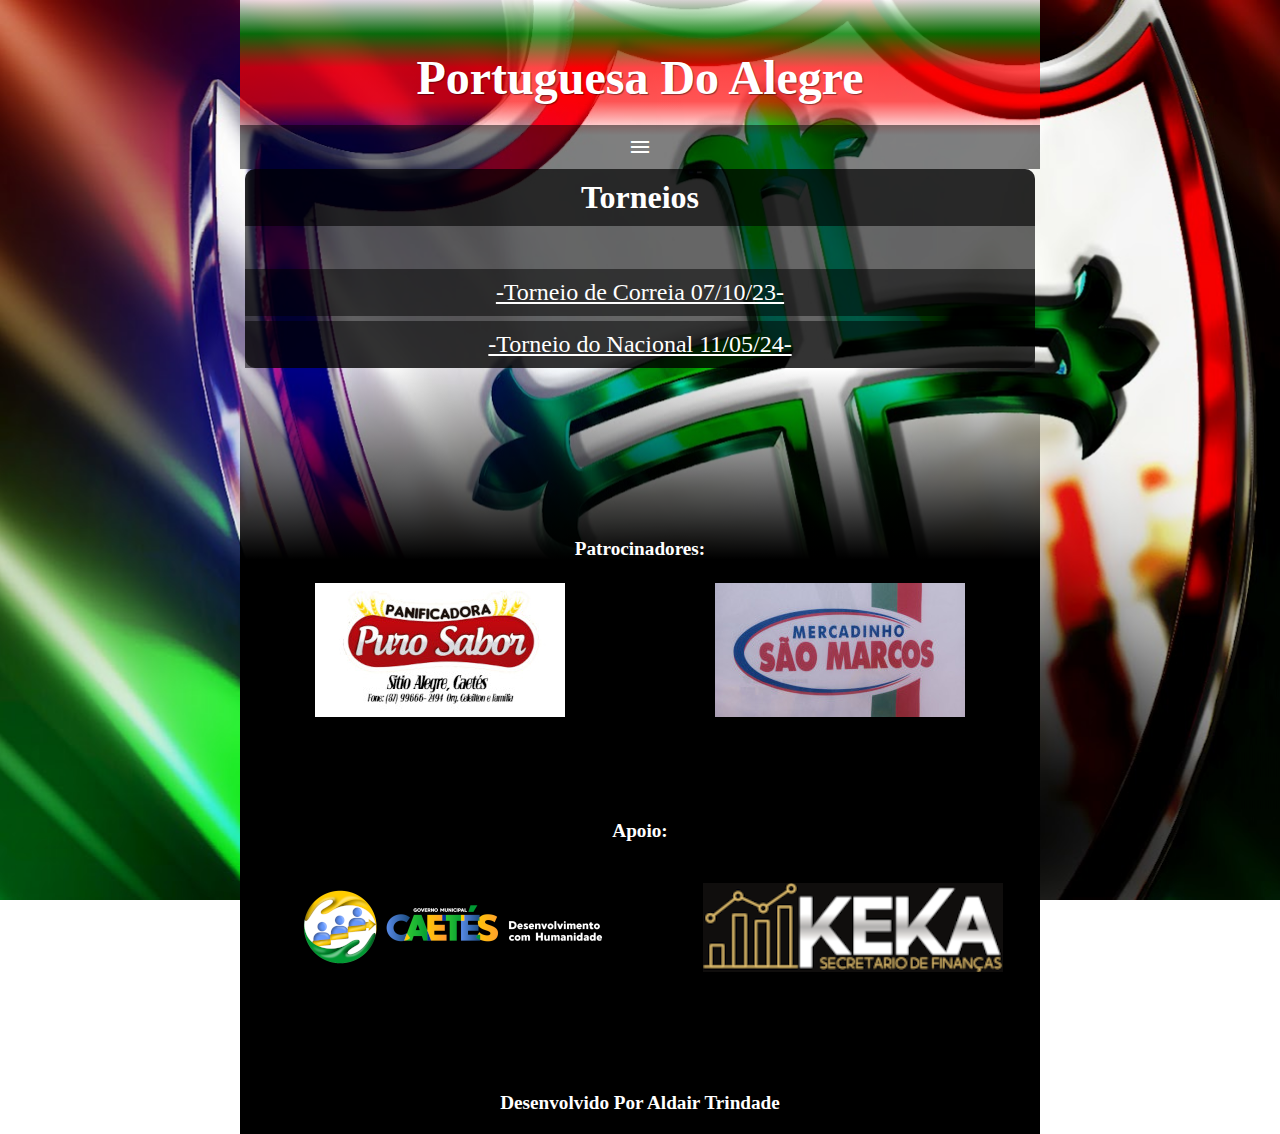
<file: torneios.html>
<!DOCTYPE html>
<html lang="pt-br">
<head>
    <meta charset="UTF-8">
    <meta http-equiv="X-UA-Compatible" content="IE=edge">
    <meta name="viewport" content="width=device-width, initial-scale=1.0">
    <title>Portuguesa do Alegre</title>
    <link rel="shortcut icon" href="imagens/favicon.ico" type="image/x-icon">
    <link rel="stylesheet" href="https://fonts.googleapis.com/css2?family=Material+Symbols+Outlined:opsz,wght,FILL,GRAD@20..48,100..700,0..1,-50..200" />
    <link rel="stylesheet" href="style.css">
    <style>

        main{
            background-color: rgba(0, 0, 0, 0.6);
            margin: 0px 5px;
            border-radius: 10px;
            
        }
        main h1{
            text-align: center;
            background-color: rgba(0, 0, 0, 0.603);
            color: white;
            font-size: 2em;
            padding-top: 10px;
            padding-bottom: 10px;
            margin-bottom: 20px;
            border-radius: 10px 10px 0px 0px;
        }

        main h2{
            text-align: center;
            background-color: rgba(0, 0, 0, 0.603);
            color: white;
            padding-top: 15px;
            padding-bottom: 20px;
            margin-top: -2px;
        }

        main > article{
            position: relative;
            width: 382px;
            height: 600px;
            margin: auto;
        }

        main > article > section{
            position: relative;
            width: 375px;
            height: 200px;
            margin: auto;
        }

        div#quartas-l{
            position: relative;
            width: 65px;
            height: 180px;
        }

        div#quartas0{
            position: absolute;
            width: 30px;
            height: 30px;
        }

        div#quartas1{
            position: absolute;
            width: 30px;
            height: 30px;
            top: 25%;
        }

        div#quartas2{
            position: absolute;
            width: 30px;
            height: 30px;
            top: 58%;
        }

        div#quartas3{
            position: absolute;
            width: 30px;
            height: 30px;
            top: 83%;
        }

        div#semi-l{
            position: relative;
            width: 65px;
            height: 180px;
            left: 17%;
            top: -180%;
        }

        div#semi0{
            position: absolute;
            width: 35px;
            height: 35px;
            top: 12%;
        }

        div#semi1{
            position: absolute;
            width: 35px;
            height: 35px;
            top: 70%;
        }

        div#final{
            position: relative;
            width: 120px;
            height: 180px;
            left: 34%;
            top: -360%;
        }

        div#final0{
            position: absolute;
            width: 40px;
            height: 40px;
            top: 40%;
        }

        div#final1{
            position: absolute;
            width: 40px;
            height: 40px;
            left: 66%;
            top: 40%;
        }

        div#final2{
            position: absolute;
            width: 50px;
            height: 50px;
            left: 29%;
            box-shadow: 2px 2px 30px 2px green;
            background-color: rgba(0, 128, 0, 0.41);
        }

        div#semi-r{
            position: relative;
            width: 65px;
            height: 180px;
            left: 65%;
            top: -270%;
        }

        div#semi2{
            position: absolute;
            width: 35px;
            height: 35px;
            left: 47%;
            top: 12%;
        }

        div#semi3{
            position: absolute;
            width: 35px;
            height: 35px;
            left: 47%;
            top: 70%;
        }

        div#quartas-r{
            position: relative;
            width: 65px;
            height: 180px;
            left: 82.5%;
            top: -90%;
        }

        div#quartas4{
            position: absolute;
            width: 30px;
            height: 30px;
            left: 54%;
        }

        div#quartas5{
            position: absolute;
            width: 30px;
            height: 30px;
            left: 54%;
            top: 25%;
        }

        div#quartas6{
            position: absolute;
            width: 30px;
            height: 30px;
            left: 54%;
            top: 58%;
        }

        div#quartas7{
            position: absolute;
            width: 30px;
            height: 30px;
            left: 54%;
            top: 83%;
        }

        div > p{
            position: absolute;
            left: 43%;
            top: 44%;
            color: white;
            font-size: 1.5em;
            font-weight: bolder;
        }

        div#torneios{
            text-align: center;
            display: block;
            color: white;
            background-color: rgba(0, 0, 0, 0.5);
            text-align: center;
            text-decoration: underline;
            font-size: 1.5em;
            padding: 10px;
            margin-top: 5px;
            cursor: pointer;
        }

        article#expandir{
            display: none;
        }

        article#conteudo{
            display: none;
        }

        .campeao{
            position: absolute;
            top: 70%;
            left: 10%;
            color: white;
            text-align: center;
            font-size: 1.2em;
            font-weight: normal;
        }

    </style>
</head>
<body>
    <header>
        <h1>Portuguesa Do Alegre</h1>

        <span id="burguer" class="material-symbols-outlined" onclick="clickMenu()">
            menu
        </span>
        <nav id="itens">
            <a href="index.html">Início</a>
            <a href="jogos.html">Jogos</a>
            <a href="elenco.html">Elenco</a>
            <a href="#">Torneios</a>
            <a href="temporadas.html">Temporadas</a>
        </nav>
    </header>
    <main>
        <h1>Torneios</h1>
        <br>
        <div id="torneios"  onclick="clickDetalhesTorneios()">
            -Torneio de Correia 07/10/23-
        </div>

        <article id="expandir">
            <h2>Titular</h2>
            <br>
            <section>
                <div id="quartas-l">
                    <div id="quartas0">
                        <img src="imagens/escudos torneio/sp.png" alt="">
                    </div>
                    <div id="quartas1">
                        <img src="imagens/escudos torneio/flamengo.png" alt="">
                    </div>
                    <div id="quartas2">
                        <img src="imagens/escudos torneio/gremio.png" alt="">
                    </div>
                    <div id="quartas3">
                        <img src="imagens/escudos torneio/santoss.png" alt="">
                    </div>
                </div>
                <div id="quartas-r">
                    <div id="quartas4">
                        <img src="imagens/escudos torneio/juventude.png" alt="">
                    </div>
                    <div id="quartas5">
                        <img src="imagens/escudos torneio/portuguesa.png" alt="">
                    </div>
                    <div id="quartas6">
                        <img src="imagens/escudos torneio/bayer.png" alt="">
                    </div>
                    <div id="quartas7">
                        <img src="imagens/escudos torneio/vasco.png" alt="">
                    </div>
                </div>
                <div id="semi-l">
                    <div id="semi0">
                        <img src="imagens/escudos torneio/flamengo-35.png" alt="">
                    </div>
                    <div id="semi1">
                        <img src="imagens/escudos torneio/santos-35.png" alt="">
                    </div>
                </div>
                <div id="semi-r">
                    <div id="semi2">
                        <img src="imagens/escudos torneio/portuguesa-35.png" alt="">
                    </div>
                    <div id="semi3">
                        <img src="imagens/escudos torneio/bayer-35.png" alt="">
                    </div>
                </div>
                <div id="final">
                    <div id="final0">
                        <img src="imagens/escudos torneio/santos-40.png" alt="">
                    </div>
                    <div id="final1">
                        <img src="imagens/escudos torneio/bayer-40.png" alt="">
                    </div>
                    <div id="final2">
                        <img src="imagens/escudos torneio/santos-50.png" alt="">
                        ..-🏆-..
                    </div>
                    <p>X</p>
                    <p class="campeao">Genildo Santos FC. Campeão</p>
                </div>
            </section>
            <br>
            <h2>Aspirantes</h2>
            <br>
            <section>
                <div id="quartas-l">
                    <div id="quartas0">
                        <img src="imagens/escudos torneio/sp.png" alt="">
                    </div>
                    <div id="quartas1">
                        <img src="imagens/escudos torneio/flamengo.png" alt="">
                    </div>
                    <div id="quartas2">
                        <img src="imagens/escudos torneio/juventude.png" alt="">
                    </div>
                    <div id="quartas3">
                        <img src="imagens/escudos torneio/portuguesa.png" alt="">
                    </div>
                </div>
                <div id="quartas-r">
                    <div id="quartas4">
                        <img src="imagens/escudos torneio/gremio.png" alt="">
                    </div>
                    <div id="quartas5">
                        <img src="imagens/escudos torneio/santoss.png" alt="">
                    </div>
                    <div id="quartas6">
                        <img src="imagens/escudos torneio/bayer.png" alt="">
                    </div>
                    <div id="quartas7">
                        <img src="imagens/escudos torneio/vasco.png" alt="">
                    </div>
                </div>
                <div id="semi-l">
                    <div id="semi0">
                        <img src="imagens/escudos torneio/flamengo-35.png" alt="">
                    </div>
                    <div id="semi1">
                        <img src="imagens/escudos torneio/portuguesa-35.png" alt="">
                    </div>
                </div>
                <div id="semi-r">
                    <div id="semi2">
                        <img src="imagens/escudos torneio/gremio-35.png" alt="">
                    </div>
                    <div id="semi3">
                        <img src="imagens/escudos torneio/bayer-35.png" alt="">
                    </div>
                </div>
                <div id="final">
                    <div id="final0">
                        <img src="imagens/escudos torneio/flamengo-40.png" alt="">
                    </div>
                    <div id="final1">
                        <img src="imagens/escudos torneio/bayer-40.png" alt="">
                    </div>
                    <div id="final2">
                        <img src="imagens/escudos torneio/bayer-50.png" alt="">
                        ..-🏆-..
                    </div>
                    <p>X</p>
                    <p class="campeao">Juninho Bayer FC. Campeão</p>
                </div>
            </section>
        </article>

        <div id="torneios"  onclick="clickDetalhes()">
            -Torneio do Nacional 11/05/24-
        </div>

        <article id="conteudo">
            <h2>Titular</h2>
            <br>
            <section>
                <div id="quartas-l">
                    <div id="quartas0">
                        <img src="imagens/escudos torneio/nacional30.png" alt="">
                    </div>
                    <div id="quartas1">
                        <img src="imagens/escudos torneio/psg30.png" alt="">
                    </div>
                    <div id="quartas2">
                        <img src="imagens/escudos torneio/sp.png" alt="">
                    </div>
                    <div id="quartas3">
                        <img src="imagens/escudos torneio/sp30.png" alt="">
                    </div>
                </div>
                <div id="quartas-r">
                    <div id="quartas4">
                        <img src="imagens/escudos torneio/sport30.png" alt="">
                    </div>
                    <div id="quartas5">
                        <img src="imagens/escudos torneio/indio30.png" alt="">
                    </div>
                    <div id="quartas6">
                        <img src="imagens/escudos torneio/portuguesa.png" alt="">
                    </div>
                    <div id="quartas7">
                        <img src="imagens/escudos torneio/santacruz.png" alt="">
                    </div>
                </div>
                <div id="semi-l">
                    <div id="semi0">
                        <img src="imagens/escudos torneio/psg35.png" alt="">
                    </div>
                    <div id="semi1">
                        <img src="imagens/escudos torneio/sp35.png" alt="">
                    </div>
                </div>
                <div id="semi-r">
                    <div id="semi2">
                        <img src="imagens/escudos torneio/indio35.png" alt="">
                    </div>
                    <div id="semi3">
                        <img src="imagens/escudos torneio/santacruz35.png" alt="">
                    </div>
                </div>
                <div id="final">
                    <div id="final0">
                        <img src="imagens/escudos torneio/psg40.png" alt="">
                    </div>
                    <div id="final1">
                        <img src="imagens/escudos torneio/santacruz40.png" alt="">
                    </div>
                    <div id="final2">
                        <img src="imagens/escudos torneio/santacruz50.png" alt="">
                        ..-🏆-..
                    </div>
                    <p>X</p>
                    <p class="campeao">Santa Cruz FC. Joia</p>
                </div>
            </section>
            <br>
            <h2>Aspirantes</h2>
            <br>
            <section>
                <div id="quartas-l">
                    <div id="quartas0">
                        <img src="imagens/escudos torneio/nacional30.png" alt="">
                    </div>
                    <div id="quartas1">
                        <img src="imagens/escudos torneio/psg30.png" alt="">
                    </div>
                    <div id="quartas2">
                        <img src="imagens/escudos torneio/sp.png" alt="">
                    </div>
                    <div id="quartas3">
                        <img src="imagens/escudos torneio/sp30.png" alt="">
                    </div>
                </div>
                <div id="quartas-r">
                    <div id="quartas4">
                        <img src="imagens/escudos torneio/sport30.png" alt="">
                    </div>
                    <div id="quartas5">
                        <img src="imagens/escudos torneio/indio30.png" alt="">
                    </div>
                    <div id="quartas6">
                        <img src="imagens/escudos torneio/portuguesa.png" alt="">
                    </div>
                    <div id="quartas7">
                        <img src="imagens/escudos torneio/santacruz.png" alt="">
                    </div>
                </div>
                <div id="semi-l">
                    <div id="semi0">
                        <img src="imagens/escudos torneio/psg35.png" alt="">
                    </div>
                    <div id="semi1">
                        <img src="imagens/escudos torneio/sp35.png" alt="">
                    </div>
                </div>
                <div id="semi-r">
                    <div id="semi2">
                        <img src="imagens/escudos torneio/indio35.png" alt="">
                    </div>
                    <div id="semi3">
                        <img src="imagens/escudos torneio/santacruz35.png" alt="">
                    </div>
                </div>
                <div id="final">
                    <div id="final0">
                        <img src="imagens/escudos torneio/psg40.png" alt="">
                    </div>
                    <div id="final1">
                        <img src="imagens/escudos torneio/santacruz40.png" alt="">
                    </div>
                    <div id="final2">
                        <img src="imagens/escudos torneio/psg50.png" alt="">
                        ..-🏆-..
                    </div>
                    <p>X</p>
                    <p class="campeao">Psg FC. Zé de Biu</p>
                </div>
            </section>
        </article>
    </main>
    <footer>
        <p>Patrocinadores:</p>
        
        <picture class="box">
            <img class="box1" src="imagens/logos/panificadora-pq-1.jpg" alt="">
            <img class="box1" src="imagens/logos/mercadinho.jpg" alt="">
        </picture>

        <p>Apoio:</p>

        <picture class="box">
            <img class="box1" src="imagens/logos/logo-caetes.png" alt="">
            <img class="box1" src="imagens/logos/logo-keka.png" alt="">
        </picture>

        <p>Desenvolvido Por Aldair Trindade</p>
    </footer>
    <script src="script.js"></script>
</body>
</html>
</file>
<file: style.css>
@charset "UTF-8";

*{
    padding: 0px;
    margin: 0px;
}

body{
    background-image: url('imagens/wallpaper02.jpg');
    background-repeat: no-repeat;
    background-position: center center;
    background-size: cover;
    background-attachment: fixed;

    min-width: 200px;
    max-width: 800px;
    margin: auto;
}

header{
    text-align: center;
    background-image: linear-gradient(to bottom, rgba(255, 255, 255, 0.827), rgba(0, 128, 0, 0.827), rgba(255, 0, 0, 0.725), rgba(255, 0, 0, 0.67),transparent, transparent);
}

header h1{
    color: white;
    padding-top: 50px;
    padding-bottom: 20px;
    text-shadow: 1px 1px 1px rgba(0, 0, 0, 0.429);
    font-size: 3em;
}

span#burguer{
    display: block;
    color: white;
    background-color: rgba(0, 0, 0, 0.5);
    text-align: center;
    padding: 10px;
    cursor: pointer;
}

span#burguer:hover{
    background-color: rgba(255, 255, 255, 0.363);
    color: black;
}

nav{
    padding: 10px;
    display: none;
}

nav a{
    display: grid;
    background-color: rgba(211, 211, 211, 0.696);
    color: black;
    text-decoration: none;
    font-size: 1.3em;
    font-weight: normal;
    padding: 6.5px 0px;
    border-radius: 5px;
    text-shadow: 1px 1px 1px rgba(0, 0, 0, 0.378);
    margin: 3px 120px;
}

a:hover{
    background-color: rgba(0, 128, 0, 0.575);
    color: red;
}

footer{
    background-image: linear-gradient(to top, black, black, black, black, transparent);
    padding-top: 70px;
}

footer img{
    width: auto;
    min-width: 100px;
}

footer p{
    color: white;
    text-align: center;
    font-size: 1.2em;
    font-weight: bold;
    padding-top: 100px;
    padding-bottom: 20px;
}

.box{
    display: flex;
}

.box1{
    padding: 3px;
    margin: auto;
    width: auto;
}
</file>
